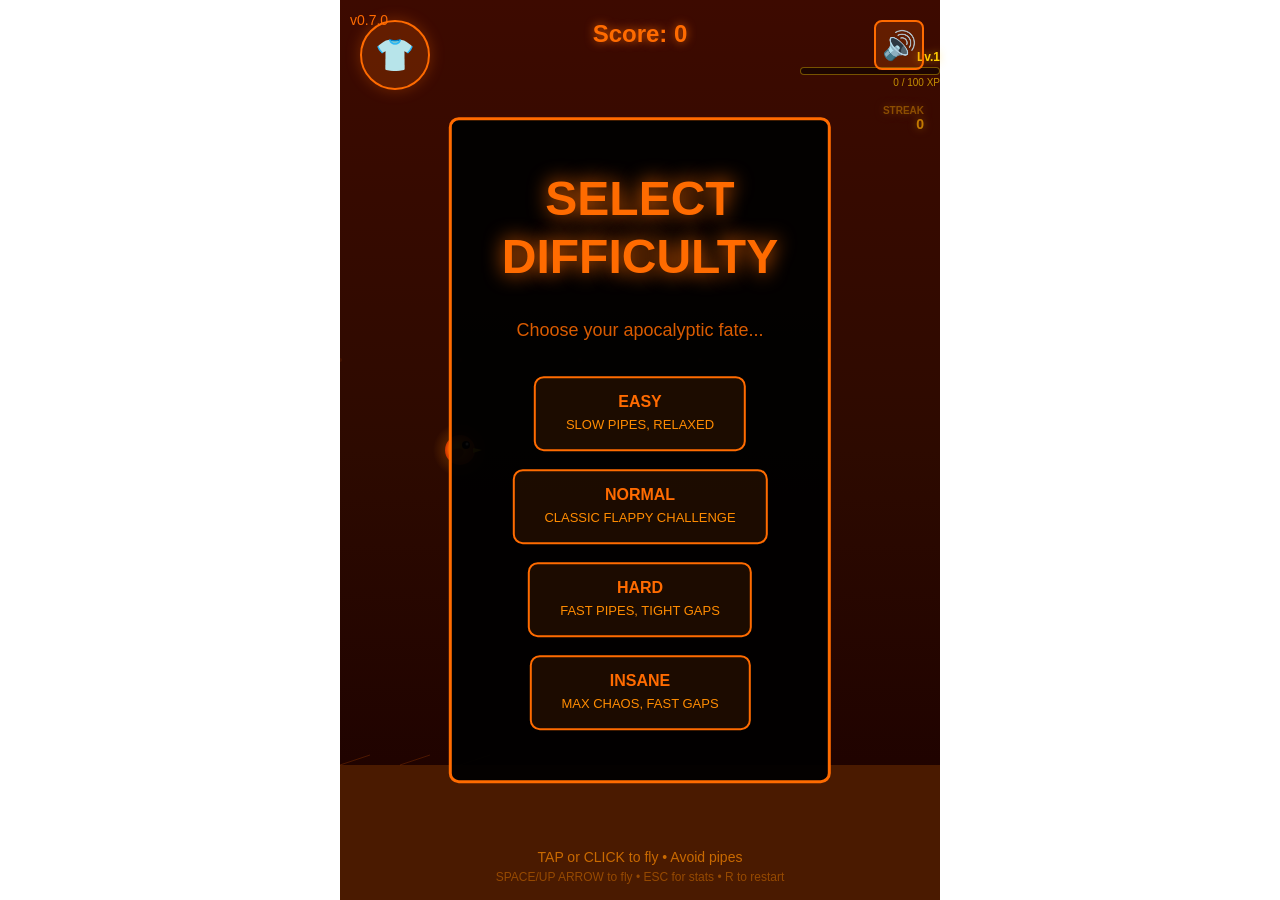
<file: index.html>
<!DOCTYPE html>
<html lang="en">
<head>
    <meta charset="UTF-8">
    <meta name="viewport" content="width=device-width, initial-scale=1.0, viewport-fit=cover, user-scalable=no, maximum-scale=1.0">
    <meta name="theme-color" content="#1a0000">
    <meta name="apple-mobile-web-app-capable" content="yes">
    <meta name="apple-mobile-web-app-status-bar-style" content="black-translucent">
    <meta name="apple-mobile-web-app-title" content="Flappy Apocalypse">
    <meta name="mobile-web-app-capable" content="yes">
    <meta name="format-detection" content="telephone=no">
    <title>FLAPPY BIRD - APOCALYPSE</title>
    <link rel="stylesheet" href="style.css">
</head>
<body>
    <!-- Landscape rotate prompt (CSS shows it on touch landscape viewports) -->
    <div class="rotate-prompt" aria-live="polite">
        <div class="rotate-prompt-icon">&#x1F4F1;</div>
        <h2>ROTATE YOUR DEVICE</h2>
        <p>Flappy Apocalypse plays best in portrait mode</p>
    </div>
    <div class="container" id="gameContainer">
        <button class="customize-btn" id="customizeBtn" title="Customize bird" aria-label="Customize bird">👕</button>
        <button class="sound-toggle" id="soundToggle" title="Toggle sound" aria-label="Toggle sound">🔊</button>
        <div class="ui">
            <div class="score" id="scoreDisplay">Score: <span id="score">0</span></div>
        </div>
        <div class="streak-display" id="streakDisplay">
            <div class="streak-label">STREAK</div>
            <div id="streakCount">0</div>
        </div>
        <div class="power-up-display" id="powerUpDisplay"></div>
        <div class="multiplier-display" id="multiplierDisplay">SCORE x<span id="multiplier">1</span></div>
        <div class="xp-bar-container" id="xpBarContainer">
            <div class="xp-level-label" id="xpLevelLabel">Lv.1</div>
            <div class="xp-bar-track">
                <div class="xp-bar-fill" id="xpBarFill"></div>
            </div>
            <div class="xp-progress-text" id="xpProgressText">0 / 100 XP</div>
        </div>
        <canvas id="gameCanvas"></canvas>
        <div class="levelup-overlay" id="levelupOverlay">
            <canvas class="confetti-canvas" id="confettiCanvas"></canvas>
            <div class="levelup-popup" id="levelupPopup">
                <div class="levelup-title">LEVEL UP!</div>
                <div class="levelup-level" id="levelupLevelText">Level 2</div>
                <div class="levelup-unlock" id="levelupUnlock"></div>
            </div>
        </div>
        <div class="game-over" id="gameOverScreen">
            <h1>&#9760;&#65039; GAME OVER &#9760;&#65039;</h1>
            <p>Final Score: <span id="finalScore">0</span></p>
            <p>High Score: <span id="highScore">0</span></p>
            <div id="runStatsContainer" style="margin: 15px 0; font-size: 16px; opacity: 0.9;">
                <p id="streakMessage" style="margin: 5px 0;"></p>
                <p id="powerUpMessage" style="margin: 5px 0;"></p>
                <p id="personalBestMessage" style="margin: 5px 0; color: #ffaa00;"></p>
                <p id="pipeMessage" style="margin: 5px 0;"></p>
            </div>
            <button onclick="location.reload()" aria-label="Restart the game">RESTART</button>
        </div>
        <div class="start-screen" id="startScreen">
            <h1>FLAPPY BIRD</h1>
            <p>APOCALYPSE</p>
            <div class="hint">&#8593; TAP or CLICK to START &#8593;</div>
        </div>
        <div class="motivation-popup" id="motivationPopup"></div>
        <div class="combo-popup" id="comboPopup"></div>
        <div class="difficulty-selector" id="difficultySelector">
            <h1>SELECT DIFFICULTY</h1>
            <p>Choose your apocalyptic fate...</p>
            <div class="difficulty-buttons">
                <button class="difficulty-btn" data-difficulty="easy" aria-label="Easy difficulty: Slow pipes, relaxed gameplay">
                    Easy
                    <div class="difficulty-desc">Slow pipes, relaxed</div>
                    <div class="difficulty-tooltip">Gap: 250px | Speed: 2 | Gravity: 0.25</div>
                </button>
                <button class="difficulty-btn" data-difficulty="normal" aria-label="Normal difficulty: Classic Flappy Bird challenge">
                    Normal
                    <div class="difficulty-desc">Classic Flappy challenge</div>
                    <div class="difficulty-tooltip">Gap: 210px | Speed: 3 | Gravity: 0.35</div>
                </button>
                <button class="difficulty-btn" data-difficulty="hard" aria-label="Hard difficulty: Fast pipes with tight gaps">
                    Hard
                    <div class="difficulty-desc">Fast pipes, tight gaps</div>
                    <div class="difficulty-tooltip">Gap: 180px | Speed: 4 | Gravity: 0.42</div>
                </button>
                <button class="difficulty-btn" data-difficulty="insane" aria-label="Insane difficulty: Maximum chaos with very fast gaps">
                    Insane
                    <div class="difficulty-desc">Max chaos, fast gaps</div>
                    <div class="difficulty-tooltip">Gap: 150px | Speed: 5 | Gravity: 0.5</div>
                </button>
            </div>
        </div>
        <div class="instructions">
            TAP or CLICK to fly &bull; Avoid pipes
            <div class="keyboard-hint">SPACE/UP ARROW to fly &bull; ESC for stats &bull; R to restart</div>
        </div>
        <div class="stats-overlay" id="statsOverlay">
            <div class="stats-panel">
                <h2>APOCALYPSE STATS</h2>

                <div class="stats-section">
                    <h3>CURRENT RUN</h3>
                    <div class="stats-item">
                        <span>Score</span>
                        <span id="statsCurrentScore">0</span>
                    </div>
                    <div class="stats-item">
                        <span>Streak</span>
                        <span id="statsCurrentStreak">0</span>
                    </div>
                    <div class="stats-item">
                        <span>Pipes Cleared</span>
                        <span id="statsCurrentPipes">0</span>
                    </div>
                </div>

                <div class="stats-section">
                    <h3>ALL-TIME</h3>
                    <div class="stats-item">
                        <span>Personal Best</span>
                        <span id="statsAllTimeBest">0</span>
                    </div>
                    <div class="stats-item">
                        <span>Best Streak</span>
                        <span id="statsAllTimeStreak">0</span>
                    </div>
                    <div class="stats-item">
                        <span>Total Games</span>
                        <span id="statsGamesPlayed">0</span>
                    </div>
                    <div class="stats-item">
                        <span>Total Pipes</span>
                        <span id="statsAllTimePipes">0</span>
                    </div>
                </div>

                <div class="stats-hint">Press ESC or click to close</div>
            </div>
        </div>
        <div class="customize-overlay" id="customizeOverlay">
            <div class="customize-panel">
                <button class="customize-close" id="customizeCloseBtn">✕</button>
                <h2>BIRD SKINS</h2>
                <div class="skins-grid" id="skinsGrid"></div>
                <div class="customize-hint">Select a skin to customize your bird | Press ESC to close</div>
            </div>
        </div>
    </div>

    <script src="game.js"></script>
</body>
</html>
</file>
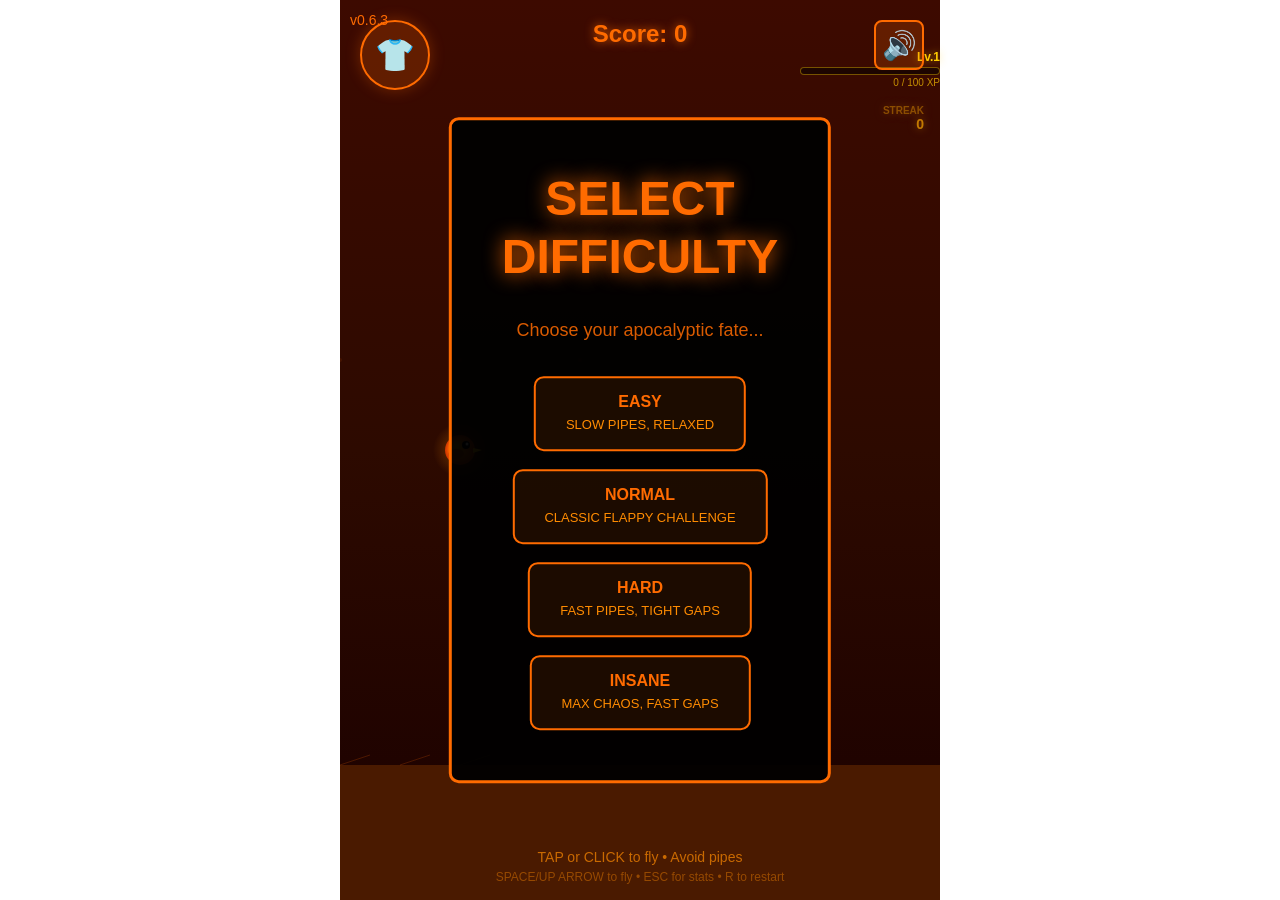
<file: flappy-bird.html>
<!DOCTYPE html>
<html lang="en">
<head>
    <meta charset="UTF-8">
    <meta name="viewport" content="width=device-width, initial-scale=1.0, viewport-fit=cover, user-scalable=no, maximum-scale=1.0">
    <meta name="theme-color" content="#1a0000">
    <meta name="apple-mobile-web-app-capable" content="yes">
    <meta name="apple-mobile-web-app-status-bar-style" content="black-translucent">
    <meta name="apple-mobile-web-app-title" content="Flappy Apocalypse">
    <meta name="mobile-web-app-capable" content="yes">
    <meta name="format-detection" content="telephone=no">
    <title>FLAPPY BIRD - APOCALYPSE</title>
    <style>
        * {
            margin: 0;
            padding: 0;
            box-sizing: border-box;
        }

        body {
            display: flex;
            justify-content: center;
            align-items: center;
            min-height: 100vh;
            min-height: 100dvh;
            background: linear-gradient(135deg, #1a0000 0%, #3d0000 50%, #1a0000 100%);
            font-family: Arial, sans-serif;
            overflow: hidden;
            -webkit-user-select: none;
            user-select: none;
            -webkit-touch-callout: none;
            /* Prevent bounce/rubber-band on iOS */
            position: fixed;
            width: 100%;
            height: 100%;
            height: 100dvh;
            /* Eliminate 300ms tap delay across the whole page */
            touch-action: manipulation;
        }

        .container {
            position: relative;
            width: 100%;
            height: 100vh;
            height: 100dvh;
            max-width: 600px;
            background: linear-gradient(180deg, #2d0a00 0%, #1a0000 100%);
        }

        canvas {
            display: block;
            width: 100%;
            height: 100%;
            touch-action: none;
            /* Prevent iOS callout on long press */
            -webkit-touch-callout: none;
        }

        .ui {
            position: absolute;
            top: 20px;
            left: 20px;
            right: 20px;
            color: #ff6b00;
            font-size: 24px;
            font-weight: bold;
            text-shadow: 0 0 10px rgba(255, 107, 0, 0.8);
            z-index: 10;
            pointer-events: none;
        }

        .score {
            text-align: center;
            transition: transform 0.1s ease-out;
        }

        .score.flash {
            animation: scoreFlash 0.4s ease-out;
        }

        @keyframes scoreFlash {
            0%   { transform: scale(1);    color: #ff6b00; text-shadow: 0 0 10px rgba(255,107,0,0.8); }
            30%  { transform: scale(1.5);  color: #ffffff; text-shadow: 0 0 20px rgba(255,200,0,1), 0 0 40px rgba(255,107,0,0.9); }
            60%  { transform: scale(1.2);  color: #ffcc00; text-shadow: 0 0 15px rgba(255,200,0,0.9); }
            100% { transform: scale(1);    color: #ff6b00; text-shadow: 0 0 10px rgba(255,107,0,0.8); }
        }

        .game-over {
            position: absolute;
            top: 50%;
            left: 50%;
            transform: translate(-50%, -50%);
            background: rgba(0, 0, 0, 0.95);
            padding: 40px;
            border-radius: 10px;
            text-align: center;
            color: #ff6b00;
            font-size: 20px;
            z-index: 20;
            display: none;
            border: 3px solid #ff6b00;
            opacity: 0;
            transition: opacity 0.5s ease-in;
            width: 88%;
            max-width: 480px;
            max-height: 88vh;
            max-height: 88dvh;
            overflow-y: auto;
            -webkit-overflow-scrolling: touch;
        }

        .game-over.visible {
            opacity: 1;
        }

        .game-over h1 {
            font-size: 48px;
            margin-bottom: 20px;
            text-shadow: 0 0 20px rgba(255, 107, 0, 1);
        }

        .game-over p {
            margin: 10px 0;
        }

        .game-over button {
            margin-top: 25px;
            padding: 20px 50px;
            font-size: 20px;
            background: #ff6b00;
            color: #000;
            border: none;
            border-radius: 10px;
            cursor: pointer;
            font-weight: bold;
            transition: all 0.15s;
            touch-action: manipulation;
            -webkit-tap-highlight-color: transparent;
            min-height: 65px;
            -webkit-user-select: none;
            user-select: none;
        }

        .game-over button:active {
            background: #ff8c00;
            transform: scale(0.96);
            box-shadow: 0 0 20px rgba(255, 107, 0, 0.5);
        }

        @media (min-width: 1024px) {
            .game-over button {
                padding: 18px 40px;
                font-size: 18px;
                min-height: 60px;
            }

            .game-over button:hover {
                background: #ff8c00;
                transform: scale(1.05);
            }

            .game-over button:active {
                transform: scale(0.98);
            }
        }

        .instructions {
            position: absolute;
            bottom: 20px;
            left: 20px;
            right: 20px;
            color: #ff8c00;
            font-size: 14px;
            text-align: center;
            opacity: 0.7;
        }

        .start-screen {
            position: absolute;
            top: 50%;
            left: 50%;
            transform: translate(-50%, -50%);
            background: rgba(0, 0, 0, 0.95);
            padding: 50px 40px;
            border-radius: 10px;
            text-align: center;
            color: #ff6b00;
            z-index: 20;
            border: 3px solid #ff6b00;
            display: none;
            flex-direction: column;
            align-items: center;
            gap: 25px;
            width: 88%;
            max-width: 480px;
            max-height: 88vh;
            max-height: 88dvh;
            overflow-y: auto;
            -webkit-overflow-scrolling: touch;
        }

        .start-screen h1 {
            font-size: 52px;
            text-shadow: 0 0 20px rgba(255, 107, 0, 1);
            margin: 0;
            line-height: 1.1;
        }

        .start-screen p {
            font-size: 20px;
            margin: 10px 0;
            font-weight: bold;
        }

        .start-screen .hint {
            font-size: 18px;
            color: #ff8c00;
            animation: pulse 1.5s infinite;
            font-weight: bold;
        }

        @keyframes pulse {
            0%, 100% { opacity: 1; }
            50% { opacity: 0.5; }
        }

        .motivation-popup {
            position: absolute;
            bottom: 100px;
            left: 50%;
            transform: translateX(-50%) scale(0.8);
            color: #ff8c00;
            padding: 10px 15px;
            border-radius: 5px;
            font-size: 18px;
            font-weight: bold;
            z-index: 25;
            text-shadow:
                -1px -1px 0 rgba(0, 0, 0, 0.6),
                1px -1px 0 rgba(0, 0, 0, 0.6),
                -1px 1px 0 rgba(0, 0, 0, 0.6),
                1px 1px 0 rgba(0, 0, 0, 0.6),
                0 0 12px rgba(255, 140, 0, 0.6);
            display: none;
            animation: popupAppear 0.2s ease-out forwards;
            max-width: 90%;
            text-align: center;
            opacity: 0.6;
            white-space: nowrap;
            overflow: hidden;
            text-overflow: ellipsis;
        }

        @keyframes popupAppear {
            0% {
                opacity: 0;
                transform: translateX(-50%) scale(0.8);
            }
            100% {
                opacity: 0.6;
                transform: translateX(-50%) scale(1);
            }
        }

        @keyframes popupDisappear {
            0% {
                opacity: 0.6;
                transform: translateX(-50%) scale(1);
            }
            100% {
                opacity: 0;
                transform: translateX(-50%) scale(0.9);
            }
        }

        .motivation-popup.disappear {
            animation: popupDisappear 0.3s ease-in forwards;
        }

        .difficulty-selector {
            position: absolute;
            top: 50%;
            left: 50%;
            transform: translate(-50%, -50%);
            background: rgba(0, 0, 0, 0.95);
            padding: 45px 30px;
            border-radius: 20px;
            text-align: center;
            color: #ff6b00;
            z-index: 20;
            border: 3px solid #ff6b00;
            display: flex;
            flex-direction: column;
            align-items: center;
            gap: 35px;
            width: 92%;
            max-width: 500px;
            -webkit-user-select: none;
            user-select: none;
        }

        .difficulty-selector h1 {
            font-size: 44px;
            text-shadow: 0 0 20px rgba(255, 107, 0, 1);
            margin: 0;
            line-height: 1.2;
            font-weight: bold;
        }

        .difficulty-selector p {
            font-size: 17px;
            margin: 0;
            opacity: 0.85;
            font-weight: 500;
        }

        @media (min-width: 1024px) {
            .difficulty-selector {
                width: auto;
                max-width: none;
                padding: 50px;
                border-radius: 10px;
            }

            .difficulty-selector h1 {
                font-size: 48px;
            }

            .difficulty-selector p {
                font-size: 18px;
            }
        }

        .difficulty-buttons {
            display: flex;
            gap: 18px;
            flex-wrap: wrap;
            justify-content: center;
        }

        .difficulty-btn {
            position: relative;
            padding: 20px 24px;
            font-size: 18px;
            font-weight: bold;
            border: 2px solid #ff6b00;
            border-radius: 10px;
            background: rgba(255, 107, 0, 0.1);
            color: #ff6b00;
            cursor: pointer;
            touch-action: manipulation;
            transition: all 0.16s ease-out;
            text-transform: uppercase;
            min-width: 85px;
            min-height: 85px;
            display: flex;
            flex-direction: column;
            align-items: center;
            justify-content: center;
            -webkit-tap-highlight-color: transparent;
            overflow: hidden;
            -webkit-user-select: none;
            user-select: none;
        }

        .difficulty-btn:active {
            background: #ff6b00;
            color: #000;
            transform: scale(0.93);
            box-shadow: inset 0 0 15px rgba(0, 0, 0, 0.3), 0 0 20px rgba(255, 107, 0, 0.5);
        }

        .difficulty-btn.selected {
            background: #ff6b00;
            color: #000;
            box-shadow: 0 0 25px rgba(255, 107, 0, 0.8);
        }

        .difficulty-desc {
            font-size: 13px;
            color: #ff8c00;
            margin-top: 6px;
            line-height: 1.3;
            font-weight: normal;
        }

        @media (min-width: 1024px) {
            .difficulty-btn {
                min-width: 120px;
                min-height: auto;
                padding: 15px 30px;
                font-size: 16px;
            }

            .difficulty-btn:hover {
                background: #ff6b00;
                color: #000;
                transform: scale(1.08);
            }

            .difficulty-btn:active {
                transform: scale(0.98);
                box-shadow: none;
            }
        }

        .streak-display {
            position: absolute;
            top: 20px;
            right: 20px;
            color: #ffaa00;
            font-size: 14px;
            font-weight: bold;
            text-shadow: 0 0 8px rgba(255, 170, 0, 0.6);
            z-index: 10;
            pointer-events: none;
            text-align: right;
            opacity: 0.7;
        }

        .streak-display .streak-label {
            font-size: 10px;
            opacity: 0.6;
        }

        .combo-popup {
            position: absolute;
            top: 80px;
            right: 20px;
            transform: scale(0.8);
            color: #ffff00;
            padding: 10px 15px;
            border-radius: 5px;
            font-size: 32px;
            font-weight: bold;
            z-index: 26;
            text-shadow:
                -1px -1px 0 rgba(0, 0, 0, 0.7),
                1px -1px 0 rgba(0, 0, 0, 0.7),
                -1px 1px 0 rgba(0, 0, 0, 0.7),
                1px 1px 0 rgba(0, 0, 0, 0.7),
                0 0 15px rgba(255, 255, 0, 0.8);
            display: none;
            animation: comboPopupAppear 0.2s ease-out forwards;
            max-width: 85%;
            text-align: center;
            opacity: 0.7;
        }

        @keyframes comboPopupAppear {
            0% {
                opacity: 0;
                transform: scale(0.5);
            }
            100% {
                opacity: 0.7;
                transform: scale(1);
            }
        }

        @keyframes comboPopupDisappear {
            0% {
                opacity: 0.7;
                transform: scale(1);
            }
            100% {
                opacity: 0;
                transform: scale(0.8);
            }
        }

        .combo-popup.disappear {
            animation: comboPopupDisappear 0.3s ease-in forwards;
        }

        .power-up-display {
            position: absolute;
            top: 20px;
            right: 20px;
            display: flex;
            flex-direction: column;
            gap: 12px;
            z-index: 10;
            pointer-events: none;
        }

        .power-up-item {
            display: flex;
            align-items: center;
            gap: 10px;
            background: rgba(0, 0, 0, 0.6);
            padding: 8px 12px;
            border-radius: 6px;
            border: 2px solid;
            font-size: 14px;
            font-weight: bold;
            text-shadow: 0 0 8px rgba(255, 200, 0, 0.5);
            animation: powerUpBounce 0.3s ease-out;
        }

        .power-up-item.shield {
            border-color: #4da6ff;
            color: #4da6ff;
            text-shadow: 0 0 12px rgba(77, 166, 255, 0.8);
        }

        .power-up-item.powbomb {
            border-color: #ff4500;
            color: #ff4500;
            text-shadow: 0 0 12px rgba(255, 69, 0, 0.8);
        }

        .power-up-item.doublepoints {
            border-color: #ffd700;
            color: #ffd700;
            text-shadow: 0 0 12px rgba(255, 215, 0, 0.8);
        }

        .power-up-item.expiring {
            animation: powerUpFlash 0.5s infinite;
        }

        @keyframes powerUpBounce {
            0% {
                opacity: 0;
                transform: scale(0.5) translateX(20px);
            }
            100% {
                opacity: 1;
                transform: scale(1) translateX(0);
            }
        }

        @keyframes powerUpFlash {
            0%, 100% { opacity: 1; }
            50% { opacity: 0.4; }
        }

        .multiplier-display {
            position: absolute;
            top: 60px;
            left: 20px;
            color: #ffd700;
            font-size: 18px;
            font-weight: bold;
            text-shadow: 0 0 10px rgba(255, 215, 0, 0.8);
            z-index: 10;
            pointer-events: none;
            display: none;
        }

        /* ─── Sound toggle button ────────────────────────────────────────── */
        .sound-toggle {
            position: absolute;
            top: 20px;
            right: 20px;
            width: 80px;
            height: 80px;
            background: rgba(255, 107, 0, 0.2);
            border: 2px solid #ff6b00;
            border-radius: 12px;
            color: #ff6b00;
            font-size: 40px;
            cursor: pointer;
            display: none;
            align-items: center;
            justify-content: center;
            transition: all 0.15s;
            z-index: 11;
            user-select: none;
            padding: 0;
            -webkit-tap-highlight-color: transparent;
            min-width: 80px;
            min-height: 80px;
            -webkit-user-select: none;
        }

        /* Show sound toggle only on difficulty selector screen */
        .difficulty-selector ~ .sound-toggle,
        .sound-toggle.visible {
            display: flex;
        }

        .sound-toggle:active {
            background: rgba(255, 107, 0, 0.5);
            box-shadow: 0 0 25px rgba(255, 107, 0, 0.8);
            transform: scale(0.93);
        }

        .sound-toggle.muted {
            opacity: 0.7;
        }

        @media (min-width: 1024px) {
            .sound-toggle {
                width: 50px;
                height: 50px;
                border-radius: 8px;
                font-size: 28px;
                min-width: auto;
                min-height: auto;
            }

            .sound-toggle:hover {
                background: rgba(255, 107, 0, 0.4);
                transform: scale(1.1);
            }

            .sound-toggle:active {
                background: rgba(255, 107, 0, 0.4);
                box-shadow: none;
                transform: scale(0.95);
            }
        }

        /* ─── Difficulty tooltips ───────────────────────────────────────── */
        .difficulty-tooltip {
            position: absolute;
            bottom: -75px;
            left: 50%;
            transform: translateX(-50%);
            background: rgba(0, 0, 0, 0.95);
            color: #ffaa00;
            padding: 12px 16px;
            border-radius: 6px;
            font-size: 12px;
            white-space: normal;
            max-width: 130px;
            opacity: 0;
            pointer-events: none;
            transition: opacity 0.3s;
            border: 1px solid #ff6b00;
            z-index: 100;
            display: none;
            line-height: 1.4;
        }

        @media (min-width: 1024px) {
            .difficulty-tooltip {
                display: block;
            }

            .difficulty-btn:hover .difficulty-tooltip {
                opacity: 1;
            }
        }

        @media (max-width: 1023px) {
            .difficulty-tooltip {
                display: none;
            }
        }

        /* ─── Touch feedback ripple ──────────────────────────────────────── */
        .ripple {
            position: absolute;
            border-radius: 50%;
            background: rgba(255, 107, 0, 0.5);
            transform: scale(0);
            animation: rippleAnimation 0.6s ease-out forwards;
            pointer-events: none;
        }

        @keyframes rippleAnimation {
            to {
                transform: scale(4);
                opacity: 0;
            }
        }

        /* Touch device optimizations */
        @media (hover: none) and (pointer: coarse) {
            .difficulty-btn:hover,
            .customize-btn:hover,
            .sound-toggle:hover,
            .skin-card:hover {
                background: none;
                transform: none;
            }

            .difficulty-btn:hover,
            .customize-btn:hover,
            .sound-toggle:hover {
                box-shadow: none;
            }
        }

        /* ─── Stats Overlay ───────────────────────────────────────────────── */
        .stats-overlay {
            position: fixed;
            top: 0;
            left: 0;
            width: 100%;
            height: 100%;
            background: rgba(0, 0, 0, 0.75);
            display: none;
            align-items: center;
            justify-content: center;
            z-index: 100;
            backdrop-filter: blur(2px);
        }

        .stats-overlay.visible {
            display: flex;
        }

        .stats-panel {
            background: rgba(0, 0, 0, 0.95);
            border: 3px solid #ff6b00;
            border-radius: 10px;
            padding: 30px;
            color: #ff6b00;
            max-width: 500px;
            max-height: 80vh;
            overflow-y: auto;
            text-shadow: 0 0 10px rgba(255, 107, 0, 0.8);
        }

        .stats-panel h2 {
            font-size: 24px;
            margin: 0 0 15px 0;
            border-bottom: 2px solid #ff6b00;
            padding-bottom: 10px;
        }

        .stats-section {
            margin: 20px 0;
        }

        .stats-section h3 {
            font-size: 16px;
            color: #ff8c00;
            margin: 10px 0 8px 0;
            opacity: 0.8;
        }

        .stats-item {
            display: flex;
            justify-content: space-between;
            padding: 6px 0;
            font-size: 14px;
            opacity: 0.85;
        }

        .stats-item span:first-child {
            flex: 1;
        }

        .stats-item span:last-child {
            font-weight: bold;
            color: #ffaa00;
        }

        .stats-hint {
            font-size: 12px;
            color: #ff8c00;
            margin-top: 20px;
            opacity: 0.6;
            text-align: center;
        }

        /* ─── Keyboard focus states ──────────────────────────────────────── */
        .difficulty-btn:focus {
            outline: 3px solid #ffaa00;
            outline-offset: 2px;
        }

        .sound-toggle:focus {
            outline: 3px solid #ffaa00;
            outline-offset: 2px;
        }

        button:focus {
            outline: 3px solid #ffaa00;
            outline-offset: 2px;
        }

        /* High contrast mode support */
        @media (prefers-contrast: more) {
            .difficulty-btn {
                border-width: 3px;
            }

            .stats-panel {
                border-width: 4px;
            }
        }

        /* Mobile-first touch optimizations */
        @media (max-width: 430px) {
            .ui {
                top: 15px;
                left: 15px;
                right: 15px;
                font-size: 22px;
            }

            .score {
                text-align: center;
            }

            .customize-btn {
                top: 15px;
                left: 15px;
                width: 80px;
                height: 80px;
                min-width: 80px;
                min-height: 80px;
                font-size: 36px;
            }

            .sound-toggle {
                top: 15px;
                right: 15px;
                width: 80px;
                height: 80px;
                min-width: 80px;
                min-height: 80px;
                font-size: 40px;
            }

            .streak-display {
                top: 105px;
                right: 15px;
                font-size: 12px;
            }

            .power-up-display {
                top: 105px;
                right: 105px;
                gap: 10px;
            }

            .power-up-item {
                font-size: 12px;
                padding: 8px 12px;
            }

            .multiplier-display {
                top: 55px;
                left: 15px;
                font-size: 18px;
            }

            .instructions {
                bottom: 15px;
                left: 15px;
                right: 15px;
                font-size: 13px;
                line-height: 1.4;
            }

            .keyboard-hint {
                display: none;
            }
        }

        /* Landscape orientation fix */
        @media (max-height: 500px) {
            .difficulty-selector {
                top: 50%;
                max-height: 90vh;
                max-height: 90dvh;
                overflow-y: auto;
                -webkit-overflow-scrolling: touch;
            }

            .customize-panel {
                max-height: 90vh;
                max-height: 90dvh;
            }

            .stats-panel {
                max-height: 90vh;
                max-height: 90dvh;
            }
        }

        /* ─── Safe Area & Dynamic Island Support (iPhone 17, notches, etc.) ── */
        @supports (padding: max(0px)) {
            /* Buttons clear the Dynamic Island (top-left / top-right) */
            .customize-btn {
                top: max(20px, calc(env(safe-area-inset-top) + 12px));
                left: max(16px, calc(env(safe-area-inset-left) + 12px));
            }

            .sound-toggle {
                top: max(20px, calc(env(safe-area-inset-top) + 12px));
                right: max(16px, calc(env(safe-area-inset-right) + 12px));
            }

            /* Score display: always below Dynamic Island */
            .ui {
                top: max(20px, calc(env(safe-area-inset-top) + 12px));
                left: max(16px, calc(env(safe-area-inset-left) + 4px));
                right: max(16px, calc(env(safe-area-inset-right) + 4px));
            }

            /* Streak display: keep below top safe area, clear from right */
            .streak-display {
                top: max(105px, calc(env(safe-area-inset-top) + 105px));
                right: max(16px, calc(env(safe-area-inset-right) + 16px));
            }

            /* Power-up display: safe from top and right */
            .power-up-display {
                top: max(105px, calc(env(safe-area-inset-top) + 105px));
                right: max(105px, calc(env(safe-area-inset-right) + 105px));
            }

            /* Multiplier display: safe from top and left */
            .multiplier-display {
                top: max(60px, calc(env(safe-area-inset-top) + 60px));
                left: max(16px, calc(env(safe-area-inset-left) + 16px));
            }

            /* Instructions: above home-indicator bar */
            .instructions {
                bottom: max(16px, calc(env(safe-area-inset-bottom) + 10px));
                left: max(16px, calc(env(safe-area-inset-left) + 8px));
                right: max(16px, calc(env(safe-area-inset-right) + 8px));
            }

            /* Sheet panels: add bottom padding for home indicator */
            .customize-panel {
                padding-bottom: max(24px, calc(env(safe-area-inset-bottom) + 20px));
            }

            /* Difficulty selector: account for top notch */
            .difficulty-selector {
                /* Keep centered but push below Dynamic Island if needed */
                max-height: calc(100dvh - env(safe-area-inset-top) - env(safe-area-inset-bottom) - 20px);
            }

            /* Game-over / start-screen modals: keep inside safe rect */
            .game-over,
            .start-screen {
                max-height: calc(100dvh - env(safe-area-inset-top) - env(safe-area-inset-bottom) - 40px);
                overflow-y: auto;
            }

            /* Stats panel */
            .stats-panel {
                max-height: calc(100dvh - env(safe-area-inset-top) - env(safe-area-inset-bottom) - 60px);
            }
        }

        /* ─── Landscape safe-area adjustments ────────────────────────────── */
        @media (orientation: landscape) and (max-height: 500px) {
            @supports (padding: max(0px)) {
                .customize-btn {
                    top: max(8px, calc(env(safe-area-inset-top) + 8px));
                    left: max(env(safe-area-inset-left) + 8px, 8px);
                }

                .sound-toggle {
                    top: max(8px, calc(env(safe-area-inset-top) + 8px));
                    right: max(env(safe-area-inset-right) + 8px, 8px);
                }

                .ui {
                    top: max(8px, calc(env(safe-area-inset-top) + 8px));
                    left: max(env(safe-area-inset-left) + 8px, 8px);
                    right: max(env(safe-area-inset-right) + 8px, 8px);
                }

                .instructions {
                    bottom: max(4px, calc(env(safe-area-inset-bottom) + 4px));
                    left: max(env(safe-area-inset-left) + 8px, 8px);
                    right: max(env(safe-area-inset-right) + 8px, 8px);
                }
            }
        }

        /* Keyboard hint in instructions */
        .keyboard-hint {
            font-size: 12px;
            color: #ff8c00;
            margin-top: 5px;
            opacity: 0.6;
        }

        /* ─── Responsive font scaling ────────────────────────────────────── */
        /* 375px phones (older iPhones, small Androids) */
        @media (max-width: 375px) {
            .ui { font-size: 20px; }
            .start-screen h1 { font-size: 40px; }
            .start-screen p { font-size: 17px; }
            .start-screen .hint { font-size: 15px; }
            .difficulty-selector h1 { font-size: 36px; }
            .difficulty-selector p { font-size: 15px; }
            .difficulty-btn { font-size: 16px; padding: 16px 18px; min-width: 76px; min-height: 76px; }
            .game-over h1 { font-size: 36px; }
            .game-over { padding: 28px 20px; font-size: 17px; }
            .game-over button { padding: 16px 36px; font-size: 18px; }
            .motivation-popup { font-size: 15px; }
            .combo-popup { font-size: 26px; }
        }

        /* 430px phones (iPhone 17, 16 Pro Max) */
        @media (min-width: 376px) and (max-width: 430px) {
            .ui { font-size: 22px; }
            .start-screen h1 { font-size: 46px; }
            .difficulty-selector h1 { font-size: 40px; }
        }

        /* 480px+ large Android phones (Galaxy S24 Ultra, Pixel 9 Pro XL) */
        @media (min-width: 431px) and (max-width: 600px) {
            .ui { font-size: 26px; }
            .start-screen h1 { font-size: 56px; }
            .difficulty-selector h1 { font-size: 46px; }
            .difficulty-btn { min-width: 100px; min-height: 100px; }
        }

        /* ─── Landscape orientation ───────────────────────────────────────── */
        @media (orientation: landscape) and (max-height: 500px) {
            .difficulty-selector {
                padding: 20px 24px;
                gap: 16px;
            }
            .difficulty-selector h1 { font-size: 28px; }
            .difficulty-selector p { font-size: 14px; }
            .difficulty-buttons { gap: 12px; }
            .difficulty-btn { min-height: 64px; padding: 12px 16px; font-size: 15px; }
            .game-over { padding: 20px; font-size: 16px; }
            .game-over h1 { font-size: 28px; margin-bottom: 10px; }
            .game-over button { padding: 12px 30px; font-size: 17px; min-height: 56px; margin-top: 14px; }
            .instructions { font-size: 12px; }
            .start-screen { padding: 24px 20px; gap: 14px; }
            .start-screen h1 { font-size: 36px; }
        }

        /* ─── prefers-reduced-motion (accessibility) ──────────────────────── */
        @media (prefers-reduced-motion: reduce) {
            *,
            *::before,
            *::after {
                animation-duration: 0.01ms !important;
                animation-iteration-count: 1 !important;
                transition-duration: 0.01ms !important;
            }
            .score.flash { animation: none; }
            .start-screen .hint { animation: none; opacity: 1; }
            .motivation-popup { animation: none; opacity: 0.6; }
            .combo-popup { animation: none; opacity: 0.7; }
            .power-up-item { animation: none; }
            .power-up-item.expiring { animation: none; opacity: 0.6; }
            .ripple { animation: none; }
        }

        /* ─── prefers-color-scheme: dark (already dark, but reinforce) ──── */
        @media (prefers-color-scheme: dark) {
            body { background: linear-gradient(135deg, #0d0000 0%, #2a0000 50%, #0d0000 100%); }
            .container { background: linear-gradient(180deg, #200800 0%, #0d0000 100%); }
        }

        /* ─── Bird Customization Menu ──────────────────────────────────── */
        .customize-btn {
            position: absolute;
            top: 20px;
            left: 20px;
            width: 80px;
            height: 80px;
            background: rgba(255, 107, 0, 0.2);
            border: 2px solid #ff6b00;
            border-radius: 50%;
            color: #ff6b00;
            font-size: 36px;
            cursor: pointer;
            z-index: 11;
            transition: all 0.15s;
            display: none;
            align-items: center;
            justify-content: center;
            box-shadow: 0 0 15px rgba(255, 107, 0, 0.3);
            -webkit-tap-highlight-color: transparent;
            padding: 0;
            min-width: 80px;
            min-height: 80px;
            -webkit-user-select: none;
            user-select: none;
        }

        /* Show customize button only on difficulty selector screen */
        .difficulty-selector ~ .customize-btn,
        .customize-btn.visible {
            display: flex;
        }

        .customize-btn:active {
            background: rgba(255, 107, 0, 0.5);
            box-shadow: 0 0 25px rgba(255, 107, 0, 0.8);
            transform: scale(0.93);
        }

        @media (min-width: 1024px) {
            .customize-btn {
                width: 70px;
                height: 70px;
                font-size: 32px;
                min-width: 70px;
                min-height: 70px;
            }

            .customize-btn:hover {
                background: rgba(255, 107, 0, 0.4);
                box-shadow: 0 0 25px rgba(255, 107, 0, 0.6);
                transform: scale(1.1);
            }

            .customize-btn:active {
                transform: scale(0.95);
            }
        }

        .customize-overlay {
            position: fixed;
            top: 0;
            left: 0;
            right: 0;
            bottom: 0;
            width: 100%;
            height: 100%;
            background: rgba(0, 0, 0, 0.92);
            display: none;
            flex-direction: column;
            align-items: stretch;
            justify-content: flex-end;
            z-index: 1000;
            backdrop-filter: blur(4px);
            -webkit-backdrop-filter: blur(4px);
            -webkit-user-select: none;
            user-select: none;
            touch-action: none;
        }

        .customize-overlay.visible {
            display: flex;
        }

        .customize-panel {
            background: #0d0000;
            border: 2px solid #ff6b00;
            border-bottom: none;
            border-radius: 24px 24px 0 0;
            padding: 24px 20px 20px 20px;
            color: #ff6b00;
            width: 100%;
            max-height: 88vh;
            overflow-y: auto;
            overflow-x: hidden;
            -webkit-overflow-scrolling: touch;
            text-shadow: 0 0 10px rgba(255, 107, 0, 0.8);
            position: relative;
            flex-shrink: 0;
            box-shadow: 0 -4px 40px rgba(255, 107, 0, 0.25);
        }

        .customize-panel h2 {
            font-size: 24px;
            margin: 0 0 20px 0;
            border-bottom: 2px solid rgba(255, 107, 0, 0.5);
            padding-bottom: 14px;
            padding-right: 70px;
            text-align: center;
            font-weight: bold;
            line-height: 1.2;
        }

        .skins-grid {
            display: grid;
            grid-template-columns: repeat(2, 1fr);
            gap: 14px;
            margin-bottom: 20px;
        }

        .skin-card {
            position: relative;
            background: rgba(255, 107, 0, 0.06);
            border: 2px solid rgba(255, 107, 0, 0.5);
            border-radius: 16px;
            padding: 14px 10px 36px 10px;
            text-align: center;
            cursor: pointer;
            touch-action: manipulation;
            transition: all 0.15s ease-out;
            display: flex;
            flex-direction: column;
            align-items: center;
            gap: 8px;
            min-height: 180px;
            -webkit-tap-highlight-color: transparent;
            -webkit-user-select: none;
            user-select: none;
            will-change: transform;
        }

        .skin-card:active {
            background: rgba(255, 107, 0, 0.2);
            border-color: #ffaa00;
            box-shadow: 0 0 18px rgba(255, 107, 0, 0.4);
            transform: scale(0.94);
        }

        .skin-card.selected {
            background: rgba(255, 107, 0, 0.18);
            border-color: #ffff00;
            box-shadow: 0 0 22px rgba(255, 255, 0, 0.5);
        }

        @media (min-width: 1024px) {
            .customize-panel {
                border-radius: 10px;
                width: auto;
                max-width: 650px;
                max-height: 85vh;
                align-self: center;
            }

            .customize-panel h2 {
                padding-right: 0;
            }

            .skins-grid {
                grid-template-columns: repeat(auto-fit, minmax(140px, 1fr));
            }

            .skin-card:hover {
                background: rgba(255, 107, 0, 0.15);
                border-color: #ffaa00;
                transform: translateY(-2px);
                box-shadow: 0 0 20px rgba(255, 107, 0, 0.4);
            }
        }

        .skin-preview {
            display: block;
            width: 90px;
            height: 90px;
            background: rgba(0, 0, 0, 0.6);
            border: 1px solid rgba(255, 107, 0, 0.4);
            border-radius: 10px;
            flex-shrink: 0;
        }

        .skin-name {
            font-weight: bold;
            font-size: 15px;
            color: #ffaa00;
            line-height: 1.2;
            margin-top: 4px;
        }

        .skin-badge {
            display: inline-block;
            background: #ff6b00;
            color: #000;
            padding: 4px 10px;
            border-radius: 20px;
            font-size: 11px;
            font-weight: bold;
            text-shadow: none;
            margin-top: 2px;
            letter-spacing: 0.5px;
        }

        .skin-badge.locked {
            background: #555;
            color: #aaa;
        }

        .skin-badge.free {
            background: #ff6b00;
            color: #000;
        }

        .selected-check {
            display: none;
            position: absolute;
            bottom: 10px;
            left: 50%;
            transform: translateX(-50%);
            background: #ffff00;
            color: #000;
            padding: 3px 10px;
            border-radius: 20px;
            font-size: 11px;
            font-weight: bold;
            text-shadow: none;
            letter-spacing: 0.5px;
            white-space: nowrap;
        }

        .skin-card.selected .selected-check {
            display: block;
        }

        .customize-close {
            position: absolute;
            top: 15px;
            right: 15px;
            background: rgba(255, 107, 0, 0.2);
            border: 2px solid #ff6b00;
            border-radius: 50%;
            color: #ff6b00;
            font-size: 32px;
            cursor: pointer;
            width: 70px;
            height: 70px;
            transition: all 0.15s;
            display: flex;
            align-items: center;
            justify-content: center;
            -webkit-tap-highlight-color: transparent;
            padding: 0;
            min-width: 70px;
            min-height: 70px;
            -webkit-user-select: none;
            user-select: none;
        }

        .customize-close:active {
            background: rgba(255, 107, 0, 0.5);
            box-shadow: 0 0 20px rgba(255, 107, 0, 0.6);
            transform: scale(0.93);
        }

        @media (min-width: 1024px) {
            .customize-close {
                background: none;
                border: none;
                width: 40px;
                height: 40px;
                font-size: 28px;
                min-width: auto;
                min-height: auto;
                top: 12px;
                right: 12px;
            }

            .customize-close:hover {
                color: #ffaa00;
                transform: scale(1.2);
            }

            .customize-close:active {
                background: none;
                transform: scale(1.1);
                box-shadow: none;
            }
        }

        .customize-hint {
            font-size: 12px;
            color: #ff8c00;
            margin-top: 20px;
            opacity: 0.7;
            text-align: center;
        }

        /* XP Bar (in-game top-right) */
        .xp-bar-container {
            position: absolute;
            top: env(safe-area-inset-top, 10px);
            right: env(safe-area-inset-right, 20px);
            width: 140px;
            z-index: 10;
            pointer-events: none;
            text-align: right;
            padding-top: 50px;
        }

        .xp-level-label {
            color: #ffcc00;
            font-size: 12px;
            font-weight: bold;
            text-shadow: 0 0 8px rgba(255, 200, 0, 0.7);
            margin-bottom: 3px;
            white-space: nowrap;
        }

        .xp-bar-track {
            width: 100%;
            height: 8px;
            background: rgba(0, 0, 0, 0.5);
            border-radius: 4px;
            border: 1px solid rgba(255, 200, 0, 0.4);
            overflow: hidden;
        }

        .xp-bar-fill {
            height: 100%;
            background: linear-gradient(90deg, #ff8c00, #ffcc00);
            border-radius: 4px;
            transition: width 0.4s ease-out;
            box-shadow: 0 0 6px rgba(255, 200, 0, 0.6);
            width: 0%;
        }

        .xp-progress-text {
            color: rgba(255, 200, 0, 0.7);
            font-size: 10px;
            margin-top: 2px;
        }

        @media (max-width: 430px) {
            .xp-bar-container {
                top: env(safe-area-inset-top, 10px);
                right: env(safe-area-inset-right, 15px);
                width: 120px;
                padding-top: 45px;
            }
        }

        /* Level-Up Popup */
        .levelup-overlay {
            position: fixed;
            top: 0;
            left: 0;
            width: 100%;
            height: 100%;
            pointer-events: none;
            z-index: 500;
            display: none;
        }

        .levelup-overlay.active {
            display: block;
        }

        .levelup-popup {
            position: absolute;
            top: 50%;
            left: 50%;
            transform: translate(-50%, -50%) scale(0.5);
            background: rgba(0, 0, 0, 0.97);
            border: 3px solid #ffcc00;
            border-radius: 16px;
            padding: 30px 40px;
            text-align: center;
            color: #ffcc00;
            opacity: 0;
            transition: opacity 0.3s ease-out, transform 0.3s ease-out;
            box-shadow: 0 0 40px rgba(255, 200, 0, 0.5);
            min-width: 260px;
        }

        .levelup-popup.show {
            opacity: 1;
            transform: translate(-50%, -50%) scale(1);
        }

        .levelup-title {
            font-size: 36px;
            font-weight: bold;
            text-shadow: 0 0 20px rgba(255, 200, 0, 1);
            margin-bottom: 8px;
        }

        .levelup-level {
            font-size: 20px;
            color: #fff;
            margin-bottom: 12px;
        }

        .levelup-unlock {
            font-size: 15px;
            color: #ff8c00;
            margin-top: 8px;
            padding: 6px 12px;
            border: 1px solid rgba(255, 107, 0, 0.5);
            border-radius: 8px;
            display: none;
        }

        .levelup-unlock.visible {
            display: block;
        }

        .confetti-canvas {
            position: absolute;
            top: 0;
            left: 0;
            width: 100%;
            height: 100%;
            pointer-events: none;
        }

        /* Skin card locked state */
        .skin-card.locked-skin {
            opacity: 0.6;
            cursor: not-allowed;
        }

        .skin-card.locked-skin:active {
            transform: none;
            background: rgba(255, 107, 0, 0.06);
            border-color: rgba(255, 107, 0, 0.5);
            box-shadow: none;
        }

        .skin-lock-label {
            font-size: 11px;
            color: #888;
            margin-top: 4px;
        }

        /* XP gain floating text */
        .xp-float {
            position: absolute;
            color: #ffcc00;
            font-size: 14px;
            font-weight: bold;
            pointer-events: none;
            z-index: 50;
            text-shadow: 0 0 8px rgba(255,200,0,0.8), -1px -1px 0 rgba(0,0,0,0.6), 1px 1px 0 rgba(0,0,0,0.6);
            animation: xpFloatUp 1.2s ease-out forwards;
        }

        @keyframes xpFloatUp {
            0%   { opacity: 1; transform: translateY(0); }
            80%  { opacity: 0.8; }
            100% { opacity: 0; transform: translateY(-50px); }
        }

        /* ─── Landscape rotate prompt (touch devices in landscape) ────────── */
        .rotate-prompt {
            display: none;
            position: fixed;
            inset: 0;
            background: #1a0000;
            z-index: 9999;
            flex-direction: column;
            align-items: center;
            justify-content: center;
            gap: 20px;
            color: #ff6b00;
            text-align: center;
            padding: 24px;
            padding-top: max(24px, env(safe-area-inset-top));
            padding-bottom: max(24px, env(safe-area-inset-bottom));
            padding-left: max(24px, env(safe-area-inset-left));
            padding-right: max(24px, env(safe-area-inset-right));
        }

        .rotate-prompt-icon {
            font-size: 64px;
            animation: rotateIcon 2s ease-in-out infinite;
        }

        @keyframes rotateIcon {
            0%   { transform: rotate(0deg); }
            40%  { transform: rotate(90deg); }
            60%  { transform: rotate(90deg); }
            100% { transform: rotate(0deg); }
        }

        .rotate-prompt h2 {
            font-size: 24px;
            font-weight: bold;
            text-shadow: 0 0 15px rgba(255, 107, 0, 0.8);
            margin: 0;
        }

        .rotate-prompt p {
            font-size: 16px;
            opacity: 0.8;
            margin: 0;
        }

        /* Show rotate prompt on touch landscape with very small height */
        @media (hover: none) and (pointer: coarse) and (orientation: landscape) and (max-height: 430px) {
            .rotate-prompt { display: flex; }
        }

        @media (prefers-reduced-motion: reduce) {
            .rotate-prompt-icon { animation: none; transform: rotate(45deg); }
        }
    </style>
</head>
<body>
    <!-- Landscape rotate prompt (CSS shows it on touch landscape viewports) -->
    <div class="rotate-prompt" aria-live="polite">
        <div class="rotate-prompt-icon">&#x1F4F1;</div>
        <h2>ROTATE YOUR DEVICE</h2>
        <p>Flappy Apocalypse plays best in portrait mode</p>
    </div>
    <div class="container" id="gameContainer">
        <button class="customize-btn" id="customizeBtn" title="Customize bird" aria-label="Customize bird">👕</button>
        <button class="sound-toggle" id="soundToggle" title="Toggle sound" aria-label="Toggle sound">🔊</button>
        <div class="ui">
            <div class="score" id="scoreDisplay">Score: <span id="score">0</span></div>
        </div>
        <div class="streak-display" id="streakDisplay">
            <div class="streak-label">STREAK</div>
            <div id="streakCount">0</div>
        </div>
        <div class="power-up-display" id="powerUpDisplay"></div>
        <div class="multiplier-display" id="multiplierDisplay">SCORE x<span id="multiplier">1</span></div>
        <div class="xp-bar-container" id="xpBarContainer">
            <div class="xp-level-label" id="xpLevelLabel">Lv.1</div>
            <div class="xp-bar-track">
                <div class="xp-bar-fill" id="xpBarFill"></div>
            </div>
            <div class="xp-progress-text" id="xpProgressText">0 / 100 XP</div>
        </div>
        <canvas id="gameCanvas"></canvas>
        <div class="levelup-overlay" id="levelupOverlay">
            <canvas class="confetti-canvas" id="confettiCanvas"></canvas>
            <div class="levelup-popup" id="levelupPopup">
                <div class="levelup-title">LEVEL UP!</div>
                <div class="levelup-level" id="levelupLevelText">Level 2</div>
                <div class="levelup-unlock" id="levelupUnlock"></div>
            </div>
        </div>
        <div class="game-over" id="gameOverScreen">
            <h1>&#9760;&#65039; GAME OVER &#9760;&#65039;</h1>
            <p>Final Score: <span id="finalScore">0</span></p>
            <p>High Score: <span id="highScore">0</span></p>
            <div id="runStatsContainer" style="margin: 15px 0; font-size: 16px; opacity: 0.9;">
                <p id="streakMessage" style="margin: 5px 0;"></p>
                <p id="powerUpMessage" style="margin: 5px 0;"></p>
                <p id="personalBestMessage" style="margin: 5px 0; color: #ffaa00;"></p>
                <p id="pipeMessage" style="margin: 5px 0;"></p>
            </div>
            <button onclick="location.reload()" aria-label="Restart the game">RESTART</button>
        </div>
        <div class="start-screen" id="startScreen">
            <h1>FLAPPY BIRD</h1>
            <p>APOCALYPSE</p>
            <div class="hint">&#8593; TAP or CLICK to START &#8593;</div>
        </div>
        <div class="motivation-popup" id="motivationPopup"></div>
        <div class="combo-popup" id="comboPopup"></div>
        <div class="difficulty-selector" id="difficultySelector">
            <h1>SELECT DIFFICULTY</h1>
            <p>Choose your apocalyptic fate...</p>
            <div class="difficulty-buttons">
                <button class="difficulty-btn" data-difficulty="easy" aria-label="Easy difficulty: Slow pipes, relaxed gameplay">
                    Easy
                    <div class="difficulty-desc">Slow pipes, relaxed</div>
                    <div class="difficulty-tooltip">Gap: 250px | Speed: 2 | Gravity: 0.25</div>
                </button>
                <button class="difficulty-btn" data-difficulty="normal" aria-label="Normal difficulty: Classic Flappy Bird challenge">
                    Normal
                    <div class="difficulty-desc">Classic Flappy challenge</div>
                    <div class="difficulty-tooltip">Gap: 210px | Speed: 3 | Gravity: 0.35</div>
                </button>
                <button class="difficulty-btn" data-difficulty="hard" aria-label="Hard difficulty: Fast pipes with tight gaps">
                    Hard
                    <div class="difficulty-desc">Fast pipes, tight gaps</div>
                    <div class="difficulty-tooltip">Gap: 180px | Speed: 4 | Gravity: 0.42</div>
                </button>
                <button class="difficulty-btn" data-difficulty="insane" aria-label="Insane difficulty: Maximum chaos with very fast gaps">
                    Insane
                    <div class="difficulty-desc">Max chaos, fast gaps</div>
                    <div class="difficulty-tooltip">Gap: 150px | Speed: 5 | Gravity: 0.5</div>
                </button>
            </div>
        </div>
        <div class="instructions">
            TAP or CLICK to fly &bull; Avoid pipes
            <div class="keyboard-hint">SPACE/UP ARROW to fly &bull; ESC for stats &bull; R to restart</div>
        </div>
        <div class="stats-overlay" id="statsOverlay">
            <div class="stats-panel">
                <h2>APOCALYPSE STATS</h2>

                <div class="stats-section">
                    <h3>CURRENT RUN</h3>
                    <div class="stats-item">
                        <span>Score</span>
                        <span id="statsCurrentScore">0</span>
                    </div>
                    <div class="stats-item">
                        <span>Streak</span>
                        <span id="statsCurrentStreak">0</span>
                    </div>
                    <div class="stats-item">
                        <span>Pipes Cleared</span>
                        <span id="statsCurrentPipes">0</span>
                    </div>
                </div>

                <div class="stats-section">
                    <h3>ALL-TIME</h3>
                    <div class="stats-item">
                        <span>Personal Best</span>
                        <span id="statsAllTimeBest">0</span>
                    </div>
                    <div class="stats-item">
                        <span>Best Streak</span>
                        <span id="statsAllTimeStreak">0</span>
                    </div>
                    <div class="stats-item">
                        <span>Total Games</span>
                        <span id="statsGamesPlayed">0</span>
                    </div>
                    <div class="stats-item">
                        <span>Total Pipes</span>
                        <span id="statsAllTimePipes">0</span>
                    </div>
                </div>

                <div class="stats-hint">Press ESC or click to close</div>
            </div>
        </div>
        <div class="customize-overlay" id="customizeOverlay">
            <div class="customize-panel">
                <button class="customize-close" id="customizeCloseBtn">✕</button>
                <h2>BIRD SKINS</h2>
                <div class="skins-grid" id="skinsGrid"></div>
                <div class="customize-hint">Select a skin to customize your bird | Press ESC to close</div>
            </div>
        </div>
    </div>

    <script>
        const canvas = document.getElementById('gameCanvas');
        const ctx = canvas.getContext('2d');
        const gameContainer = document.getElementById('gameContainer');

        // ─── Haptic feedback helper ────────────────────────────────────────
        function haptic(pattern) {
            try { if (navigator.vibrate) navigator.vibrate(pattern); } catch (e) {}
        }

        // ─── Orientation lock (portrait preferred) ─────────────────────────
        (function tryOrientationLock() {
            try {
                if (screen.orientation && screen.orientation.lock) {
                    screen.orientation.lock('portrait').catch(() => {});
                }
            } catch (e) {}
        })();

        // Responsive canvas – uses visualViewport when available for accurate
        // dimensions on notched/zoomed mobile browsers
        function resizeCanvas() {
            const vvp = window.visualViewport;
            const w = vvp ? Math.round(vvp.width)  : window.innerWidth;
            const h = vvp ? Math.round(vvp.height) : window.innerHeight;
            canvas.width  = w > 600 ? 600 : w;
            canvas.height = h;
        }
        resizeCanvas();
        window.addEventListener('resize', resizeCanvas);
        if (window.visualViewport) {
            window.visualViewport.addEventListener('resize', resizeCanvas);
        }

        // Difficulty settings
        const difficultySettings = {
            easy: {
                gravity: 0.25,
                lift: -5,
                pipeSpeed: 2,
                pipeGap: 250,
                pipeFrequency: 110,
                streakThreshold: 8,
                label: 'EASY'
            },
            normal: {
                gravity: 0.35,
                lift: -5,
                pipeSpeed: 3,
                pipeGap: 210,
                pipeFrequency: 90,
                streakThreshold: 5,
                label: 'NORMAL'
            },
            hard: {
                gravity: 0.42,
                lift: -5.5,
                pipeSpeed: 4,
                pipeGap: 180,
                pipeFrequency: 75,
                streakThreshold: 3,
                label: 'HARD'
            },
            insane: {
                gravity: 0.5,
                lift: -6,
                pipeSpeed: 5,
                pipeGap: 150,
                pipeFrequency: 60,
                streakThreshold: 2,
                label: 'INSANE'
            }
        };

        // ─── Power-up system ──────────────────────────────────────────────
        const powerUps = [];
        let basePipeSpeed = 3;
        let baseGravity = 0.35;
        let pointMultiplier = 1;

        const powerUpTypes = {
            shield: {
                color: '#4da6ff',
                icon: 'shield',
                duration: Infinity,
                effect: 'Survive 1 collision',
                glowColor: 'rgba(77, 166, 255, 0.4)'
            },
            powbomb: {
                color: '#ff4500',
                icon: 'explosion',
                duration: Infinity,
                effect: 'Clear all pipes!',
                glowColor: 'rgba(255, 69, 0, 0.5)'
            },
            doublepoints: {
                color: '#ffd700',
                icon: 'star',
                duration: 15000,
                effect: 'Score x2',
                glowColor: 'rgba(255, 215, 0, 0.3)'
            }
        };

        // ─── Bird Skins System ─────────────────────────────────────────────
        const birdSkins = {
            classic: {
                name: 'Classic',
                unlocked: true,
                draw: function() {
                    // Original orange bird
                    const bodyGrad = ctx.createRadialGradient(-3, -4, 2, 0, 0, bird.radius);
                    bodyGrad.addColorStop(0, '#ffaa00');
                    bodyGrad.addColorStop(0.5, '#ff6b00');
                    bodyGrad.addColorStop(1, '#cc3300');
                    ctx.fillStyle = bodyGrad;
                    ctx.beginPath();
                    ctx.arc(0, 0, bird.radius, 0, Math.PI * 2);
                    ctx.fill();

                    ctx.save();
                    ctx.translate(-4, 4);
                    ctx.rotate(bird.wingRotation);
                    ctx.fillStyle = 'rgba(200, 60, 0, 0.7)';
                    ctx.beginPath();
                    ctx.ellipse(0, 0, 8, 5, -0.4, 0, Math.PI * 2);
                    ctx.fill();
                    ctx.restore();

                    ctx.fillStyle = '#ffcc00';
                    ctx.beginPath();
                    ctx.moveTo(bird.radius - 2, -2);
                    ctx.lineTo(bird.radius + 7, 0);
                    ctx.lineTo(bird.radius - 2, 3);
                    ctx.closePath();
                    ctx.fill();
                }
            },
            void: {
                name: 'Void',
                unlocked: true,
                draw: function() {
                    // All black with purple glow
                    let glowColor = 'rgba(128, 0, 255, ';
                    const glowGrad = ctx.createRadialGradient(0, 0, 0, 0, 0, bird.radius * 1.8);
                    glowGrad.addColorStop(0, glowColor + '0.5)');
                    glowGrad.addColorStop(1, glowColor + '0)');
                    ctx.fillStyle = glowGrad;
                    ctx.beginPath();
                    ctx.arc(0, 0, bird.radius * 1.8, 0, Math.PI * 2);
                    ctx.fill();

                    ctx.fillStyle = '#000000';
                    ctx.beginPath();
                    ctx.arc(0, 0, bird.radius, 0, Math.PI * 2);
                    ctx.fill();

                    ctx.save();
                    ctx.translate(-4, 4);
                    ctx.rotate(bird.wingRotation);
                    ctx.fillStyle = 'rgba(80, 0, 160, 0.9)';
                    ctx.beginPath();
                    ctx.ellipse(0, 0, 8, 5, -0.4, 0, Math.PI * 2);
                    ctx.fill();
                    ctx.restore();

                    ctx.fillStyle = '#800080';
                    ctx.beginPath();
                    ctx.moveTo(bird.radius - 2, -2);
                    ctx.lineTo(bird.radius + 7, 0);
                    ctx.lineTo(bird.radius - 2, 3);
                    ctx.closePath();
                    ctx.fill();
                }
            },
            inferno: {
                name: 'Inferno',
                unlocked: true,
                draw: function() {
                    // Red to yellow gradient
                    const bodyGrad = ctx.createRadialGradient(-3, -4, 2, 0, 0, bird.radius);
                    bodyGrad.addColorStop(0, '#ffff00');
                    bodyGrad.addColorStop(0.5, '#ff4400');
                    bodyGrad.addColorStop(1, '#cc0000');
                    ctx.fillStyle = bodyGrad;
                    ctx.beginPath();
                    ctx.arc(0, 0, bird.radius, 0, Math.PI * 2);
                    ctx.fill();

                    ctx.save();
                    ctx.translate(-4, 4);
                    ctx.rotate(bird.wingRotation);
                    ctx.fillStyle = 'rgba(255, 100, 0, 0.8)';
                    ctx.beginPath();
                    ctx.ellipse(0, 0, 8, 5, -0.4, 0, Math.PI * 2);
                    ctx.fill();
                    ctx.restore();

                    ctx.fillStyle = '#ffff00';
                    ctx.beginPath();
                    ctx.moveTo(bird.radius - 2, -2);
                    ctx.lineTo(bird.radius + 7, 0);
                    ctx.lineTo(bird.radius - 2, 3);
                    ctx.closePath();
                    ctx.fill();
                }
            },
            ghost: {
                name: 'Ghost',
                unlocked: true,
                draw: function() {
                    // White with transparency
                    const bodyGrad = ctx.createRadialGradient(-3, -4, 2, 0, 0, bird.radius);
                    bodyGrad.addColorStop(0, 'rgba(255, 255, 255, 0.9)');
                    bodyGrad.addColorStop(0.5, 'rgba(200, 200, 200, 0.7)');
                    bodyGrad.addColorStop(1, 'rgba(150, 150, 150, 0.5)');
                    ctx.fillStyle = bodyGrad;
                    ctx.beginPath();
                    ctx.arc(0, 0, bird.radius, 0, Math.PI * 2);
                    ctx.fill();

                    ctx.save();
                    ctx.translate(-4, 4);
                    ctx.rotate(bird.wingRotation);
                    ctx.fillStyle = 'rgba(180, 180, 180, 0.6)';
                    ctx.beginPath();
                    ctx.ellipse(0, 0, 8, 5, -0.4, 0, Math.PI * 2);
                    ctx.fill();
                    ctx.restore();

                    ctx.fillStyle = 'rgba(100, 100, 100, 0.8)';
                    ctx.beginPath();
                    ctx.moveTo(bird.radius - 2, -2);
                    ctx.lineTo(bird.radius + 7, 0);
                    ctx.lineTo(bird.radius - 2, 3);
                    ctx.closePath();
                    ctx.fill();
                }
            },
            neon: {
                name: 'Neon',
                unlocked: true,
                draw: function() {
                    // Cyan/purple outline glow
                    const glowGrad = ctx.createRadialGradient(0, 0, 0, 0, 0, bird.radius * 2);
                    glowGrad.addColorStop(0, 'rgba(0, 255, 255, 0.6)');
                    glowGrad.addColorStop(0.5, 'rgba(128, 0, 255, 0.3)');
                    glowGrad.addColorStop(1, 'rgba(128, 0, 255, 0)');
                    ctx.fillStyle = glowGrad;
                    ctx.beginPath();
                    ctx.arc(0, 0, bird.radius * 2, 0, Math.PI * 2);
                    ctx.fill();

                    ctx.strokeStyle = '#00ffff';
                    ctx.lineWidth = 2;
                    ctx.beginPath();
                    ctx.arc(0, 0, bird.radius, 0, Math.PI * 2);
                    ctx.stroke();

                    ctx.fillStyle = 'rgba(0, 100, 100, 0.6)';
                    ctx.fill();

                    ctx.save();
                    ctx.translate(-4, 4);
                    ctx.rotate(bird.wingRotation);
                    ctx.strokeStyle = '#00ffff';
                    ctx.lineWidth = 1;
                    ctx.beginPath();
                    ctx.ellipse(0, 0, 8, 5, -0.4, 0, Math.PI * 2);
                    ctx.stroke();
                    ctx.restore();

                    ctx.strokeStyle = '#00ffff';
                    ctx.lineWidth = 2;
                    ctx.beginPath();
                    ctx.moveTo(bird.radius - 2, -2);
                    ctx.lineTo(bird.radius + 7, 0);
                    ctx.lineTo(bird.radius - 2, 3);
                    ctx.closePath();
                    ctx.stroke();
                }
            },
            skeleton: {
                name: 'Skeleton',
                unlocked: true,
                draw: function() {
                    // White skull
                    ctx.fillStyle = '#ffffcc';
                    ctx.beginPath();
                    ctx.arc(0, 0, bird.radius, 0, Math.PI * 2);
                    ctx.fill();

                    // Eye sockets
                    ctx.fillStyle = '#000000';
                    ctx.beginPath();
                    ctx.arc(5, -5, 3.5, 0, Math.PI * 2);
                    ctx.fill();
                    ctx.beginPath();
                    ctx.arc(10, -5, 3.5, 0, Math.PI * 2);
                    ctx.fill();

                    // Nose hole (triangle)
                    ctx.beginPath();
                    ctx.moveTo(7.5, -1);
                    ctx.lineTo(5.5, 2);
                    ctx.lineTo(9.5, 2);
                    ctx.closePath();
                    ctx.fill();

                    // Teeth
                    ctx.strokeStyle = '#000000';
                    ctx.lineWidth = 1;
                    for (let i = 0; i < 5; i++) {
                        ctx.beginPath();
                        ctx.moveTo(5 + i * 3, 4);
                        ctx.lineTo(5 + i * 3, 6);
                        ctx.stroke();
                    }

                    ctx.fillStyle = '#ffffcc';
                    ctx.beginPath();
                    ctx.moveTo(bird.radius - 2, -2);
                    ctx.lineTo(bird.radius + 7, 0);
                    ctx.lineTo(bird.radius - 2, 3);
                    ctx.closePath();
                    ctx.fill();
                }
            },
            metal: {
                name: 'Metal',
                unlocked: true,
                draw: function() {
                    // Gray/silver with shine
                    const bodyGrad = ctx.createRadialGradient(-5, -6, 1, 0, 0, bird.radius);
                    bodyGrad.addColorStop(0, '#e8e8e8');
                    bodyGrad.addColorStop(0.4, '#c0c0c0');
                    bodyGrad.addColorStop(1, '#808080');
                    ctx.fillStyle = bodyGrad;
                    ctx.beginPath();
                    ctx.arc(0, 0, bird.radius, 0, Math.PI * 2);
                    ctx.fill();

                    // Shine reflection
                    ctx.fillStyle = 'rgba(255, 255, 255, 0.5)';
                    ctx.beginPath();
                    ctx.arc(-4, -6, 4, 0, Math.PI * 2);
                    ctx.fill();

                    ctx.save();
                    ctx.translate(-4, 4);
                    ctx.rotate(bird.wingRotation);
                    ctx.fillStyle = 'rgba(160, 160, 160, 0.8)';
                    ctx.beginPath();
                    ctx.ellipse(0, 0, 8, 5, -0.4, 0, Math.PI * 2);
                    ctx.fill();
                    ctx.restore();

                    ctx.fillStyle = '#ffd700';
                    ctx.beginPath();
                    ctx.moveTo(bird.radius - 2, -2);
                    ctx.lineTo(bird.radius + 7, 0);
                    ctx.lineTo(bird.radius - 2, 3);
                    ctx.closePath();
                    ctx.fill();
                }
            },
            cosmic: {
                name: 'Cosmic',
                unlocked: true,
                draw: function() {
                    // Starfield pattern
                    const bodyGrad = ctx.createRadialGradient(-3, -4, 2, 0, 0, bird.radius);
                    bodyGrad.addColorStop(0, '#0033ff');
                    bodyGrad.addColorStop(0.5, '#000066');
                    bodyGrad.addColorStop(1, '#000033');
                    ctx.fillStyle = bodyGrad;
                    ctx.beginPath();
                    ctx.arc(0, 0, bird.radius, 0, Math.PI * 2);
                    ctx.fill();

                    // Draw stars
                    ctx.fillStyle = '#ffff00';
                    for (let i = 0; i < 8; i++) {
                        const angle = (i / 8) * Math.PI * 2;
                        const x = Math.cos(angle) * 7;
                        const y = Math.sin(angle) * 7;
                        ctx.beginPath();
                        ctx.arc(x, y, 1.5, 0, Math.PI * 2);
                        ctx.fill();
                    }

                    ctx.save();
                    ctx.translate(-4, 4);
                    ctx.rotate(bird.wingRotation);
                    ctx.fillStyle = 'rgba(0, 50, 150, 0.7)';
                    ctx.beginPath();
                    ctx.ellipse(0, 0, 8, 5, -0.4, 0, Math.PI * 2);
                    ctx.fill();
                    ctx.restore();

                    ctx.fillStyle = '#00ffff';
                    ctx.beginPath();
                    ctx.moveTo(bird.radius - 2, -2);
                    ctx.lineTo(bird.radius + 7, 0);
                    ctx.lineTo(bird.radius - 2, 3);
                    ctx.closePath();
                    ctx.fill();
                }
            }
        };

        // Game objects
        const game = {
            score: 0,
            highScore: localStorage.getItem('flappyBirdHighScore') || 0,
            gameOver: false,
            started: false,
            difficulty: 'normal',
            streak: 0,
            maxStreak: localStorage.getItem('flappyBirdMaxStreak') || 0,
            activePowerUps: {
                shield: null,
                powbomb: null,
                doublepoints: null
            },
            invulnerable: false,
            invulnerabilityTimer: 0,
            soundEnabled: localStorage.getItem('flappyBirdSoundEnabled') !== 'false' ? true : false,
            selectedSkin: localStorage.getItem('selectedBirdSkin') || 'classic'
        };

        const bird = {
            x: canvas.width * 0.2,
            y: canvas.height / 2,
            radius: 15,
            velocity: 0,
            gravity: 0.35,
            lift: -5,
            color: '#ff6b00',
            rotation: 0,      // radians; 0 = flat, positive = nose-down
            // Visual feedback animations
            wingRotation: 0,
            wingFlapFrame: 0,
            eyeBlinkTimer: 0,
            eyeBlinkDuration: 150,
            eyeBlinkInterval: 3000,
            nextBlink: Math.random() * 3000,
            powerUpFlashTimer: 0,
            powerUpFlashDuration: 300,
            trailParticles: [],
            eyeWidthMultiplier: 1.0
        };

        const pipes = [];
        let pipeGap = 210;
        const pipeWidth = 50;
        let pipeCounter = 0;
        let pipeSpeed = 3;
        let pipeFrequency = 90;
        const version = '0.6.3';

        // ─── XP & Level System ────────────────────────────────────────────
        // Level thresholds: how much TOTAL XP to reach each level
        const XP_LEVELS = [
            0,      // Level 1
            100,    // Level 2
            250,    // Level 3
            450,    // Level 4
            700,    // Level 5
            1000,   // Level 6
            1400,   // Level 7
            1900,   // Level 8
            2500,   // Level 9
            3200,   // Level 10
            4000,   // Level 11
            4900,   // Level 12
            5900,   // Level 13
            7000,   // Level 14
            8200,   // Level 15
            9500,   // Level 16  -- (levels 17-20 are beyond, handled below)
            10000,  // Level 17 (placeholder, handled as max+increment)
            10800,  // Level 18
            11700,  // Level 19
            12700   // Level 20
        ];
        const MAX_LEVEL = 20;

        // Which skins unlock at each level (skin key => required level)
        const SKIN_LEVEL_REQUIREMENTS = {
            classic:  1,
            void:     2,
            inferno:  4,
            ghost:    6,
            neon:     8,
            skeleton: 10,
            metal:    12,
            cosmic:   15
        };

        const xpManager = {
            totalXP: parseInt(localStorage.getItem('stats.totalXP') || '0', 10),
            currentLevel: parseInt(localStorage.getItem('stats.currentLevel') || '1', 10),
            runXP: 0,   // XP earned this run (not yet committed to total)

            getLevelForXP(xp) {
                let level = 1;
                for (let i = 1; i < XP_LEVELS.length; i++) {
                    if (xp >= XP_LEVELS[i]) level = i + 1;
                    else break;
                }
                return Math.min(level, MAX_LEVEL);
            },

            getXPForLevel(level) {
                if (level <= 1) return 0;
                return XP_LEVELS[Math.min(level - 1, XP_LEVELS.length - 1)];
            },

            getNextLevelXP(level) {
                if (level >= MAX_LEVEL) return XP_LEVELS[XP_LEVELS.length - 1];
                return XP_LEVELS[Math.min(level, XP_LEVELS.length - 1)];
            },

            isSkinUnlocked(skinKey) {
                const req = SKIN_LEVEL_REQUIREMENTS[skinKey] || 1;
                return this.currentLevel >= req;
            },

            addXP(amount) {
                const multiplier = game.activePowerUps && game.activePowerUps.doublepoints ? 2 : 1;
                const gained = amount * multiplier;
                this.runXP += gained;
                return gained;
            },

            commitRunXP() {
                const oldLevel = this.currentLevel;
                this.totalXP += this.runXP;
                this.runXP = 0;
                const newLevel = this.getLevelForXP(this.totalXP);
                this.currentLevel = newLevel;
                localStorage.setItem('stats.totalXP', this.totalXP);
                localStorage.setItem('stats.currentLevel', this.currentLevel);
                return { oldLevel, newLevel };
            },

            // Call during gameplay (preview XP without committing)
            getPreviewXP() {
                return this.totalXP + this.runXP;
            },

            resetRunXP() {
                this.runXP = 0;
            }
        };

        // ─── XP Bar UI Update ─────────────────────────────────────────────
        function updateXPBar() {
            const previewXP = xpManager.getPreviewXP();
            const level = xpManager.getLevelForXP(previewXP);
            const levelXP = xpManager.getXPForLevel(level);
            const nextXP = xpManager.getNextLevelXP(level);
            const progressXP = previewXP - levelXP;
            const rangeXP = nextXP - levelXP;
            const pct = level >= MAX_LEVEL ? 100 : Math.min(100, (progressXP / rangeXP) * 100);

            document.getElementById('xpLevelLabel').textContent = 'Lv.' + level;
            document.getElementById('xpBarFill').style.width = pct + '%';

            if (level >= MAX_LEVEL) {
                document.getElementById('xpProgressText').textContent = 'MAX LEVEL';
            } else {
                document.getElementById('xpProgressText').textContent = progressXP + ' / ' + rangeXP + ' XP';
            }
        }

        // ─── Show floating XP text ────────────────────────────────────────
        function showXPFloat(amount) {
            const container = document.getElementById('gameContainer');
            const el = document.createElement('div');
            el.className = 'xp-float';
            const multi = (game.activePowerUps && game.activePowerUps.doublepoints) ? ' (x2!)' : '';
            el.textContent = '+' + amount + ' XP' + multi;
            // Position near right side, random vertical offset
            el.style.right = '25px';
            el.style.top = (140 + Math.random() * 40) + 'px';
            container.appendChild(el);
            setTimeout(() => el.remove(), 1300);
        }

        // ─── Level-Up Popup & Confetti ────────────────────────────────────
        let confettiParticles = [];
        let confettiAnimId = null;

        function spawnConfetti(canvas) {
            const colors = ['#ffcc00', '#ff6b00', '#ff4500', '#fff', '#ff8c00', '#ffff00'];
            confettiParticles = [];
            for (let i = 0; i < 120; i++) {
                confettiParticles.push({
                    x: Math.random() * canvas.width,
                    y: -10 - Math.random() * 40,
                    w: 8 + Math.random() * 8,
                    h: 5 + Math.random() * 5,
                    color: colors[Math.floor(Math.random() * colors.length)],
                    vx: (Math.random() - 0.5) * 4,
                    vy: 2 + Math.random() * 4,
                    rot: Math.random() * Math.PI * 2,
                    rotSpeed: (Math.random() - 0.5) * 0.2,
                    life: 1.0
                });
            }
        }

        function animateConfetti(canvas, ctx2d) {
            ctx2d.clearRect(0, 0, canvas.width, canvas.height);
            let anyAlive = false;
            for (const p of confettiParticles) {
                p.x += p.vx;
                p.y += p.vy;
                p.rot += p.rotSpeed;
                p.life -= 0.008;
                if (p.life <= 0) continue;
                anyAlive = true;
                ctx2d.save();
                ctx2d.globalAlpha = Math.max(0, p.life);
                ctx2d.translate(p.x, p.y);
                ctx2d.rotate(p.rot);
                ctx2d.fillStyle = p.color;
                ctx2d.fillRect(-p.w / 2, -p.h / 2, p.w, p.h);
                ctx2d.restore();
            }
            if (anyAlive) {
                confettiAnimId = requestAnimationFrame(() => animateConfetti(canvas, ctx2d));
            } else {
                ctx2d.clearRect(0, 0, canvas.width, canvas.height);
            }
        }

        function showLevelUpPopup(newLevel) {
            const overlay = document.getElementById('levelupOverlay');
            const popup = document.getElementById('levelupPopup');
            const levelText = document.getElementById('levelupLevelText');
            const unlockEl = document.getElementById('levelupUnlock');
            const confCanvas = document.getElementById('confettiCanvas');
            const confCtx = confCanvas.getContext('2d');

            confCanvas.width = overlay.offsetWidth || window.innerWidth;
            confCanvas.height = overlay.offsetHeight || window.innerHeight;

            levelText.textContent = 'Level ' + newLevel;

            // Check if a skin was unlocked at this level
            const unlockedSkin = Object.entries(SKIN_LEVEL_REQUIREMENTS)
                .find(([key, req]) => req === newLevel);
            if (unlockedSkin) {
                const skinName = birdSkins[unlockedSkin[0]] ? birdSkins[unlockedSkin[0]].name : unlockedSkin[0];
                unlockEl.textContent = '\u{1F513} Unlocked: ' + skinName + ' Skin!';
                unlockEl.classList.add('visible');
            } else {
                unlockEl.classList.remove('visible');
            }

            overlay.classList.add('active');
            requestAnimationFrame(() => {
                requestAnimationFrame(() => { popup.classList.add('show'); });
            });

            // Play level-up sound
            playSound(600, 0.12);
            setTimeout(() => playSound(800, 0.12), 100);
            setTimeout(() => playSound(1000, 0.15), 200);
            setTimeout(() => playSound(1200, 0.2), 320);

            spawnConfetti(confCanvas);
            if (confettiAnimId) cancelAnimationFrame(confettiAnimId);
            animateConfetti(confCanvas, confCtx);

            setTimeout(() => {
                popup.classList.remove('show');
                setTimeout(() => {
                    overlay.classList.remove('active');
                    confettiParticles = [];
                    if (confettiAnimId) cancelAnimationFrame(confettiAnimId);
                    confCtx.clearRect(0, 0, confCanvas.width, confCanvas.height);
                }, 400);
            }, 3000);
        }

        // ─── Award XP helper (called from game events) ───────────────────
        // streakCount: current streak count (for 5-pipe bonus)
        let lastStreakBonusAt = 0;  // track last streak multiple that got bonus

        function awardXP(reason, streakCount) {
            let amount = 0;
            if (reason === 'pipe') {
                amount = 1;
            } else if (reason === 'powerup') {
                amount = 5;
            } else if (reason === 'streak5' && streakCount % 5 === 0 && streakCount !== lastStreakBonusAt) {
                amount = 10;
                lastStreakBonusAt = streakCount;
            }
            if (amount === 0) return;
            const gained = xpManager.addXP(amount);
            showXPFloat(gained);
            updateXPBar();
        }


        // ─── Death sequence state ──────────────────────────────────────────
        const deathSequence = {
            active: false,
            startTime: 0,
            duration: 1200, // 1.2 seconds total death animation
            birdRotation: 0,
            birdSpinSpeed: 0.18,
            slowMotionDuration: 200, // 0.2s slow-mo on collision
            slowMotionActive: false,
            slowMotionFactor: 1.0, // 1.0 = normal, 0.2 = slow-mo
            screenTint: 0,
            screenTintTarget: 0,
            screenTintSpeed: 0.035,
            screenTintMaxOpacity: 0.6,
            deadTextAlpha: 0,
            deadTextScale: 0,
            deadTextAppearTime: 150, // ms before "DEAD" shows
            collisionX: 0,
            collisionY: 0,
            collisionPipeX: 0,
            showDeadText: false,
            birdBlinkIntensity: 0,
            trailParticleRate: 0.5
        };
        let scrollOffset = 0;

        // ─── Stats tracking system ─────────────────────────────────────────
        const statsManager = {
            // Initialize stats from localStorage
            stats: {
                allTimeHigh: localStorage.getItem('stats.allTimeHigh') || 0,
                bestStreak: localStorage.getItem('stats.bestStreak') || 0,
                gamesPlayed: localStorage.getItem('stats.gamesPlayed') || 0,
                totalPipes: localStorage.getItem('stats.totalPipes') || 0,
                powerUpCounts: JSON.parse(localStorage.getItem('stats.powerUpCounts') || '{"shield":0,"powbomb":0,"doublepoints":0}'),
                runs: JSON.parse(localStorage.getItem('stats.runs') || '[]')
            },

            // Per-run tracking
            currentRun: {
                bestStreak: 0,
                powerUpsCollected: {
                    shield: 0,
                    powbomb: 0,
                    doublepoints: 0
                },
                totalPipesCleared: 0,
                difficulty: 'normal',
                timestamp: null,
                finalScore: 0
            },

            recordPowerUpCollection(type) {
                this.currentRun.powerUpsCollected[type]++;
                this.stats.powerUpCounts[type]++;
                this.savePowerUpCounts();
            },

            recordPipeCleared() {
                this.currentRun.totalPipesCleared++;
                this.stats.totalPipes++;
                this.saveTotalPipes();
            },

            recordStreakUpdate(streak) {
                if (streak > this.currentRun.bestStreak) {
                    this.currentRun.bestStreak = streak;
                }
                if (streak > this.stats.bestStreak) {
                    this.stats.bestStreak = streak;
                    this.saveBestStreak();
                }
            },

            startNewRun(difficulty) {
                this.currentRun = {
                    bestStreak: 0,
                    powerUpsCollected: {
                        shield: 0,
                        powbomb: 0,
                        doublepoints: 0
                    },
                    totalPipesCleared: 0,
                    difficulty: difficulty,
                    timestamp: new Date().toISOString(),
                    finalScore: 0
                };
            },

            endRun(finalScore) {
                this.currentRun.finalScore = finalScore;
                this.stats.gamesPlayed++;

                // Update all-time high
                if (finalScore > this.stats.allTimeHigh) {
                    this.stats.allTimeHigh = finalScore;
                    this.saveAllTimeHigh();
                }

                // Save run to history (keep last 5)
                this.stats.runs.unshift({
                    score: finalScore,
                    bestStreak: this.currentRun.bestStreak,
                    pipesCleared: this.currentRun.totalPipesCleared,
                    powerUps: {...this.currentRun.powerUpsCollected},
                    difficulty: this.currentRun.difficulty,
                    timestamp: this.currentRun.timestamp
                });
                if (this.stats.runs.length > 5) {
                    this.stats.runs = this.stats.runs.slice(0, 5);
                }

                this.saveGamesPlayed();
                this.saveRuns();
            },

            // Persistence methods
            saveAllTimeHigh() {
                localStorage.setItem('stats.allTimeHigh', this.stats.allTimeHigh);
            },
            saveBestStreak() {
                localStorage.setItem('stats.bestStreak', this.stats.bestStreak);
            },
            saveGamesPlayed() {
                localStorage.setItem('stats.gamesPlayed', this.stats.gamesPlayed);
            },
            saveTotalPipes() {
                localStorage.setItem('stats.totalPipes', this.stats.totalPipes);
            },
            savePowerUpCounts() {
                localStorage.setItem('stats.powerUpCounts', JSON.stringify(this.stats.powerUpCounts));
            },
            saveRuns() {
                localStorage.setItem('stats.runs', JSON.stringify(this.stats.runs));
            },

            // Format display methods
            getMostUsedPowerUp() {
                let mostUsed = 'shield';
                let maxCount = this.stats.powerUpCounts.shield;
                if (this.stats.powerUpCounts.powbomb > maxCount) {
                    mostUsed = 'powbomb';
                    maxCount = this.stats.powerUpCounts.powbomb;
                }
                if (this.stats.powerUpCounts.doublepoints > maxCount) {
                    mostUsed = 'doublepoints';
                    maxCount = this.stats.powerUpCounts.doublepoints;
                }
                return { type: mostUsed, count: maxCount };
            },

            getStreakMessage() {
                const streak = this.currentRun.bestStreak;
                if (streak > 0) {
                    return `Best streak this run: ${streak} pipes`;
                }
                return '';
            },

            getPowerUpMessage() {
                const total = this.currentRun.powerUpsCollected.shield +
                             this.currentRun.powerUpsCollected.powbomb +
                             this.currentRun.powerUpsCollected.doublepoints;
                if (total > 0) {
                    return `Nice! You collected ${total} power-up${total !== 1 ? 's' : ''}`;
                }
                return '';
            },

            getPersonalBestMessage() {
                if (this.currentRun.finalScore > this.stats.allTimeHigh * 0.95 && this.currentRun.finalScore !== this.stats.allTimeHigh) {
                    return '⭐ Personal best incoming!';
                }
                if (this.currentRun.finalScore === this.stats.allTimeHigh && this.stats.gamesPlayed > 1) {
                    return '🔥 Matched your personal best!';
                }
                return '';
            }
        };

        // ─── Particle system ───────────────────────────────────────────────
        const particles = [];

        function spawnPipeParticles(x, y) {
            const count = 6 + Math.floor(Math.random() * 3); // 6-8
            for (let i = 0; i < count; i++) {
                const angle = (Math.PI * 2 * i) / count + (Math.random() - 0.5) * 0.8;
                const speed = 2.5 + Math.random() * 3;
                const colors = ['#ff6b00', '#ff4500', '#ff8c00', '#ff2200', '#ffaa00'];
                particles.push({
                    x,
                    y,
                    vx: Math.cos(angle) * speed,
                    vy: Math.sin(angle) * speed - 1, // slight upward bias
                    life: 1.0,
                    decay: 0.025 + Math.random() * 0.02,
                    radius: 3 + Math.random() * 4,
                    color: colors[Math.floor(Math.random() * colors.length)]
                });
            }
        }


        function spawnDeathTrailParticles(x, y) {
            // Dramatic fall trail during death sequence
            const count = 12 + Math.floor(Math.random() * 8);
            const colors = ['#ff2200', '#ff4500', '#ff6b00', '#ff8c00', '#ffaa00', '#ffcc00'];
            for (let i = 0; i < count; i++) {
                const angle = Math.PI * 0.5 + (Math.random() - 0.5) * 0.8; // mostly downward
                const speed = 1 + Math.random() * 2.5;
                particles.push({
                    x: x + (Math.random() - 0.5) * 15,
                    y: y,
                    vx: Math.cos(angle) * speed * (Math.random() - 0.5),
                    vy: Math.sin(angle) * speed + 1,
                    life: 1.0,
                    decay: 0.02 + Math.random() * 0.015,
                    radius: 2 + Math.random() * 3,
                    color: colors[Math.floor(Math.random() * colors.length)],
                    isDeathTrail: true
                });
            }
        }

        function spawnPipeCrackParticles(x, y) {
            // Shattered pipe pieces on collision
            const count = 16 + Math.floor(Math.random() * 12);
            const colors = ['#550000', '#8b0000', '#aa1100', '#ff4500', '#ff6b00'];
            for (let i = 0; i < count; i++) {
                const angle = Math.PI * 2 * Math.random();
                const speed = 2 + Math.random() * 6;
                particles.push({
                    x,
                    y,
                    vx: Math.cos(angle) * speed,
                    vy: Math.sin(angle) * speed - 0.5,
                    life: 1.0,
                    decay: 0.015 + Math.random() * 0.01,
                    radius: 4 + Math.random() * 6,
                    color: colors[Math.floor(Math.random() * colors.length)],
                    rotation: Math.random() * Math.PI * 2,
                    rotationSpeed: (Math.random() - 0.5) * 0.3
                });
            }
        }

        function updateParticles() {
            for (let i = particles.length - 1; i >= 0; i--) {
                const p = particles[i];
                p.x += p.vx;
                p.y += p.vy;
                p.vy += 0.12; // gentle gravity
                p.life -= p.decay;
                if (p.rotation !== undefined) {
                    p.rotation += p.rotationSpeed;
                }
                if (p.life <= 0) particles.splice(i, 1);
            }
        }

        function drawParticles() {
            particles.forEach(p => {
                ctx.save();
                ctx.globalAlpha = Math.max(0, p.life);
                ctx.fillStyle = p.color;
                ctx.shadowColor = p.color;
                ctx.shadowBlur = 6;
                ctx.beginPath();
                ctx.arc(p.x, p.y, p.radius * p.life, 0, Math.PI * 2);
                ctx.fill();
                ctx.restore();
            });
        }

        // ─── Jump ring / visual feedback ───────────────────────────────────
        const jumpRings = [];

        function spawnJumpRing() {
            jumpRings.push({
                x: bird.x,
                y: bird.y,
                radius: bird.radius,
                life: 1.0
            });
        }

        function updateJumpRings() {
            for (let i = jumpRings.length - 1; i >= 0; i--) {
                const r = jumpRings[i];
                r.radius += 2.5;
                r.life -= 0.07;
                if (r.life <= 0) jumpRings.splice(i, 1);
            }
        }

        function drawJumpRings() {
            jumpRings.forEach(r => {
                ctx.save();
                ctx.globalAlpha = Math.max(0, r.life * 0.7);
                ctx.strokeStyle = '#ff8c00';
                ctx.lineWidth = 2;
                ctx.shadowColor = '#ff6b00';
                ctx.shadowBlur = 8;
                ctx.beginPath();
                ctx.arc(r.x, r.y, r.radius, 0, Math.PI * 2);
                ctx.stroke();
                ctx.restore();
            });
        }

        // ─── Screen shake ──────────────────────────────────────────────────
        const shake = {
            intensity: 0,
            duration: 0,
            offsetX: 0,
            offsetY: 0
        };

        function triggerShake(intensity = 5, duration = 15) {
            shake.intensity = intensity;
            shake.duration = duration;
        }

        function triggerExplosionShake(intensity = 8, duration = 12) {
            shake.intensity = intensity;
            shake.duration = duration;
        }

        function updateShake() {
            if (shake.duration > 0) {
                // Optimize: only apply X offset for snappier performance
                shake.offsetX = (Math.random() - 0.5) * shake.intensity;
                shake.offsetY = 0;
                shake.duration--;
                shake.intensity *= 0.9; // dampen
            } else {
                shake.offsetX = 0;
                shake.offsetY = 0;
            }
        }

        // ─── Audio ────────────────────────────────────────────────────────
        const audioCtx = new (window.AudioContext || window.webkitAudioContext)();

        function playSound(freq, duration, type = 'sine') {
            if (!game.soundEnabled) return;

            const osc = audioCtx.createOscillator();
            const gain = audioCtx.createGain();
            osc.connect(gain);
            gain.connect(audioCtx.destination);
            osc.frequency.value = freq;
            osc.type = type;
            gain.gain.setValueAtTime(0.3, audioCtx.currentTime);
            gain.gain.exponentialRampToValueAtTime(0.01, audioCtx.currentTime + duration);
            osc.start(audioCtx.currentTime);
            osc.stop(audioCtx.currentTime + duration);
        }

        function jumpSound() {
            playSound(400, 0.1);
        }

        function scoreSound() {
            playSound(800, 0.15);
            setTimeout(() => playSound(1000, 0.15), 75);
        }

        function gameOverSound() {
            playSound(200, 0.5);
        }

        function collectPowerUpSound() {
            playSound(1200, 0.08);
            setTimeout(() => playSound(1400, 0.08), 50);
        }

        function shieldBlockSound() {
            playSound(600, 0.2);
            setTimeout(() => playSound(800, 0.2), 100);
        }

        function playPowSound() {
            playSound(300, 0.05, 'square');
            setTimeout(() => playSound(150, 0.1, 'square'), 50);
        }

        let screenFlash = {
            active: false,
            duration: 0,
            maxDuration: 100
        };

        function triggerScreenFlash() {
            screenFlash.active = true;
            screenFlash.duration = screenFlash.maxDuration;
        }

        let musicPlaying = false;
        let musicTimeoutId = null;

        function playMelodySequence() {
            if (!game.soundEnabled) {
                musicPlaying = false;
                return;
            }

            const melody = [
                { freq: 110, duration: 0.35 },
                { freq: 130, duration: 0.35 },
                { freq: 110, duration: 0.35 },
                { freq: 130, duration: 0.35 },
                { freq: 110, duration: 0.7 },
                { freq: 165, duration: 0.35 },
                { freq: 220, duration: 0.35 },
                { freq: 246, duration: 0.7 },
                { freq: 196, duration: 0.35 },
                { freq: 165, duration: 0.35 },
                { freq: 130, duration: 0.35 },
                { freq: 98,  duration: 0.7 },
                { freq: 130, duration: 0.35 },
                { freq: 165, duration: 0.35 },
                { freq: 196, duration: 0.35 },
                { freq: 220, duration: 0.7 },
            ];

            if (!musicPlaying) return;

            let delay = 0;
            melody.forEach(note => {
                if (musicPlaying && game.soundEnabled) {
                    setTimeout(() => {
                        if (musicPlaying && game.soundEnabled) playSound(note.freq, note.duration * 0.8, 'sawtooth');
                    }, delay * 1000);
                }
                delay += note.duration + 0.05;
            });

            musicTimeoutId = setTimeout(() => {
                if (musicPlaying && game.soundEnabled) playMelodySequence();
            }, 8500);
        }

        function playStartMusic() {
            if (musicPlaying) return;
            musicPlaying = true;
            if (audioCtx.state === 'suspended') audioCtx.resume();
            playMelodySequence();
        }

        function stopStartMusic() {
            musicPlaying = false;
            if (musicTimeoutId) clearTimeout(musicTimeoutId);
        }

        // ─── Message queue system for popups ──────────────────────────────
        const popupManager = {
            queue: [],
            currentPopup: null,
            isProcessing: false,

            enqueue(type, message, duration) {
                this.queue.push({ type, message, duration });
                this.process();
            },

            process() {
                if (this.isProcessing || this.queue.length === 0) return;

                // Filter queue to ensure streak messages have priority
                // Remove motivational if streak is waiting
                const hasStreak = this.queue.some(m => m.type === 'streak');
                if (hasStreak) {
                    this.queue = this.queue.filter(m => m.type === 'streak' || m.type === 'active');
                }

                const next = this.queue.shift();
                if (!next) return;

                this.show(next.type, next.message, next.duration);
            },

            show(type, message, duration) {
                this.isProcessing = true;
                const popupId = type === 'streak' ? 'comboPopup' : 'motivationPopup';
                const popup = document.getElementById(popupId);

                popup.textContent = message;
                popup.style.display = 'block';
                popup.classList.remove('disappear');

                setTimeout(() => {
                    popup.classList.add('disappear');
                    setTimeout(() => {
                        popup.style.display = 'none';
                        this.isProcessing = false;
                        this.process();
                    }, 200);
                }, duration);
            }
        };

        // ─── Motivational messages ─────────────────────────────────────────
        const motivationalMessages = [
            '\uD83D\uDD25 INSANE! \uD83D\uDD25',
            '\u2620\uFE0F UNSTOPPABLE \u2620\uFE0F',
            '\uD83D\uDC80 LEGEND! \uD83D\uDC80',
            '\uD83C\uDF2A\uFE0F APOCALYPTIC! \uD83C\uDF2A\uFE0F',
            '\u26A1 BEAST MODE \u26A1',
            '\uD83D\uDD25 DOMINATING! \uD83D\uDD25',
            '\uD83D\uDCA5 DESTRUCTIVE! \uD83D\uDCA5',
            '\uD83D\uDC51 SURVIVOR \uD83D\uDC51',
            '\uD83C\uDFAF FLAWLESS! \uD83C\uDFAF',
            '\uD83C\uDF2A\uFE0F ON FIRE! \uD83C\uDF2A\uFE0F'
        ];

        function showMotivation() {
            const message = motivationalMessages[Math.floor(Math.random() * motivationalMessages.length)];
            popupManager.enqueue('motivational', message, 2000);
        }

        // ─── Combo/Streak system ──────────────────────────────────────────
        const streakMessages = [
            '🔥 x2 COMBO!',
            '⚡ x3 COMBO!!',
            '💥 x5 COMBO!!!',
            '🌪️ x7 MEGA!!',
            '☠️ x10 APOCALYPTIC!!',
            '🔥 STREAK ON FIRE!'
        ];

        function updateStreakDisplay() {
            document.getElementById('streakCount').textContent = game.streak;
        }

        function showComboPopup(multiplier) {
            const message = streakMessages[Math.min(streakMessages.length - 1, Math.floor(multiplier / 2))];
            popupManager.enqueue('streak', message, 1500);
        }

        function addToStreak() {
            const streakThreshold = difficultySettings[game.difficulty].streakThreshold;
            game.streak++;

            if (game.streak > game.maxStreak) {
                game.maxStreak = game.streak;
                localStorage.setItem('flappyBirdMaxStreak', game.maxStreak);
            }

            // Track streak in stats
            statsManager.recordStreakUpdate(game.streak);
            // Track pipe cleared in stats
            statsManager.recordPipeCleared();

            updateStreakDisplay();

            if (game.streak % streakThreshold === 0) {
                showComboPopup(game.streak);
                playSound(600, 0.2);
                setTimeout(() => playSound(700, 0.2), 100);
            }
        }

        function resetStreak() {
            game.streak = 0;
            updateStreakDisplay();
        }

        // ─── Power-up management ──────────────────────────────────────────
        function spawnPowerUp(x, y) {
            const types = ['shield', 'powbomb', 'doublepoints'];
            const type = types[Math.floor(Math.random() * types.length)];
            powerUps.push({
                x: x,
                y: y,
                type: type,
                collected: false,
                spawnTime: Date.now(),
                lifetime: 15000, // 15 seconds before disappear
                rotation: 0
            });
        }

        function activatePowerUp(type) {
            const now = Date.now();
            game.activePowerUps[type] = {
                startTime: now,
                duration: powerUpTypes[type].duration
            };

            // Record power-up collection in stats
            statsManager.recordPowerUpCollection(type);

            // Visual feedback: white flash on bird
            bird.powerUpFlashTimer = bird.powerUpFlashDuration;

            if (type === 'shield') {
                // Shield shows visual indicator on bird
            } else if (type === 'powbomb') {
                // POW-Bomb: clear all active pipes + eyes widen effect
                bird.eyeWidthMultiplier = 2.0; // Eyes widen
                setTimeout(() => {
                    bird.eyeWidthMultiplier = 1.0;
                }, 300);
                playPowSound();
                triggerScreenFlash();
                triggerExplosionShake();
                spawnExplosionParticles();
                pipes.length = 0; // Clear all pipes
                // Immediately remove powbomb from active powerups (instantaneous effect)
                game.activePowerUps[type] = null;
                updatePowerUpDisplay();
                return;
            } else if (type === 'doublepoints') {
                pointMultiplier = 2;
                updateMultiplierDisplay();
            }

            collectPowerUpSound();
            updatePowerUpDisplay();
        }

        function deactivatePowerUp(type) {
            if (type === 'powbomb') {
                // POW-Bomb has no deactivation (instantaneous effect)
            } else if (type === 'doublepoints') {
                pointMultiplier = 1;
                updateMultiplierDisplay();
            }
            game.activePowerUps[type] = null;
            updatePowerUpDisplay();
        }

        function updatePowerUpDisplay() {
            const display = document.getElementById('powerUpDisplay');
            display.innerHTML = '';

            Object.keys(game.activePowerUps).forEach(type => {
                const active = game.activePowerUps[type];
                if (!active) return;

                const element = document.createElement('div');
                element.className = `power-up-item ${type}`;

                let timeRemaining = 'ACTIVE';
                if (active.duration !== Infinity) {
                    const elapsed = Date.now() - active.startTime;
                    const remaining = Math.ceil((active.duration - elapsed) / 1000);
                    timeRemaining = `${remaining}s`;

                    // Flash when about to expire (< 3 seconds)
                    if (remaining <= 3 && remaining > 0) {
                        element.classList.add('expiring');
                    }
                }

                const icon = getIconSymbol(type);
                element.textContent = `${icon} ${powerUpTypes[type].effect} - ${timeRemaining}`;
                display.appendChild(element);
            });
        }

        function updateMultiplierDisplay() {
            const display = document.getElementById('multiplierDisplay');
            const multiplier = document.getElementById('multiplier');
            if (pointMultiplier > 1) {
                display.style.display = 'block';
                multiplier.textContent = pointMultiplier;
            } else {
                display.style.display = 'none';
            }
        }

        function getIconSymbol(type) {
            switch (type) {
                case 'shield': return '🛡️';
                case 'powbomb': return '💥';
                case 'doublepoints': return '⭐';
                default: return '✨';
            }
        }

        function updateActivePowerUps() {
            const now = Date.now();

            Object.keys(game.activePowerUps).forEach(type => {
                const active = game.activePowerUps[type];
                if (!active) return;

                // Check if duration expired (but not shield, which is Infinity)
                if (active.duration !== Infinity) {
                    const elapsed = now - active.startTime;
                    if (elapsed >= active.duration) {
                        deactivatePowerUp(type);
                    }
                }
            });

            updatePowerUpDisplay();
        }

        function spawnPowerUpParticles(x, y, type) {
            const count = 12;
            const color = powerUpTypes[type].color;
            for (let i = 0; i < count; i++) {
                const angle = (Math.PI * 2 * i) / count + (Math.random() - 0.5) * 0.6;
                const speed = 2 + Math.random() * 3;
                particles.push({
                    x,
                    y,
                    vx: Math.cos(angle) * speed,
                    vy: Math.sin(angle) * speed - 1,
                    life: 1.0,
                    decay: 0.03 + Math.random() * 0.02,
                    radius: 2 + Math.random() * 3,
                    color: color
                });
            }
        }

        function spawnExplosionParticles() {
            const count = 24;
            const colors = ['#ff4500', '#ff6b00', '#ff8c00', '#ffaa00', '#ff2200'];
            for (let i = 0; i < count; i++) {
                const angle = (Math.PI * 2 * i) / count + (Math.random() - 0.5) * 0.4;
                const speed = 3 + Math.random() * 5;
                particles.push({
                    x: canvas.width / 2,
                    y: canvas.height / 2,
                    vx: Math.cos(angle) * speed,
                    vy: Math.sin(angle) * speed - 0.5,
                    life: 1.0,
                    decay: 0.02 + Math.random() * 0.015,
                    radius: 4 + Math.random() * 6,
                    color: colors[Math.floor(Math.random() * colors.length)]
                });
            }
        }

        // ─── Draw power-ups ────────────────────────────────────────────────
        function drawPowerUps() {
            powerUps.forEach((pu, index) => {
                if (pu.collected) return;

                const elapsed = Date.now() - pu.spawnTime;
                const alpha = elapsed < pu.lifetime * 0.7 ? 1.0 : 0.3 + (1 - (elapsed / pu.lifetime)) * 0.7;

                if (alpha <= 0.1) return;

                pu.rotation += 0.08;
                const size = 75;

                ctx.save();
                ctx.globalAlpha = alpha;
                ctx.translate(pu.x, pu.y);
                ctx.rotate(pu.rotation);

                // Glow effect
                const glowColor = powerUpTypes[pu.type].glowColor;
                const glowGrad = ctx.createRadialGradient(0, 0, 0, 0, 0, size * 0.8);
                glowGrad.addColorStop(0, glowColor);
                glowGrad.addColorStop(1, 'rgba(0, 0, 0, 0)');
                ctx.fillStyle = glowGrad;
                ctx.beginPath();
                ctx.arc(0, 0, size * 0.8, 0, Math.PI * 2);
                ctx.fill();

                // Draw power-up icon based on type
                if (pu.type === 'shield') {
                    drawShieldIcon(0, 0, size * 0.5);
                } else if (pu.type === 'powbomb') {
                    drawBombIcon(0, 0, size * 0.5);
                } else if (pu.type === 'doublepoints') {
                    drawStarIcon(0, 0, size * 0.5);
                }

                ctx.restore();
            });
        }

        function drawShieldIcon(x, y, size) {
            ctx.save();
            ctx.translate(x, y);
            ctx.strokeStyle = '#4da6ff';
            ctx.fillStyle = 'rgba(77, 166, 255, 0.3)';
            ctx.lineWidth = 3;

            // Shield shape
            ctx.beginPath();
            ctx.moveTo(-size * 0.3, -size * 0.5);
            ctx.lineTo(size * 0.3, -size * 0.5);
            ctx.lineTo(size * 0.35, size * 0.2);
            ctx.bezierCurveTo(size * 0.3, size * 0.4, 0, size * 0.5, -size * 0.35, size * 0.2);
            ctx.closePath();
            ctx.fill();
            ctx.stroke();

            ctx.restore();
        }

        function drawBombIcon(x, y, size) {
            ctx.save();
            ctx.translate(x, y);
            ctx.fillStyle = '#ff4500';
            ctx.strokeStyle = '#ff6b00';
            ctx.lineWidth = 2;

            // Main bomb sphere
            const grad = ctx.createRadialGradient(0, 0, 0, 0, 0, size * 0.4);
            grad.addColorStop(0, '#ff6b00');
            grad.addColorStop(1, '#cc3300');
            ctx.fillStyle = grad;
            ctx.beginPath();
            ctx.arc(0, size * 0.1, size * 0.4, 0, Math.PI * 2);
            ctx.fill();
            ctx.stroke();

            // Fuse (curved line)
            ctx.strokeStyle = '#ffaa00';
            ctx.lineWidth = 2;
            ctx.beginPath();
            ctx.moveTo(0, size * 0.1 - size * 0.4);
            ctx.quadraticCurveTo(size * 0.15, -size * 0.3, size * 0.2, -size * 0.5);
            ctx.stroke();

            // Spark at fuse tip
            ctx.fillStyle = '#ffff00';
            ctx.beginPath();
            ctx.arc(size * 0.2, -size * 0.5, 2, 0, Math.PI * 2);
            ctx.fill();

            ctx.restore();
        }

        function drawStarIcon(x, y, size) {
            ctx.save();
            ctx.translate(x, y);
            ctx.fillStyle = '#ffd700';
            ctx.strokeStyle = '#ffff99';
            ctx.lineWidth = 2;

            // Draw 5-pointed star
            const points = 5;
            const outerRadius = size * 0.5;
            const innerRadius = size * 0.22;

            ctx.beginPath();
            for (let i = 0; i < points * 2; i++) {
                const radius = i % 2 === 0 ? outerRadius : innerRadius;
                const angle = (i * Math.PI) / points - Math.PI / 2;
                const px = Math.cos(angle) * radius;
                const py = Math.sin(angle) * radius;
                if (i === 0) ctx.moveTo(px, py);
                else ctx.lineTo(px, py);
            }
            ctx.closePath();
            ctx.fill();
            ctx.stroke();

            ctx.restore();
        }

        // ─── Bird trail particle system ────────────────────────────────────
        function updateBirdTrail() {
            // Spawn trail particles when bird is moving fast enough
            if (Math.abs(bird.velocity) > 3) {
                const particle = {
                    x: bird.x - Math.cos(bird.rotation) * bird.radius * 0.8,
                    y: bird.y - Math.sin(bird.rotation) * bird.radius * 0.8,
                    vx: -Math.cos(bird.rotation) * 2,
                    vy: -Math.sin(bird.rotation) * 2,
                    life: 1.0,
                    maxLife: 0.4
                };
                bird.trailParticles.push(particle);
            }

            // Update particles
            for (let i = bird.trailParticles.length - 1; i >= 0; i--) {
                const p = bird.trailParticles[i];
                p.x += p.vx;
                p.y += p.vy;
                p.life -= p.maxLife * 0.05;
                p.vy += 0.1; // gravity

                if (p.life <= 0) {
                    bird.trailParticles.splice(i, 1);
                }
            }

            // Limit particle count
            if (bird.trailParticles.length > 30) {
                bird.trailParticles.shift();
            }
        }

        function drawBirdTrail() {
            bird.trailParticles.forEach(p => {
                const alpha = p.life / p.maxLife;
                ctx.globalAlpha = alpha * 0.4;
                ctx.fillStyle = '#ff9900';
                ctx.beginPath();
                ctx.arc(p.x - bird.x, p.y - bird.y, 2, 0, Math.PI * 2);
                ctx.fill();
            });
            ctx.globalAlpha = 1;
        }

        // ─── Draw bird (with rotation) ─────────────────────────────────────
        function drawBird() {
            // Target rotation: clamp velocity-based tilt between -30deg and +70deg
            const targetRotation = Math.max(-0.52, Math.min(1.22, bird.velocity * 0.065));
            // Smooth interpolation
            bird.rotation += (targetRotation - bird.rotation) * 0.18;

            // Update wing flapping animation (continuous)
            bird.wingFlapFrame = (bird.wingFlapFrame + 0.12) % (Math.PI * 2);
            bird.wingRotation = Math.sin(bird.wingFlapFrame) * 0.3;

            // Update eye blink
            bird.nextBlink -= 16.67; // ~60fps
            if (bird.nextBlink <= 0) {
                bird.eyeBlinkTimer = bird.eyeBlinkDuration;
                bird.nextBlink = bird.eyeBlinkInterval + Math.random() * 2000;
            }
            if (bird.eyeBlinkTimer > 0) {
                bird.eyeBlinkTimer -= 16.67;
            }
            const blinkAmount = Math.max(0, 1 - bird.eyeBlinkTimer / (bird.eyeBlinkDuration * 0.5));

            // Update power-up flash
            if (bird.powerUpFlashTimer > 0) {
                bird.powerUpFlashTimer -= 16.67;
            }

            // Update trail particles
            updateBirdTrail();

            ctx.save();
            ctx.translate(bird.x, bird.y);
            ctx.rotate(bird.rotation);

            // Draw trail effect if moving fast
            drawBirdTrail();

            // Body glow - enhanced when power-ups active
            let glowIntensity = 0.35;
            let glowColor = 'rgba(255, 140, 0, ';
            if (game.activePowerUps.shield) {
                glowIntensity = 0.5;
                glowColor = 'rgba(77, 166, 255, ';
            } else if (game.activePowerUps.doublepoints) {
                glowIntensity = 0.45;
                glowColor = 'rgba(255, 200, 0, ';
            }

            const glowGrad = ctx.createRadialGradient(0, 0, 0, 0, 0, bird.radius * 1.8);
            glowGrad.addColorStop(0, glowColor + glowIntensity + ')');
            glowGrad.addColorStop(1, glowColor + '0)');
            ctx.fillStyle = glowGrad;
            ctx.beginPath();
            ctx.arc(0, 0, bird.radius * 1.8, 0, Math.PI * 2);
            ctx.fill();

            // Power-up collection flash (white overlay)
            if (bird.powerUpFlashTimer > 0) {
                const flashAlpha = (bird.powerUpFlashTimer / bird.powerUpFlashDuration) * 0.6;
                ctx.globalAlpha = flashAlpha;
                ctx.fillStyle = '#ffffff';
                ctx.beginPath();
                ctx.arc(0, 0, bird.radius * 1.5, 0, Math.PI * 2);
                ctx.fill();
                ctx.globalAlpha = 1;
            }

            // Draw the selected skin
            const selectedSkin = birdSkins[game.selectedSkin] || birdSkins.classic;
            if (!window.skinDrawDebugLogged) {
                console.log('[DRAWBIRD] game.selectedSkin:', game.selectedSkin, 'Drawing skin:', selectedSkin);
                window.skinDrawDebugLogged = true;
                setTimeout(() => { window.skinDrawDebugLogged = false; }, 1000);
            }
            selectedSkin.draw();

            // Eye with blink and width modulation (applies to all skins)
            const eyeRadius = 4 * (0.6 + blinkAmount * 0.4);
            const eyeWidth = 4 * bird.eyeWidthMultiplier * (0.6 + blinkAmount * 0.4);
            ctx.fillStyle = '#000';
            ctx.beginPath();
            ctx.ellipse(6, -5, eyeWidth, eyeRadius, 0, 0, Math.PI * 2);
            ctx.fill();

            // Eye highlight (only when not blinking)
            if (blinkAmount > 0.1) {
                ctx.fillStyle = '#fff';
                const highlightRadius = 1.5 * blinkAmount;
                ctx.beginPath();
                ctx.arc(7, -6, highlightRadius, 0, Math.PI * 2);
                ctx.fill();
            }

            // Shield overlay if active
            if (game.activePowerUps.shield) {
                ctx.globalAlpha = 0.6;
                const shieldGrad = ctx.createRadialGradient(0, 0, 0, 0, 0, bird.radius * 2.2);
                shieldGrad.addColorStop(0, 'rgba(77, 166, 255, 0.4)');
                shieldGrad.addColorStop(1, 'rgba(77, 166, 255, 0)');
                ctx.fillStyle = shieldGrad;
                ctx.beginPath();
                ctx.arc(0, 0, bird.radius * 2.2, 0, Math.PI * 2);
                ctx.fill();

                ctx.globalAlpha = 1;
                ctx.strokeStyle = '#4da6ff';
                ctx.lineWidth = 2;
                ctx.beginPath();
                ctx.arc(0, 0, bird.radius * 1.5, 0, Math.PI * 2);
                ctx.stroke();
            }

            // Invulnerability glow (pulsing cyan/bright blue)
            if (game.invulnerable) {
                const pulseIntensity = 0.5 + Math.sin((1000 - game.invulnerabilityTimer) / 150) * 0.5;
                ctx.globalAlpha = pulseIntensity * 0.7;

                const invulnGrad = ctx.createRadialGradient(0, 0, bird.radius * 0.8, 0, 0, bird.radius * 2.5);
                invulnGrad.addColorStop(0, 'rgba(0, 255, 255, 0.8)');
                invulnGrad.addColorStop(0.5, 'rgba(0, 200, 255, 0.4)');
                invulnGrad.addColorStop(1, 'rgba(0, 150, 255, 0)');
                ctx.fillStyle = invulnGrad;
                ctx.beginPath();
                ctx.arc(0, 0, bird.radius * 2.5, 0, Math.PI * 2);
                ctx.fill();

                // Outer pulsing ring
                ctx.globalAlpha = pulseIntensity * 0.5;
                ctx.strokeStyle = 'rgba(0, 255, 255, 0.9)';
                ctx.lineWidth = 2.5;
                ctx.beginPath();
                ctx.arc(0, 0, bird.radius * 2, 0, Math.PI * 2);
                ctx.stroke();
            }

            ctx.restore();
        }

        // ─── Draw pipes (with 3-D depth effect) ───────────────────────────
        function drawPipes() {
            pipes.forEach(pipe => {
                const px = pipe.x;
                const pw = pipeWidth;

                // ── Top pipe ──────────────────────────────────────────────
                // Main body — side-lit gradient for 3-D look
                const topGrad = ctx.createLinearGradient(px, 0, px + pw, 0);
                topGrad.addColorStop(0,   '#550000');
                topGrad.addColorStop(0.15,'#8b0000');
                topGrad.addColorStop(0.45,'#aa1100');
                topGrad.addColorStop(0.7, '#7a0000');
                topGrad.addColorStop(1,   '#440000');
                ctx.fillStyle = topGrad;
                ctx.fillRect(px, 0, pw, pipe.top - 8);

                // Vertical highlight stripe
                ctx.fillStyle = 'rgba(255,80,0,0.12)';
                ctx.fillRect(px + pw * 0.25, 0, pw * 0.2, pipe.top - 8);

                // Rivet marks every ~40px
                ctx.fillStyle = 'rgba(255,60,0,0.25)';
                for (let ry = 30; ry < pipe.top - 16; ry += 40) {
                    ctx.beginPath();
                    ctx.arc(px + pw * 0.25, ry, 2.5, 0, Math.PI * 2);
                    ctx.arc(px + pw * 0.75, ry, 2.5, 0, Math.PI * 2);
                    ctx.fill();
                }

                // Rim cap
                ctx.fillStyle = '#cc2200';
                ctx.fillRect(px - 4, pipe.top - 12, pw + 8, 12);
                // Rim bevel top edge
                ctx.fillStyle = '#ff6b00';
                ctx.fillRect(px - 4, pipe.top - 12, pw + 8, 3);
                // Rim inner shadow
                ctx.fillStyle = 'rgba(0,0,0,0.4)';
                ctx.fillRect(px - 4, pipe.top - 3, pw + 8, 3);

                // ── Bottom pipe ───────────────────────────────────────────
                const botGrad = ctx.createLinearGradient(px, pipe.bottom, px + pw, pipe.bottom);
                botGrad.addColorStop(0,   '#550000');
                botGrad.addColorStop(0.15,'#8b0000');
                botGrad.addColorStop(0.45,'#aa1100');
                botGrad.addColorStop(0.7, '#7a0000');
                botGrad.addColorStop(1,   '#440000');
                ctx.fillStyle = botGrad;
                ctx.fillRect(px, pipe.bottom + 12, pw, canvas.height - pipe.bottom);

                // Vertical highlight stripe
                ctx.fillStyle = 'rgba(255,80,0,0.12)';
                ctx.fillRect(px + pw * 0.25, pipe.bottom + 12, pw * 0.2, canvas.height - pipe.bottom);

                // Rivet marks
                ctx.fillStyle = 'rgba(255,60,0,0.25)';
                for (let ry = pipe.bottom + 30; ry < canvas.height - 10; ry += 40) {
                    ctx.beginPath();
                    ctx.arc(px + pw * 0.25, ry, 2.5, 0, Math.PI * 2);
                    ctx.arc(px + pw * 0.75, ry, 2.5, 0, Math.PI * 2);
                    ctx.fill();
                }

                // Rim cap
                ctx.fillStyle = '#cc2200';
                ctx.fillRect(px - 4, pipe.bottom, pw + 8, 12);
                // Rim bevel bottom edge
                ctx.fillStyle = '#ff6b00';
                ctx.fillRect(px - 4, pipe.bottom + 9, pw + 8, 3);
                // Rim inner shadow
                ctx.fillStyle = 'rgba(0,0,0,0.4)';
                ctx.fillRect(px - 4, pipe.bottom, pw + 8, 3);
            });
        }

        // ─── Draw background ───────────────────────────────────────────────
        function drawBackground() {
            const skyGradient = ctx.createLinearGradient(0, 0, 0, canvas.height);
            skyGradient.addColorStop(0, '#3d0a00');
            skyGradient.addColorStop(0.5, '#2d0a00');
            skyGradient.addColorStop(1, '#1a0000');
            ctx.fillStyle = skyGradient;
            ctx.fillRect(0, 0, canvas.width, canvas.height);

            const groundY = canvas.height * 0.85;
            ctx.fillStyle = '#4a1a00';
            ctx.fillRect(0, groundY, canvas.width, canvas.height - groundY);

            ctx.strokeStyle = 'rgba(255, 107, 0, 0.2)';
            ctx.lineWidth = 1;
            for (let i = -1; i < 3; i++) {
                const x = (i * 60 + scrollOffset) % canvas.width;
                ctx.beginPath();
                ctx.moveTo(x, groundY);
                ctx.lineTo(x + 30, groundY - 10);
                ctx.stroke();
            }

            ctx.fillStyle = 'rgba(255, 107, 0, 0.1)';
            for (let i = 0; i < 5; i++) {
                const x = (i * 120 + scrollOffset * 0.5) % canvas.width;
                ctx.beginPath();
                ctx.arc(x, canvas.height * 0.4, 2, 0, Math.PI * 2);
                ctx.fill();
            }
        }

        // ─── Score flash ───────────────────────────────────────────────────
        function flashScore() {
            const el = document.getElementById('scoreDisplay');
            el.classList.remove('flash');
            // Force reflow so re-adding the class re-triggers animation
            void el.offsetWidth;
            el.classList.add('flash');
        }

        // ─── Update ────────────────────────────────────────────────────────
        function update() {
            if (game.gameOver || !game.started) return;

            scrollOffset += 1;

            // Bird physics
            bird.velocity += bird.gravity;
            bird.y += bird.velocity;

            // Update invulnerability timer
            if (game.invulnerable) {
                game.invulnerabilityTimer -= 16; // ~60fps, ~16ms per frame
                if (game.invulnerabilityTimer <= 0) {
                    game.invulnerable = false;
                    game.invulnerabilityTimer = 0;
                }
            }

            // Update rings & particles & power-ups
            updateJumpRings();
            updateParticles();
            updateActivePowerUps();

            // Generate pipes
            pipeCounter++;
            if (pipeCounter > pipeFrequency) {
                const gapStart = Math.random() * (canvas.height - pipeGap - 50) + 25;
                const pipe = {
                    x: canvas.width,
                    top: gapStart,
                    bottom: gapStart + pipeGap,
                    scored: false
                };
                pipes.push(pipe);

                // Spawn power-up in the gap with rare chance (5-10%)
                if (Math.random() < 0.075) {
                    const powerUpY = gapStart + pipeGap / 2;
                    spawnPowerUp(canvas.width, powerUpY);
                }

                pipeCounter = 0;
            }

            // Update pipes
            pipes.forEach((pipe, index) => {
                pipe.x -= pipeSpeed;

                if (!pipe.scored && pipe.x + pipeWidth < bird.x) {
                    pipe.scored = true;
                    game.score += pointMultiplier;
                    addToStreak();
                    awardXP('pipe');
                    awardXP('streak5', game.streak);
                    document.getElementById('score').textContent = game.score;
                    scoreSound();
                    flashScore();
                    haptic(30); // subtle haptic on each point scored
                    // Burst particles at the gap midpoint beside the bird
                    spawnPipeParticles(bird.x, pipe.top + pipeGap / 2);

                    if (game.score % 10 === 0) showMotivation();
                }

                if (pipe.x + pipeWidth < 0) pipes.splice(index, 1);
            });

            // Update power-ups
            powerUps.forEach((pu, index) => {
                pu.x -= pipeSpeed;
                const elapsed = Date.now() - pu.spawnTime;

                if (elapsed > pu.lifetime) {
                    powerUps.splice(index, 1);
                    return;
                }

                // Check proximity to bird for collection (no collision needed)
                const dx = pu.x - bird.x;
                const dy = pu.y - bird.y;
                const distance = Math.sqrt(dx * dx + dy * dy);

                if (distance < bird.radius + 40 && !pu.collected) {
                    pu.collected = true;
                    spawnPowerUpParticles(pu.x, pu.y, pu.type);
                    activatePowerUp(pu.type);
                    awardXP('powerup');
                }

                if (pu.x + 50 < 0) powerUps.splice(index, 1);
            });

            // Boundary collision
            if (bird.y + bird.radius > canvas.height || bird.y - bird.radius < 0) {
                // Skip collision if invulnerable
                if (game.invulnerable) return;

                // Check if shield is active
                if (game.activePowerUps.shield) {
                    shieldBlockSound();
                    spawnPowerUpParticles(bird.x, bird.y, 'shield');
                    deactivatePowerUp('shield');
                    triggerShake(9, 20);
                    // Activate invulnerability period
                    game.invulnerable = true;
                    game.invulnerabilityTimer = 1000;
                    return;
                }
                // Boundary hit - dramatic collision
                if (!deathSequence.active) {
                    deathSequence.active = true;
                    deathSequence.startTime = Date.now();
                    deathSequence.collisionX = bird.x;
                    deathSequence.collisionY = bird.y;
                    triggerShake(15, 30);
                    for (let i = 0; i < 2; i++) {
                        spawnDeathTrailParticles(bird.x, bird.y);
                    }
                    triggerScreenFlash();
                }
                endGame();
                return;
            }

            // Pipe collision
            pipes.forEach(pipe => {
                if (
                    bird.x + bird.radius > pipe.x &&
                    bird.x - bird.radius < pipe.x + pipeWidth &&
                    (bird.y - bird.radius < pipe.top || bird.y + bird.radius > pipe.bottom)
                ) {
                    // Skip collision if invulnerable
                    if (game.invulnerable) return;

                    triggerShake(9, 20);

                    // Check if shield is active
                    if (game.activePowerUps.shield) {
                        shieldBlockSound();
                        spawnPowerUpParticles(bird.x, bird.y, 'shield');
                        deactivatePowerUp('shield');
                        // Activate invulnerability period
                        game.invulnerable = true;
                        game.invulnerabilityTimer = 1000;
                        return;
                    }

                    // Initiate death sequence with dramatic collision effects
                    if (!deathSequence.active) {
                        deathSequence.active = true;
                        deathSequence.startTime = Date.now();
                        deathSequence.collisionX = bird.x;
                        deathSequence.collisionY = bird.y;
                        deathSequence.collisionPipeX = pipe.x + pipeWidth / 2;
                        // Massive initial shake
                        triggerShake(15, 30);
                        // Spawn heavy particle explosion at pipe hit point
                        spawnPipeCrackParticles(pipe.x + pipeWidth / 2, bird.y);
                        spawnPipeCrackParticles(pipe.x + pipeWidth / 2, bird.y);
                        // Bird collision burst
                        for (let i = 0; i < 3; i++) {
                            spawnDeathTrailParticles(bird.x, bird.y);
                        }
                        // Screen flash impact
                        triggerScreenFlash();
                    }
                    endGame();
                }
            });
        }

        // ─── Draw ──────────────────────────────────────────────────────────
        function draw() {
            updateShake();

            ctx.save();
            ctx.translate(shake.offsetX, shake.offsetY);

            drawBackground();
            drawParticles();
            drawPipes();
            drawPowerUps();
            drawJumpRings();
            updateDeathSequence();
            drawDeathSequence();
            drawBird();

            ctx.fillStyle = '#ff6b00';
            ctx.font = '14px Arial';
            ctx.fillText('v' + version, 10, 25);

            ctx.restore();

            // Draw screen flash effect
            if (screenFlash.active) {
                const flashAlpha = screenFlash.duration / screenFlash.maxDuration;
                ctx.save();
                ctx.globalAlpha = flashAlpha * 0.6;
                ctx.fillStyle = '#ffffff';
                ctx.fillRect(0, 0, canvas.width, canvas.height);
                ctx.restore();
                screenFlash.duration -= 16; // ~60fps
                if (screenFlash.duration <= 0) {
                    screenFlash.active = false;
                }
            }
        }

        // ─── Game loop ─────────────────────────────────────────────────────
        function gameLoop() {
            update();
            draw();
            requestAnimationFrame(gameLoop);
        }


        // ─── Update death sequence ───────────────────────────────────────
        function updateDeathSequence() {
            if (!deathSequence.active) return;

            const elapsed = Date.now() - deathSequence.startTime;
            const progress = Math.min(1, elapsed / deathSequence.duration);

            // PHASE 1: Slow-motion (first 200ms)
            if (elapsed < deathSequence.slowMotionDuration) {
                deathSequence.slowMotionActive = true;
                deathSequence.slowMotionFactor = 0.2; // Heavy slow-mo
            } else {
                // Gradually recover to normal speed
                const recoveryProgress = (elapsed - deathSequence.slowMotionDuration) / 400;
                deathSequence.slowMotionFactor = 0.2 + Math.min(1, recoveryProgress) * 0.8;
            }

            // Bird tumble rotation - accelerating spin
            deathSequence.birdRotation += deathSequence.birdSpinSpeed * deathSequence.slowMotionFactor;

            // Red blink intensity (peaks early, fades)
            const blinkPhase = Math.min(1, elapsed / 300);
            deathSequence.birdBlinkIntensity = Math.sin(blinkPhase * Math.PI * 3) * (1 - blinkPhase * 0.5);

            // Screen tint fade in - more dramatic
            if (progress < 0.6) {
                deathSequence.screenTintTarget = progress * deathSequence.screenTintMaxOpacity;
            } else {
                // Hold tint then fade to game-over
                deathSequence.screenTintTarget = deathSequence.screenTintMaxOpacity * (1 - (progress - 0.6) * 0.5);
            }
            deathSequence.screenTint += (deathSequence.screenTintTarget - deathSequence.screenTint) * deathSequence.screenTintSpeed;

            // "DEAD" text appearance - pop in at midway
            const deadTextProgress = (elapsed - deathSequence.deadTextAppearTime) / 200;
            if (deadTextProgress >= 0) {
                deathSequence.showDeadText = true;
                deathSequence.deadTextAlpha = Math.min(1, deadTextProgress);
                // Pop-in scale effect
                deathSequence.deadTextScale = 0.3 + deathSequence.deadTextAlpha * 0.7;
                if (deadTextProgress > 0.5) {
                    deathSequence.deadTextScale = 1 + Math.sin((deadTextProgress - 0.5) * Math.PI) * 0.15;
                }
            }

            // Spawn death trail particles - higher rate at start, tapers off
            const trailIntensity = Math.max(0.1, 1 - progress * 1.5);
            if (progress < 0.65 && Math.random() < 0.7 * trailIntensity) {
                spawnDeathTrailParticles(bird.x, bird.y);
            }

            // Stop after duration
            if (progress >= 1) {
                deathSequence.active = false;
                deathSequence.slowMotionActive = false;
            }
        }

        function drawDeathSequence() {
            if (!deathSequence.active) return;

            // Save bird rotation state
            const originalRotation = bird.rotation;
            bird.rotation = deathSequence.birdRotation;

            // Draw bird with enhanced red collision blink
            ctx.save();
            ctx.translate(bird.x, bird.y);
            ctx.rotate(bird.rotation);

            // Red collision flash - intense, then fading
            const blinkAlpha = Math.max(0, deathSequence.birdBlinkIntensity);
            ctx.globalAlpha = blinkAlpha * 0.8;
            ctx.fillStyle = '#ff0000';
            ctx.beginPath();
            ctx.arc(0, 0, bird.radius * 1.3, 0, Math.PI * 2);
            ctx.fill();

            // Intense glow on first impact
            ctx.globalAlpha = blinkAlpha * 0.5;
            ctx.shadowColor = '#ff0000';
            ctx.shadowBlur = 20;
            ctx.fillStyle = '#ff4444';
            ctx.beginPath();
            ctx.arc(0, 0, bird.radius * 1.5, 0, Math.PI * 2);
            ctx.fill();

            ctx.restore();
            bird.rotation = originalRotation;

            // Screen red/dark tint overlay - more dramatic
            if (deathSequence.screenTint > 0) {
                ctx.save();
                // Red tint (damage effect)
                ctx.globalAlpha = deathSequence.screenTint * 0.8;
                ctx.fillStyle = '#dd0000';
                ctx.fillRect(0, 0, canvas.width, canvas.height);
                // Dark overlay on top
                ctx.globalAlpha = deathSequence.screenTint * 0.4;
                ctx.fillStyle = '#000000';
                ctx.fillRect(0, 0, canvas.width, canvas.height);
                ctx.restore();
            }

            // "DEAD" text with dramatic pop-in and glow
            if (deathSequence.showDeadText && deathSequence.deadTextAlpha > 0) {
                ctx.save();
                ctx.globalAlpha = deathSequence.deadTextAlpha;
                ctx.translate(canvas.width / 2, canvas.height / 2);
                ctx.scale(deathSequence.deadTextScale, deathSequence.deadTextScale);

                // Text glow effect
                ctx.shadowColor = '#ff0000';
                ctx.shadowBlur = 30;
                ctx.fillStyle = '#ff0000';
                ctx.font = 'bold 140px Arial';
                ctx.textAlign = 'center';
                ctx.textBaseline = 'middle';
                ctx.fillText('DEAD', 0, 0);

                // Secondary glow
                ctx.globalAlpha = deathSequence.deadTextAlpha * 0.6;
                ctx.shadowColor = '#ff6b00';
                ctx.shadowBlur = 50;
                ctx.strokeStyle = '#ff6b00';
                ctx.lineWidth = 4;
                ctx.strokeText('DEAD', 0, 0);

                // Outline
                ctx.globalAlpha = deathSequence.deadTextAlpha;
                ctx.strokeStyle = '#ffff00';
                ctx.lineWidth = 2;
                ctx.strokeText('DEAD', 0, 0);

                ctx.restore();
            }
        }

        // ─── End game ──────────────────────────────────────────────────────
        function endGame() {
            if (game.gameOver) return; // guard against double-trigger
            game.gameOver = true;
            resetStreak();

            // Reset invulnerability
            game.invulnerable = false;
            game.invulnerabilityTimer = 0;

            // Reset all active power-ups
            Object.keys(game.activePowerUps).forEach(type => {
                if (game.activePowerUps[type]) {
                    deactivatePowerUp(type);
                }
            });

            // Clear power-ups array
            powerUps.length = 0;
            pointMultiplier = 1;
            updateMultiplierDisplay();

            gameOverSound();
            haptic([40, 30, 80, 30, 120]); // strong haptic pattern on game over

            // Record run statistics
            statsManager.endRun(game.score);

            // Commit XP and check for level-up
            lastStreakBonusAt = 0;
            const xpResult = xpManager.commitRunXP();
            updateXPBar();
            if (xpResult.newLevel > xpResult.oldLevel) {
                setTimeout(() => showLevelUpPopup(xpResult.newLevel), 800);
            }

            const screen = document.getElementById('gameOverScreen');
            screen.style.display = 'block';
            // Trigger CSS fade-in on next frame
            requestAnimationFrame(() => {
                requestAnimationFrame(() => { screen.classList.add('visible'); });
            });

            // Show customize button on game over (will show difficulty selector on restart)
            document.getElementById('customizeBtn').classList.add('visible');
            document.getElementById('soundToggle').classList.add('visible');

            document.getElementById('finalScore').textContent = game.score;

            if (game.score > game.highScore) {
                game.highScore = game.score;
                localStorage.setItem('flappyBirdHighScore', game.highScore);
            }
            document.getElementById('highScore').textContent = game.highScore;

            // Display run-specific stats
            displayRunStats();

            playStartMusic();
        }

        // ─── Display run stats on game over screen ─────────────────────────
        function displayRunStats() {
            const streakMsg = statsManager.getStreakMessage();
            const powerUpMsg = statsManager.getPowerUpMessage();
            const personalBestMsg = statsManager.getPersonalBestMessage();
            const pipeMsg = statsManager.currentRun.totalPipesCleared > 0 ?
                `Pipes cleared: ${statsManager.currentRun.totalPipesCleared}` : '';

            document.getElementById('streakMessage').textContent = streakMsg;
            document.getElementById('powerUpMessage').textContent = powerUpMsg;
            document.getElementById('personalBestMessage').textContent = personalBestMsg;
            document.getElementById('pipeMessage').textContent = pipeMsg;
        }

        // ─── Difficulty selection ──────────────────────────────────────────
        function selectDifficulty(difficulty) {
            game.difficulty = difficulty;
            const settings = difficultySettings[difficulty];

            // Apply difficulty settings
            bird.gravity = settings.gravity;
            baseGravity = settings.gravity;
            bird.lift = settings.lift;
            pipeSpeed = settings.pipeSpeed;
            basePipeSpeed = settings.pipeSpeed;
            pipeGap = settings.pipeGap;
            pipeFrequency = settings.pipeFrequency;

            // Start new run tracking
            statsManager.startNewRun(difficulty);

            // Hide difficulty selector and customize button, start the game immediately
            document.getElementById('difficultySelector').style.display = 'none';
            document.getElementById('customizeBtn').classList.remove('visible');
            document.getElementById('soundToggle').classList.remove('visible');
            stopStartMusic();
            game.started = true;

            // Highlight selected difficulty
            document.querySelectorAll('.difficulty-btn').forEach(btn => {
                btn.classList.remove('selected');
                if (btn.dataset.difficulty === difficulty) {
                    btn.classList.add('selected');
                }
            });
        }

        document.querySelectorAll('.difficulty-btn').forEach(btn => {
            btn.addEventListener('click', () => {
                selectDifficulty(btn.dataset.difficulty);
            });
        });

        // ─── Sound toggle ──────────────────────────────────────────────────
        function toggleSound() {
            game.soundEnabled = !game.soundEnabled;
            localStorage.setItem('flappyBirdSoundEnabled', game.soundEnabled);
            updateSoundButtonUI();
        }

        function updateSoundButtonUI() {
            const btn = document.getElementById('soundToggle');
            btn.textContent = game.soundEnabled ? '🔊' : '🔇';
            btn.classList.toggle('muted', !game.soundEnabled);
        }

        document.getElementById('soundToggle').addEventListener('click', (e) => {
            e.stopPropagation();
            toggleSound();
        });

        // ─── Touch feedback ripple ──────────────────────────────────────
        function createRipple(event) {
            const button = event.target.closest('.difficulty-btn');
            if (!button) return;

            const rect = button.getBoundingClientRect();
            const size = Math.max(rect.width, rect.height);
            const x = event.clientX - rect.left - size / 2;
            const y = event.clientY - rect.top - size / 2;

            const ripple = document.createElement('span');
            ripple.className = 'ripple';
            ripple.style.width = ripple.style.height = size + 'px';
            ripple.style.left = x + 'px';
            ripple.style.top = y + 'px';

            button.appendChild(ripple);

            setTimeout(() => ripple.remove(), 600);
        }

        document.addEventListener('click', createRipple);

        // ─── Mobile touch feedback system ──────────────────────────────────
        let isTouchDevice = () => {
            return (('ontouchstart' in window) ||
                    (navigator.maxTouchPoints > 0) ||
                    (navigator.msMaxTouchPoints > 0));
        };

        // Disable hover states on touch devices via body class
        if (isTouchDevice()) {
            document.body.classList.add('touch-device');
        }

        // ─── Controls ──────────────────────────────────────────────────────
        document.addEventListener('click', fly);
        document.addEventListener('touchstart', fly, { passive: false });

        let lastTapTime = 0;
        const tapDebounceDelay = 100;

        function fly(e) {
            if (e.target.closest('.sound-toggle') || e.target.closest('.difficulty-btn') || e.target.closest('.customize-btn')) {
                return;
            }

            const now = Date.now();
            if (now - lastTapTime < tapDebounceDelay) {
                return;
            }
            lastTapTime = now;

            e.preventDefault();

            if (game.gameOver) {
                location.reload();
                return;
            }

            if (game.started) {
                bird.velocity = bird.lift;
                jumpSound();
                spawnJumpRing();
                haptic(18); // light haptic pulse on each flap

                // Visual tap feedback on mobile
                if (e.touches) {
                    const touch = e.touches[0];
                    createTapFeedback(touch.clientX, touch.clientY);
                }
            }
        }

        function createTapFeedback(x, y) {
            const feedback = document.createElement('div');
            feedback.style.position = 'fixed';
            feedback.style.left = (x - 20) + 'px';
            feedback.style.top = (y - 20) + 'px';
            feedback.style.width = '40px';
            feedback.style.height = '40px';
            feedback.style.borderRadius = '50%';
            feedback.style.background = 'rgba(255, 107, 0, 0.6)';
            feedback.style.pointerEvents = 'none';
            feedback.style.zIndex = '999';
            feedback.style.animation = 'rippleAnimation 0.6s ease-out forwards';
            feedback.style.boxShadow = '0 0 20px rgba(255, 107, 0, 0.5)';
            document.body.appendChild(feedback);

            setTimeout(() => feedback.remove(), 600);
        }

        // ─── Enhanced touch feedback on all interactive elements ────────────
        function addTouchFeedback(element) {
            element.addEventListener('touchstart', (e) => {
                element.style.transition = 'all 0.08s ease-out';
                element.style.opacity = '0.85';
                element.style.transform = 'scale(0.96)';
            }, { passive: true });

            element.addEventListener('touchend', (e) => {
                element.style.opacity = '1';
                element.style.transform = 'scale(1)';
            }, { passive: true });

            element.addEventListener('touchcancel', (e) => {
                element.style.opacity = '1';
                element.style.transform = 'scale(1)';
            }, { passive: true });
        }

        // Apply touch feedback to interactive elements
        document.querySelectorAll('.difficulty-btn, .customize-btn, .sound-toggle, .skin-card').forEach(el => {
            addTouchFeedback(el);
        });

        // ─── Stats Overlay System ──────────────────────────────────────────
        let statsOverlayOpen = false;

        function updateStatsDisplay() {
            document.getElementById('statsCurrentScore').textContent = game.score;
            document.getElementById('statsCurrentStreak').textContent = game.streak;
            document.getElementById('statsCurrentPipes').textContent = statsManager.currentRun.totalPipesCleared;
            document.getElementById('statsAllTimeBest').textContent = statsManager.stats.allTimeHigh;
            document.getElementById('statsAllTimeStreak').textContent = statsManager.stats.bestStreak;
            document.getElementById('statsGamesPlayed').textContent = statsManager.stats.gamesPlayed;
            document.getElementById('statsAllTimePipes').textContent = statsManager.stats.totalPipes;
        }

        function toggleStatsOverlay() {
            statsOverlayOpen = !statsOverlayOpen;
            const overlay = document.getElementById('statsOverlay');
            if (statsOverlayOpen) {
                updateStatsDisplay();
                overlay.classList.add('visible');
            } else {
                overlay.classList.remove('visible');
            }
        }

        // Close stats overlay on click
        document.getElementById('statsOverlay').addEventListener('click', (e) => {
            if (e.target.id === 'statsOverlay') {
                toggleStatsOverlay();
            }
        });

        // ─── Keyboard Controls ────────────────────────────────────────────
        document.addEventListener('keydown', (e) => {
            // SPACE or UP ARROW to fly
            if (e.code === 'Space' || e.code === 'ArrowUp') {
                e.preventDefault();

                if (game.gameOver) {
                    location.reload();
                    return;
                }

                if (game.started) {
                    bird.velocity = bird.lift;
                    jumpSound();
                    spawnJumpRing();
                }
            }
            // ESC to close customize overlay first, then stats overlay
            else if (e.code === 'Escape') {
                e.preventDefault();
                if (customizeOverlayOpen) {
                    toggleCustomizeOverlay();
                } else {
                    toggleStatsOverlay();
                }
            }
            // R to restart from game-over screen
            else if (e.code === 'KeyR' && game.gameOver) {
                e.preventDefault();
                location.reload();
            }
            // Arrow keys for difficulty selection (Tab navigation)
            else if (e.code === 'ArrowRight' || e.code === 'ArrowLeft') {
                const selector = document.getElementById('difficultySelector');
                if (selector && selector.style.display !== 'none') {
                    const buttons = Array.from(document.querySelectorAll('.difficulty-btn'));
                    const focused = document.activeElement;
                    const focusedIndex = buttons.indexOf(focused);

                    if (focusedIndex !== -1) {
                        let nextIndex = focusedIndex + (e.code === 'ArrowRight' ? 1 : -1);
                        if (nextIndex < 0) nextIndex = buttons.length - 1;
                        if (nextIndex >= buttons.length) nextIndex = 0;
                        buttons[nextIndex].focus();
                    } else if (buttons.length > 0) {
                        buttons[0].focus();
                    }
                }
            }
            // Enter to select difficulty
            else if (e.code === 'Enter') {
                const selector = document.getElementById('difficultySelector');
                if (selector && selector.style.display !== 'none') {
                    const focused = document.activeElement;
                    if (focused.classList.contains('difficulty-btn')) {
                        selectDifficulty(focused.dataset.difficulty);
                    }
                }
            }
        });

        // ─── Bird Customization Menu ──────────────────────────────────────
        let customizeOverlayOpen = false;

        function toggleCustomizeOverlay() {
            customizeOverlayOpen = !customizeOverlayOpen;
            const overlay = document.getElementById('customizeOverlay');
            if (customizeOverlayOpen) {
                overlay.classList.add('visible');
                renderSkinsGrid();
            } else {
                overlay.classList.remove('visible');
            }
        }

        // ─── Draw a skin preview to a given 2D context (bypasses global ctx) ─
        function drawSkinToContext(skinKey, pCtx, b) {
            const r = b.radius;
            const wr = b.wingRotation;

            if (skinKey === 'classic') {
                const g = pCtx.createRadialGradient(-3,-4,2,0,0,r);
                g.addColorStop(0,'#ffaa00'); g.addColorStop(0.5,'#ff6b00'); g.addColorStop(1,'#cc3300');
                pCtx.fillStyle = g; pCtx.beginPath(); pCtx.arc(0,0,r,0,Math.PI*2); pCtx.fill();
                pCtx.save(); pCtx.translate(-4,4); pCtx.rotate(wr);
                pCtx.fillStyle='rgba(200,60,0,0.7)'; pCtx.beginPath(); pCtx.ellipse(0,0,8,5,-0.4,0,Math.PI*2); pCtx.fill(); pCtx.restore();
                pCtx.fillStyle='#ffcc00'; pCtx.beginPath(); pCtx.moveTo(r-2,-2); pCtx.lineTo(r+7,0); pCtx.lineTo(r-2,3); pCtx.closePath(); pCtx.fill();
            } else if (skinKey === 'void') {
                const g = pCtx.createRadialGradient(0,0,0,0,0,r*1.8);
                g.addColorStop(0,'rgba(128,0,255,0.5)'); g.addColorStop(1,'rgba(128,0,255,0)');
                pCtx.fillStyle=g; pCtx.beginPath(); pCtx.arc(0,0,r*1.8,0,Math.PI*2); pCtx.fill();
                pCtx.fillStyle='#000'; pCtx.beginPath(); pCtx.arc(0,0,r,0,Math.PI*2); pCtx.fill();
                pCtx.save(); pCtx.translate(-4,4); pCtx.rotate(wr);
                pCtx.fillStyle='rgba(80,0,160,0.9)'; pCtx.beginPath(); pCtx.ellipse(0,0,8,5,-0.4,0,Math.PI*2); pCtx.fill(); pCtx.restore();
                pCtx.fillStyle='#800080'; pCtx.beginPath(); pCtx.moveTo(r-2,-2); pCtx.lineTo(r+7,0); pCtx.lineTo(r-2,3); pCtx.closePath(); pCtx.fill();
            } else if (skinKey === 'inferno') {
                const g = pCtx.createRadialGradient(-3,-4,2,0,0,r);
                g.addColorStop(0,'#ffff00'); g.addColorStop(0.5,'#ff4400'); g.addColorStop(1,'#cc0000');
                pCtx.fillStyle=g; pCtx.beginPath(); pCtx.arc(0,0,r,0,Math.PI*2); pCtx.fill();
                pCtx.save(); pCtx.translate(-4,4); pCtx.rotate(wr);
                pCtx.fillStyle='rgba(255,100,0,0.8)'; pCtx.beginPath(); pCtx.ellipse(0,0,8,5,-0.4,0,Math.PI*2); pCtx.fill(); pCtx.restore();
                pCtx.fillStyle='#ffff00'; pCtx.beginPath(); pCtx.moveTo(r-2,-2); pCtx.lineTo(r+7,0); pCtx.lineTo(r-2,3); pCtx.closePath(); pCtx.fill();
            } else if (skinKey === 'ghost') {
                const g = pCtx.createRadialGradient(-3,-4,2,0,0,r);
                g.addColorStop(0,'rgba(255,255,255,0.9)'); g.addColorStop(0.5,'rgba(200,200,200,0.7)'); g.addColorStop(1,'rgba(150,150,150,0.5)');
                pCtx.fillStyle=g; pCtx.beginPath(); pCtx.arc(0,0,r,0,Math.PI*2); pCtx.fill();
                pCtx.save(); pCtx.translate(-4,4); pCtx.rotate(wr);
                pCtx.fillStyle='rgba(180,180,180,0.6)'; pCtx.beginPath(); pCtx.ellipse(0,0,8,5,-0.4,0,Math.PI*2); pCtx.fill(); pCtx.restore();
                pCtx.fillStyle='rgba(100,100,100,0.8)'; pCtx.beginPath(); pCtx.moveTo(r-2,-2); pCtx.lineTo(r+7,0); pCtx.lineTo(r-2,3); pCtx.closePath(); pCtx.fill();
            } else if (skinKey === 'neon') {
                const g = pCtx.createRadialGradient(0,0,0,0,0,r*2);
                g.addColorStop(0,'rgba(0,255,255,0.6)'); g.addColorStop(0.5,'rgba(128,0,255,0.3)'); g.addColorStop(1,'rgba(128,0,255,0)');
                pCtx.fillStyle=g; pCtx.beginPath(); pCtx.arc(0,0,r*2,0,Math.PI*2); pCtx.fill();
                pCtx.strokeStyle='#00ffff'; pCtx.lineWidth=2;
                pCtx.fillStyle='rgba(0,100,100,0.6)'; pCtx.beginPath(); pCtx.arc(0,0,r,0,Math.PI*2); pCtx.fill(); pCtx.stroke();
                pCtx.save(); pCtx.translate(-4,4); pCtx.rotate(wr);
                pCtx.strokeStyle='#00ffff'; pCtx.lineWidth=1;
                pCtx.beginPath(); pCtx.ellipse(0,0,8,5,-0.4,0,Math.PI*2); pCtx.stroke(); pCtx.restore();
                pCtx.strokeStyle='#00ffff'; pCtx.lineWidth=2;
                pCtx.beginPath(); pCtx.moveTo(r-2,-2); pCtx.lineTo(r+7,0); pCtx.lineTo(r-2,3); pCtx.closePath(); pCtx.stroke();
            } else if (skinKey === 'skeleton') {
                pCtx.fillStyle='#ffffcc'; pCtx.beginPath(); pCtx.arc(0,0,r,0,Math.PI*2); pCtx.fill();
                pCtx.fillStyle='#000';
                pCtx.beginPath(); pCtx.arc(5,-5,3.5,0,Math.PI*2); pCtx.fill();
                pCtx.beginPath(); pCtx.arc(10,-5,3.5,0,Math.PI*2); pCtx.fill();
                pCtx.beginPath(); pCtx.moveTo(7.5,-1); pCtx.lineTo(5.5,2); pCtx.lineTo(9.5,2); pCtx.closePath(); pCtx.fill();
                pCtx.strokeStyle='#000'; pCtx.lineWidth=1;
                for (let i=0;i<5;i++) { pCtx.beginPath(); pCtx.moveTo(5+i*3,4); pCtx.lineTo(5+i*3,6); pCtx.stroke(); }
                pCtx.fillStyle='#ffffcc'; pCtx.beginPath(); pCtx.moveTo(r-2,-2); pCtx.lineTo(r+7,0); pCtx.lineTo(r-2,3); pCtx.closePath(); pCtx.fill();
            } else if (skinKey === 'metal') {
                const g = pCtx.createRadialGradient(-5,-6,1,0,0,r);
                g.addColorStop(0,'#e8e8e8'); g.addColorStop(0.4,'#c0c0c0'); g.addColorStop(1,'#808080');
                pCtx.fillStyle=g; pCtx.beginPath(); pCtx.arc(0,0,r,0,Math.PI*2); pCtx.fill();
                pCtx.fillStyle='rgba(255,255,255,0.5)'; pCtx.beginPath(); pCtx.arc(-4,-6,4,0,Math.PI*2); pCtx.fill();
                pCtx.save(); pCtx.translate(-4,4); pCtx.rotate(wr);
                pCtx.fillStyle='rgba(160,160,160,0.8)'; pCtx.beginPath(); pCtx.ellipse(0,0,8,5,-0.4,0,Math.PI*2); pCtx.fill(); pCtx.restore();
                pCtx.fillStyle='#ffd700'; pCtx.beginPath(); pCtx.moveTo(r-2,-2); pCtx.lineTo(r+7,0); pCtx.lineTo(r-2,3); pCtx.closePath(); pCtx.fill();
            } else if (skinKey === 'cosmic') {
                const g = pCtx.createRadialGradient(-3,-4,2,0,0,r);
                g.addColorStop(0,'#0033ff'); g.addColorStop(0.5,'#000066'); g.addColorStop(1,'#000033');
                pCtx.fillStyle=g; pCtx.beginPath(); pCtx.arc(0,0,r,0,Math.PI*2); pCtx.fill();
                pCtx.fillStyle='#ffff00';
                for (let i=0;i<8;i++) {
                    const a=(i/8)*Math.PI*2; pCtx.beginPath(); pCtx.arc(Math.cos(a)*7,Math.sin(a)*7,1.5,0,Math.PI*2); pCtx.fill();
                }
                pCtx.save(); pCtx.translate(-4,4); pCtx.rotate(wr);
                pCtx.fillStyle='rgba(0,50,150,0.7)'; pCtx.beginPath(); pCtx.ellipse(0,0,8,5,-0.4,0,Math.PI*2); pCtx.fill(); pCtx.restore();
                pCtx.fillStyle='#00ffff'; pCtx.beginPath(); pCtx.moveTo(r-2,-2); pCtx.lineTo(r+7,0); pCtx.lineTo(r-2,3); pCtx.closePath(); pCtx.fill();
            } else {
                pCtx.fillStyle='#ff6b00'; pCtx.beginPath(); pCtx.arc(0,0,r,0,Math.PI*2); pCtx.fill();
            }
            // Eye (all skins)
            pCtx.fillStyle='#000'; pCtx.beginPath(); pCtx.ellipse(6,-5,4,4,0,0,Math.PI*2); pCtx.fill();
            pCtx.fillStyle='#fff'; pCtx.beginPath(); pCtx.arc(7,-6,1.5,0,Math.PI*2); pCtx.fill();
        }

        function renderSkinsGrid() {
            const skinsGrid = document.getElementById('skinsGrid');
            skinsGrid.innerHTML = '';

            Object.entries(birdSkins).forEach(([skinKey, skinData]) => {
                const card = document.createElement('div');
                card.className = 'skin-card';
                if (game.selectedSkin === skinKey) {
                    card.classList.add('selected');
                }

                // Add touch feedback
                addTouchFeedback(card);

                // Canvas preview — uses drawSkinToContext (own pCtx, not global ctx)
                const preview = document.createElement('canvas');
                preview.className = 'skin-preview';
                preview.width = 120;
                preview.height = 90;
                preview.style.pointerEvents = 'auto';
                preview.style.cursor = 'pointer';

                const pCtx = preview.getContext('2d');
                pCtx.fillStyle = '#0d0000';
                pCtx.fillRect(0, 0, 120, 90);

                // Temporarily set up bird preview params
                const savedRadius = bird.radius;
                const savedWingRot = bird.wingRotation;
                const savedVelocity = bird.velocity;
                bird.radius = 18;
                bird.wingRotation = 0.2;
                bird.velocity = 0;

                pCtx.save();
                pCtx.translate(60, 45);
                drawSkinToContext(skinKey, pCtx, bird);
                pCtx.restore();

                bird.radius = savedRadius;
                bird.wingRotation = savedWingRot;
                bird.velocity = savedVelocity;

                card.appendChild(preview);

                const nameEl = document.createElement('div');
                nameEl.className = 'skin-name';
                nameEl.textContent = skinData.name;
                card.appendChild(nameEl);

                const badge = document.createElement('div');
                const isUnlocked = xpManager.isSkinUnlocked(skinKey);
                if (isUnlocked) {
                    badge.className = 'skin-badge free';
                    badge.textContent = 'FREE';
                } else {
                    badge.className = 'skin-badge';
                    const req = SKIN_LEVEL_REQUIREMENTS[skinKey] || 1;
                    badge.textContent = `Lv. ${req}`;
                    badge.style.background = 'rgba(128, 128, 128, 0.6)';
                    badge.style.borderColor = 'rgba(128, 128, 128, 0.8)';
                }
                card.appendChild(badge);

                const selectedCheck = document.createElement('div');
                selectedCheck.className = 'selected-check';
                selectedCheck.textContent = 'SELECTED';
                card.appendChild(selectedCheck);

                // Disable click if locked
                if (!isUnlocked) {
                    card.style.opacity = '0.6';
                    card.style.cursor = 'not-allowed';
                    card.classList.add('locked-skin');
                }

                // Select skin on click or touchend (iPhone)
                function doSelectSkin(e) {
                    console.log('[SKIN-CLICK] Clicked on skin card:', skinKey);
                    e.preventDefault();
                    e.stopPropagation();
                    selectBirdSkin(skinKey);
                }
                // Ensure card pointer-events are enabled
                card.style.pointerEvents = 'auto';
                card.addEventListener('click', doSelectSkin, { capture: false });
                card.addEventListener('touchend', doSelectSkin, { passive: false, capture: false });
                // Also add mousedown as backup for mobile/touch devices
                card.addEventListener('touchstart', (e) => {
                    console.log('[SKIN-TOUCH] Touch started on skin card:', skinKey);
                }, { passive: true });

                skinsGrid.appendChild(card);
            });
        }

        function selectBirdSkin(skinKey) {
            console.log('[SELECTSKN] selectBirdSkin called with:', skinKey);
            // Check if skin is unlocked
            if (!xpManager.isSkinUnlocked(skinKey)) {
                const req = SKIN_LEVEL_REQUIREMENTS[skinKey] || 1;
                console.log('[SELECTSKN] Skin locked - required level:', req);
                showLockMessage(skinKey, req);
                return;
            }

            console.log('[SELECTSKN] Setting game.selectedSkin to:', skinKey);
            game.selectedSkin = skinKey;
            console.log('[SELECTSKN] Setting localStorage selectedBirdSkin to:', skinKey);
            localStorage.setItem('selectedBirdSkin', skinKey);
            console.log('[SELECTSKN] customizeOverlayOpen:', customizeOverlayOpen);

            // Update the skins grid display to show new selection
            if (customizeOverlayOpen) {
                console.log('[SELECTSKN] Re-rendering skins grid to update selection');
                renderSkinsGrid();
            }

            // Close overlay → returns user to difficulty selector
            if (customizeOverlayOpen) {
                console.log('[SELECTSKN] Closing overlay');
                setTimeout(() => {
                    toggleCustomizeOverlay();
                }, 100);
            }
            console.log('[SELECTSKN] Final game.selectedSkin:', game.selectedSkin);
        }

        function showLockMessage(skinKey, requiredLevel) {
            // Create temporary locked message
            const lockMsg = document.createElement('div');
            lockMsg.style.cssText = `
                position: fixed;
                top: 50%;
                left: 50%;
                transform: translate(-50%, -50%);
                background: rgba(0, 0, 0, 0.95);
                color: #ffcc00;
                padding: 20px 30px;
                border-radius: 8px;
                z-index: 9999;
                font-family: Arial, sans-serif;
                font-size: 14px;
                font-weight: bold;
                text-align: center;
                border: 2px solid #ffcc00;
                box-shadow: 0 0 20px rgba(255, 200, 0, 0.5);
                pointer-events: none;
            `;

            const skinName = birdSkins[skinKey]?.name || skinKey;
            lockMsg.textContent = `LOCKED\n${skinName} - Level ${requiredLevel} required`;
            lockMsg.style.whiteSpace = 'pre-wrap';

            document.body.appendChild(lockMsg);

            // Remove after 2 seconds
            setTimeout(() => {
                lockMsg.remove();
            }, 2000);
        }

        document.getElementById('customizeBtn').addEventListener('click', (e) => {
            e.stopPropagation();
            toggleCustomizeOverlay();
        });

        // X close button — click + touchend for iPhone reliability
        (function() {
            const closeBtn = document.getElementById('customizeCloseBtn');
            function handleClose(e) {
                e.preventDefault();
                e.stopPropagation();
                if (customizeOverlayOpen) {
                    toggleCustomizeOverlay();
                }
            }
            closeBtn.addEventListener('click', handleClose);
            closeBtn.addEventListener('touchend', handleClose, { passive: false });
        })();

        // Tap on backdrop closes overlay
        document.getElementById('customizeOverlay').addEventListener('click', (e) => {
            if (e.target.id === 'customizeOverlay') {
                toggleCustomizeOverlay();
            }
        });
        document.getElementById('customizeOverlay').addEventListener('touchend', (e) => {
            if (e.target.id === 'customizeOverlay') {
                e.preventDefault();
                toggleCustomizeOverlay();
            }
        }, { passive: false });

        // ─── Boot ──────────────────────────────────────────────────────────
        console.log('[BOOT] Initial game.selectedSkin:', game.selectedSkin);
        console.log('[BOOT] localStorage selectedBirdSkin:', localStorage.getItem('selectedBirdSkin'));
        console.log('[BOOT] xpManager.currentLevel:', xpManager.currentLevel);
        // Validate saved skin — if locked due to level, revert to classic
        if (!xpManager.isSkinUnlocked(game.selectedSkin)) {
            console.log('[BOOT] Skin not unlocked, reverting to classic');
            game.selectedSkin = 'classic';
            localStorage.setItem('selectedBirdSkin', 'classic');
        }
        console.log('[BOOT] Final game.selectedSkin:', game.selectedSkin);

        gameLoop();

        // Initialize UI
        setTimeout(() => { playStartMusic(); }, 100);
        document.getElementById('highScore').textContent = game.highScore;
        updateStreakDisplay();
        updateSoundButtonUI();
        updateXPBar();

        // Show customize button on page load (difficulty selector is visible)
        document.getElementById('customizeBtn').classList.add('visible');
        document.getElementById('soundToggle').classList.add('visible');
    </script>
</body>
</html>
</file>
<file: style.css>
* {
            margin: 0;
            padding: 0;
            box-sizing: border-box;
        }

        body {
            display: flex;
            justify-content: center;
            align-items: center;
            min-height: 100vh;
            min-height: 100dvh;
            background: linear-gradient(135deg, #1a0000 0%, #3d0000 50%, #1a0000 100%);
            font-family: Arial, sans-serif;
            overflow: hidden;
            -webkit-user-select: none;
            user-select: none;
            -webkit-touch-callout: none;
            /* Prevent bounce/rubber-band on iOS */
            position: fixed;
            width: 100%;
            height: 100%;
            height: 100dvh;
            /* Eliminate 300ms tap delay across the whole page */
            touch-action: manipulation;
        }

        .container {
            position: relative;
            width: 100%;
            height: 100vh;
            height: 100dvh;
            max-width: 600px;
            background: linear-gradient(180deg, #2d0a00 0%, #1a0000 100%);
        }

        canvas {
            display: block;
            width: 100%;
            height: 100%;
            touch-action: none;
            /* Prevent iOS callout on long press */
            -webkit-touch-callout: none;
        }

        .ui {
            position: absolute;
            top: 20px;
            left: 20px;
            right: 20px;
            color: #ff6b00;
            font-size: 24px;
            font-weight: bold;
            text-shadow: 0 0 10px rgba(255, 107, 0, 0.8);
            z-index: 10;
            pointer-events: none;
        }

        .score {
            text-align: center;
            transition: transform 0.1s ease-out;
        }

        .score.flash {
            animation: scoreFlash 0.4s ease-out;
        }

        @keyframes scoreFlash {
            0%   { transform: scale(1);    color: #ff6b00; text-shadow: 0 0 10px rgba(255,107,0,0.8); }
            30%  { transform: scale(1.5);  color: #ffffff; text-shadow: 0 0 20px rgba(255,200,0,1), 0 0 40px rgba(255,107,0,0.9); }
            60%  { transform: scale(1.2);  color: #ffcc00; text-shadow: 0 0 15px rgba(255,200,0,0.9); }
            100% { transform: scale(1);    color: #ff6b00; text-shadow: 0 0 10px rgba(255,107,0,0.8); }
        }

        .game-over {
            position: absolute;
            top: 50%;
            left: 50%;
            transform: translate(-50%, -50%);
            background: rgba(0, 0, 0, 0.95);
            padding: 40px;
            border-radius: 10px;
            text-align: center;
            color: #ff6b00;
            font-size: 20px;
            z-index: 20;
            display: none;
            border: 3px solid #ff6b00;
            opacity: 0;
            transition: opacity 0.5s ease-in;
            width: 88%;
            max-width: 480px;
            max-height: 88vh;
            max-height: 88dvh;
            overflow-y: auto;
            -webkit-overflow-scrolling: touch;
        }

        .game-over.visible {
            opacity: 1;
        }

        .game-over h1 {
            font-size: 48px;
            margin-bottom: 20px;
            text-shadow: 0 0 20px rgba(255, 107, 0, 1);
        }

        .game-over p {
            margin: 10px 0;
        }

        .game-over button {
            margin-top: 25px;
            padding: 20px 50px;
            font-size: 20px;
            background: #ff6b00;
            color: #000;
            border: none;
            border-radius: 10px;
            cursor: pointer;
            font-weight: bold;
            transition: all 0.15s;
            touch-action: manipulation;
            -webkit-tap-highlight-color: transparent;
            min-height: 65px;
            -webkit-user-select: none;
            user-select: none;
        }

        .game-over button:active {
            background: #ff8c00;
            transform: scale(0.96);
            box-shadow: 0 0 20px rgba(255, 107, 0, 0.5);
        }

        @media (min-width: 1024px) {
            .game-over button {
                padding: 18px 40px;
                font-size: 18px;
                min-height: 60px;
            }

            .game-over button:hover {
                background: #ff8c00;
                transform: scale(1.05);
            }

            .game-over button:active {
                transform: scale(0.98);
            }
        }

        .instructions {
            position: absolute;
            bottom: 20px;
            left: 20px;
            right: 20px;
            color: #ff8c00;
            font-size: 14px;
            text-align: center;
            opacity: 0.7;
        }

        .start-screen {
            position: absolute;
            top: 50%;
            left: 50%;
            transform: translate(-50%, -50%);
            background: rgba(0, 0, 0, 0.95);
            padding: 50px 40px;
            border-radius: 10px;
            text-align: center;
            color: #ff6b00;
            z-index: 20;
            border: 3px solid #ff6b00;
            display: none;
            flex-direction: column;
            align-items: center;
            gap: 25px;
            width: 88%;
            max-width: 480px;
            max-height: 88vh;
            max-height: 88dvh;
            overflow-y: auto;
            -webkit-overflow-scrolling: touch;
        }

        .start-screen h1 {
            font-size: 52px;
            text-shadow: 0 0 20px rgba(255, 107, 0, 1);
            margin: 0;
            line-height: 1.1;
        }

        .start-screen p {
            font-size: 20px;
            margin: 10px 0;
            font-weight: bold;
        }

        .start-screen .hint {
            font-size: 18px;
            color: #ff8c00;
            animation: pulse 1.5s infinite;
            font-weight: bold;
        }

        @keyframes pulse {
            0%, 100% { opacity: 1; }
            50% { opacity: 0.5; }
        }

        .motivation-popup {
            position: absolute;
            bottom: 100px;
            left: 50%;
            transform: translateX(-50%) scale(0.8);
            color: #ff8c00;
            padding: 10px 15px;
            border-radius: 5px;
            font-size: 18px;
            font-weight: bold;
            z-index: 25;
            text-shadow:
                -1px -1px 0 rgba(0, 0, 0, 0.6),
                1px -1px 0 rgba(0, 0, 0, 0.6),
                -1px 1px 0 rgba(0, 0, 0, 0.6),
                1px 1px 0 rgba(0, 0, 0, 0.6),
                0 0 12px rgba(255, 140, 0, 0.6);
            display: none;
            animation: popupAppear 0.2s ease-out forwards;
            max-width: 90%;
            text-align: center;
            opacity: 0.6;
            white-space: nowrap;
            overflow: hidden;
            text-overflow: ellipsis;
        }

        @keyframes popupAppear {
            0% {
                opacity: 0;
                transform: translateX(-50%) scale(0.8);
            }
            100% {
                opacity: 0.6;
                transform: translateX(-50%) scale(1);
            }
        }

        @keyframes popupDisappear {
            0% {
                opacity: 0.6;
                transform: translateX(-50%) scale(1);
            }
            100% {
                opacity: 0;
                transform: translateX(-50%) scale(0.9);
            }
        }

        .motivation-popup.disappear {
            animation: popupDisappear 0.3s ease-in forwards;
        }

        .difficulty-selector {
            position: absolute;
            top: 50%;
            left: 50%;
            transform: translate(-50%, -50%);
            background: rgba(0, 0, 0, 0.95);
            padding: 45px 30px;
            border-radius: 20px;
            text-align: center;
            color: #ff6b00;
            z-index: 20;
            border: 3px solid #ff6b00;
            display: flex;
            flex-direction: column;
            align-items: center;
            gap: 35px;
            width: 92%;
            max-width: 500px;
            -webkit-user-select: none;
            user-select: none;
        }

        .difficulty-selector h1 {
            font-size: 44px;
            text-shadow: 0 0 20px rgba(255, 107, 0, 1);
            margin: 0;
            line-height: 1.2;
            font-weight: bold;
        }

        .difficulty-selector p {
            font-size: 17px;
            margin: 0;
            opacity: 0.85;
            font-weight: 500;
        }

        @media (min-width: 1024px) {
            .difficulty-selector {
                width: auto;
                max-width: none;
                padding: 50px;
                border-radius: 10px;
            }

            .difficulty-selector h1 {
                font-size: 48px;
            }

            .difficulty-selector p {
                font-size: 18px;
            }
        }

        .difficulty-buttons {
            display: flex;
            gap: 18px;
            flex-wrap: wrap;
            justify-content: center;
        }

        .difficulty-btn {
            position: relative;
            padding: 20px 24px;
            font-size: 18px;
            font-weight: bold;
            border: 2px solid #ff6b00;
            border-radius: 10px;
            background: rgba(255, 107, 0, 0.1);
            color: #ff6b00;
            cursor: pointer;
            touch-action: manipulation;
            transition: all 0.16s ease-out;
            text-transform: uppercase;
            min-width: 85px;
            min-height: 85px;
            display: flex;
            flex-direction: column;
            align-items: center;
            justify-content: center;
            -webkit-tap-highlight-color: transparent;
            overflow: hidden;
            -webkit-user-select: none;
            user-select: none;
        }

        .difficulty-btn:active {
            background: #ff6b00;
            color: #000;
            transform: scale(0.93);
            box-shadow: inset 0 0 15px rgba(0, 0, 0, 0.3), 0 0 20px rgba(255, 107, 0, 0.5);
        }

        .difficulty-btn.selected {
            background: #ff6b00;
            color: #000;
            box-shadow: 0 0 25px rgba(255, 107, 0, 0.8);
        }

        .difficulty-desc {
            font-size: 13px;
            color: #ff8c00;
            margin-top: 6px;
            line-height: 1.3;
            font-weight: normal;
        }

        @media (min-width: 1024px) {
            .difficulty-btn {
                min-width: 120px;
                min-height: auto;
                padding: 15px 30px;
                font-size: 16px;
            }

            .difficulty-btn:hover {
                background: #ff6b00;
                color: #000;
                transform: scale(1.08);
            }

            .difficulty-btn:active {
                transform: scale(0.98);
                box-shadow: none;
            }
        }

        .streak-display {
            position: absolute;
            top: 20px;
            right: 20px;
            color: #ffaa00;
            font-size: 14px;
            font-weight: bold;
            text-shadow: 0 0 8px rgba(255, 170, 0, 0.6);
            z-index: 10;
            pointer-events: none;
            text-align: right;
            opacity: 0.7;
        }

        .streak-display .streak-label {
            font-size: 10px;
            opacity: 0.6;
        }

        .combo-popup {
            position: absolute;
            top: 80px;
            right: 20px;
            transform: scale(0.8);
            color: #ffff00;
            padding: 10px 15px;
            border-radius: 5px;
            font-size: 32px;
            font-weight: bold;
            z-index: 26;
            text-shadow:
                -1px -1px 0 rgba(0, 0, 0, 0.7),
                1px -1px 0 rgba(0, 0, 0, 0.7),
                -1px 1px 0 rgba(0, 0, 0, 0.7),
                1px 1px 0 rgba(0, 0, 0, 0.7),
                0 0 15px rgba(255, 255, 0, 0.8);
            display: none;
            animation: comboPopupAppear 0.2s ease-out forwards;
            max-width: 85%;
            text-align: center;
            opacity: 0.7;
        }

        @keyframes comboPopupAppear {
            0% {
                opacity: 0;
                transform: scale(0.5);
            }
            100% {
                opacity: 0.7;
                transform: scale(1);
            }
        }

        @keyframes comboPopupDisappear {
            0% {
                opacity: 0.7;
                transform: scale(1);
            }
            100% {
                opacity: 0;
                transform: scale(0.8);
            }
        }

        .combo-popup.disappear {
            animation: comboPopupDisappear 0.3s ease-in forwards;
        }

        .power-up-display {
            position: absolute;
            top: 20px;
            right: 20px;
            display: flex;
            flex-direction: column;
            gap: 12px;
            z-index: 10;
            pointer-events: none;
        }

        .power-up-item {
            display: flex;
            align-items: center;
            gap: 10px;
            background: rgba(0, 0, 0, 0.6);
            padding: 8px 12px;
            border-radius: 6px;
            border: 2px solid;
            font-size: 14px;
            font-weight: bold;
            text-shadow: 0 0 8px rgba(255, 200, 0, 0.5);
            animation: powerUpBounce 0.3s ease-out;
        }

        .power-up-item.shield {
            border-color: #4da6ff;
            color: #4da6ff;
            text-shadow: 0 0 12px rgba(77, 166, 255, 0.8);
        }

        .power-up-item.powbomb {
            border-color: #ff4500;
            color: #ff4500;
            text-shadow: 0 0 12px rgba(255, 69, 0, 0.8);
        }

        .power-up-item.doublepoints {
            border-color: #ffd700;
            color: #ffd700;
            text-shadow: 0 0 12px rgba(255, 215, 0, 0.8);
        }

        .power-up-item.expiring {
            animation: powerUpFlash 0.5s infinite;
        }

        @keyframes powerUpBounce {
            0% {
                opacity: 0;
                transform: scale(0.5) translateX(20px);
            }
            100% {
                opacity: 1;
                transform: scale(1) translateX(0);
            }
        }

        @keyframes powerUpFlash {
            0%, 100% { opacity: 1; }
            50% { opacity: 0.4; }
        }

        .multiplier-display {
            position: absolute;
            top: 60px;
            left: 20px;
            color: #ffd700;
            font-size: 18px;
            font-weight: bold;
            text-shadow: 0 0 10px rgba(255, 215, 0, 0.8);
            z-index: 10;
            pointer-events: none;
            display: none;
        }

        /* ─── Sound toggle button ────────────────────────────────────────── */
        .sound-toggle {
            position: absolute;
            top: 20px;
            right: 20px;
            width: 80px;
            height: 80px;
            background: rgba(255, 107, 0, 0.2);
            border: 2px solid #ff6b00;
            border-radius: 12px;
            color: #ff6b00;
            font-size: 40px;
            cursor: pointer;
            display: none;
            align-items: center;
            justify-content: center;
            transition: all 0.15s;
            z-index: 11;
            user-select: none;
            padding: 0;
            -webkit-tap-highlight-color: transparent;
            min-width: 80px;
            min-height: 80px;
            -webkit-user-select: none;
        }

        /* Show sound toggle only on difficulty selector screen */
        .difficulty-selector ~ .sound-toggle,
        .sound-toggle.visible {
            display: flex;
        }

        .sound-toggle:active {
            background: rgba(255, 107, 0, 0.5);
            box-shadow: 0 0 25px rgba(255, 107, 0, 0.8);
            transform: scale(0.93);
        }

        .sound-toggle.muted {
            opacity: 0.7;
        }

        @media (min-width: 1024px) {
            .sound-toggle {
                width: 50px;
                height: 50px;
                border-radius: 8px;
                font-size: 28px;
                min-width: auto;
                min-height: auto;
            }

            .sound-toggle:hover {
                background: rgba(255, 107, 0, 0.4);
                transform: scale(1.1);
            }

            .sound-toggle:active {
                background: rgba(255, 107, 0, 0.4);
                box-shadow: none;
                transform: scale(0.95);
            }
        }

        /* ─── Difficulty tooltips ───────────────────────────────────────── */
        .difficulty-tooltip {
            position: absolute;
            bottom: -75px;
            left: 50%;
            transform: translateX(-50%);
            background: rgba(0, 0, 0, 0.95);
            color: #ffaa00;
            padding: 12px 16px;
            border-radius: 6px;
            font-size: 12px;
            white-space: normal;
            max-width: 130px;
            opacity: 0;
            pointer-events: none;
            transition: opacity 0.3s;
            border: 1px solid #ff6b00;
            z-index: 100;
            display: none;
            line-height: 1.4;
        }

        @media (min-width: 1024px) {
            .difficulty-tooltip {
                display: block;
            }

            .difficulty-btn:hover .difficulty-tooltip {
                opacity: 1;
            }
        }

        @media (max-width: 1023px) {
            .difficulty-tooltip {
                display: none;
            }
        }

        /* ─── Touch feedback ripple ──────────────────────────────────────── */
        .ripple {
            position: absolute;
            border-radius: 50%;
            background: rgba(255, 107, 0, 0.5);
            transform: scale(0);
            animation: rippleAnimation 0.6s ease-out forwards;
            pointer-events: none;
        }

        @keyframes rippleAnimation {
            to {
                transform: scale(4);
                opacity: 0;
            }
        }

        /* Touch device optimizations */
        @media (hover: none) and (pointer: coarse) {
            .difficulty-btn:hover,
            .customize-btn:hover,
            .sound-toggle:hover,
            .skin-card:hover {
                background: none;
                transform: none;
            }

            .difficulty-btn:hover,
            .customize-btn:hover,
            .sound-toggle:hover {
                box-shadow: none;
            }
        }

        /* ─── Stats Overlay ───────────────────────────────────────────────── */
        .stats-overlay {
            position: fixed;
            top: 0;
            left: 0;
            width: 100%;
            height: 100%;
            background: rgba(0, 0, 0, 0.75);
            display: none;
            align-items: center;
            justify-content: center;
            z-index: 100;
            backdrop-filter: blur(2px);
        }

        .stats-overlay.visible {
            display: flex;
        }

        .stats-panel {
            background: rgba(0, 0, 0, 0.95);
            border: 3px solid #ff6b00;
            border-radius: 10px;
            padding: 30px;
            color: #ff6b00;
            max-width: 500px;
            max-height: 80vh;
            overflow-y: auto;
            text-shadow: 0 0 10px rgba(255, 107, 0, 0.8);
        }

        .stats-panel h2 {
            font-size: 24px;
            margin: 0 0 15px 0;
            border-bottom: 2px solid #ff6b00;
            padding-bottom: 10px;
        }

        .stats-section {
            margin: 20px 0;
        }

        .stats-section h3 {
            font-size: 16px;
            color: #ff8c00;
            margin: 10px 0 8px 0;
            opacity: 0.8;
        }

        .stats-item {
            display: flex;
            justify-content: space-between;
            padding: 6px 0;
            font-size: 14px;
            opacity: 0.85;
        }

        .stats-item span:first-child {
            flex: 1;
        }

        .stats-item span:last-child {
            font-weight: bold;
            color: #ffaa00;
        }

        .stats-hint {
            font-size: 12px;
            color: #ff8c00;
            margin-top: 20px;
            opacity: 0.6;
            text-align: center;
        }

        /* ─── Keyboard focus states ──────────────────────────────────────── */
        .difficulty-btn:focus {
            outline: 3px solid #ffaa00;
            outline-offset: 2px;
        }

        .sound-toggle:focus {
            outline: 3px solid #ffaa00;
            outline-offset: 2px;
        }

        button:focus {
            outline: 3px solid #ffaa00;
            outline-offset: 2px;
        }

        /* High contrast mode support */
        @media (prefers-contrast: more) {
            .difficulty-btn {
                border-width: 3px;
            }

            .stats-panel {
                border-width: 4px;
            }
        }

        /* Mobile-first touch optimizations */
        @media (max-width: 430px) {
            .ui {
                top: 15px;
                left: 15px;
                right: 15px;
                font-size: 22px;
            }

            .score {
                text-align: center;
            }

            .customize-btn {
                top: 15px;
                left: 15px;
                width: 80px;
                height: 80px;
                min-width: 80px;
                min-height: 80px;
                font-size: 36px;
            }

            .sound-toggle {
                top: 15px;
                right: 15px;
                width: 80px;
                height: 80px;
                min-width: 80px;
                min-height: 80px;
                font-size: 40px;
            }

            .streak-display {
                top: 105px;
                right: 15px;
                font-size: 12px;
            }

            .power-up-display {
                top: 105px;
                right: 105px;
                gap: 10px;
            }

            .power-up-item {
                font-size: 12px;
                padding: 8px 12px;
            }

            .multiplier-display {
                top: 55px;
                left: 15px;
                font-size: 18px;
            }

            .instructions {
                bottom: 15px;
                left: 15px;
                right: 15px;
                font-size: 13px;
                line-height: 1.4;
            }

            .keyboard-hint {
                display: none;
            }
        }

        /* Landscape orientation fix */
        @media (max-height: 500px) {
            .difficulty-selector {
                top: 50%;
                max-height: 90vh;
                max-height: 90dvh;
                overflow-y: auto;
                -webkit-overflow-scrolling: touch;
            }

            .customize-panel {
                max-height: 90vh;
                max-height: 90dvh;
            }

            .stats-panel {
                max-height: 90vh;
                max-height: 90dvh;
            }
        }

        /* ─── Safe Area & Dynamic Island Support (iPhone 17, notches, etc.) ── */
        @supports (padding: max(0px)) {
            /* Buttons clear the Dynamic Island (top-left / top-right) */
            .customize-btn {
                top: max(20px, calc(env(safe-area-inset-top) + 12px));
                left: max(16px, calc(env(safe-area-inset-left) + 12px));
            }

            .sound-toggle {
                top: max(20px, calc(env(safe-area-inset-top) + 12px));
                right: max(16px, calc(env(safe-area-inset-right) + 12px));
            }

            /* Score display: always below Dynamic Island */
            .ui {
                top: max(20px, calc(env(safe-area-inset-top) + 12px));
                left: max(16px, calc(env(safe-area-inset-left) + 4px));
                right: max(16px, calc(env(safe-area-inset-right) + 4px));
            }

            /* Streak display: keep below top safe area, clear from right */
            .streak-display {
                top: max(105px, calc(env(safe-area-inset-top) + 105px));
                right: max(16px, calc(env(safe-area-inset-right) + 16px));
            }

            /* Power-up display: safe from top and right */
            .power-up-display {
                top: max(105px, calc(env(safe-area-inset-top) + 105px));
                right: max(105px, calc(env(safe-area-inset-right) + 105px));
            }

            /* Multiplier display: safe from top and left */
            .multiplier-display {
                top: max(60px, calc(env(safe-area-inset-top) + 60px));
                left: max(16px, calc(env(safe-area-inset-left) + 16px));
            }

            /* Instructions: above home-indicator bar */
            .instructions {
                bottom: max(16px, calc(env(safe-area-inset-bottom) + 10px));
                left: max(16px, calc(env(safe-area-inset-left) + 8px));
                right: max(16px, calc(env(safe-area-inset-right) + 8px));
            }

            /* Sheet panels: add bottom padding for home indicator */
            .customize-panel {
                padding-bottom: max(24px, calc(env(safe-area-inset-bottom) + 20px));
            }

            /* Difficulty selector: account for top notch */
            .difficulty-selector {
                /* Keep centered but push below Dynamic Island if needed */
                max-height: calc(100dvh - env(safe-area-inset-top) - env(safe-area-inset-bottom) - 20px);
            }

            /* Game-over / start-screen modals: keep inside safe rect */
            .game-over,
            .start-screen {
                max-height: calc(100dvh - env(safe-area-inset-top) - env(safe-area-inset-bottom) - 40px);
                overflow-y: auto;
            }

            /* Stats panel */
            .stats-panel {
                max-height: calc(100dvh - env(safe-area-inset-top) - env(safe-area-inset-bottom) - 60px);
            }
        }

        /* ─── Landscape safe-area adjustments ────────────────────────────── */
        @media (orientation: landscape) and (max-height: 500px) {
            @supports (padding: max(0px)) {
                .customize-btn {
                    top: max(8px, calc(env(safe-area-inset-top) + 8px));
                    left: max(env(safe-area-inset-left) + 8px, 8px);
                }

                .sound-toggle {
                    top: max(8px, calc(env(safe-area-inset-top) + 8px));
                    right: max(env(safe-area-inset-right) + 8px, 8px);
                }

                .ui {
                    top: max(8px, calc(env(safe-area-inset-top) + 8px));
                    left: max(env(safe-area-inset-left) + 8px, 8px);
                    right: max(env(safe-area-inset-right) + 8px, 8px);
                }

                .instructions {
                    bottom: max(4px, calc(env(safe-area-inset-bottom) + 4px));
                    left: max(env(safe-area-inset-left) + 8px, 8px);
                    right: max(env(safe-area-inset-right) + 8px, 8px);
                }
            }
        }

        /* Keyboard hint in instructions */
        .keyboard-hint {
            font-size: 12px;
            color: #ff8c00;
            margin-top: 5px;
            opacity: 0.6;
        }

        /* ─── Responsive font scaling ────────────────────────────────────── */
        /* 375px phones (older iPhones, small Androids) */
        @media (max-width: 375px) {
            .ui { font-size: 20px; }
            .start-screen h1 { font-size: 40px; }
            .start-screen p { font-size: 17px; }
            .start-screen .hint { font-size: 15px; }
            .difficulty-selector h1 { font-size: 36px; }
            .difficulty-selector p { font-size: 15px; }
            .difficulty-btn { font-size: 16px; padding: 16px 18px; min-width: 76px; min-height: 76px; }
            .game-over h1 { font-size: 36px; }
            .game-over { padding: 28px 20px; font-size: 17px; }
            .game-over button { padding: 16px 36px; font-size: 18px; }
            .motivation-popup { font-size: 15px; }
            .combo-popup { font-size: 26px; }
        }

        /* 430px phones (iPhone 17, 16 Pro Max) */
        @media (min-width: 376px) and (max-width: 430px) {
            .ui { font-size: 22px; }
            .start-screen h1 { font-size: 46px; }
            .difficulty-selector h1 { font-size: 40px; }
        }

        /* 480px+ large Android phones (Galaxy S24 Ultra, Pixel 9 Pro XL) */
        @media (min-width: 431px) and (max-width: 600px) {
            .ui { font-size: 26px; }
            .start-screen h1 { font-size: 56px; }
            .difficulty-selector h1 { font-size: 46px; }
            .difficulty-btn { min-width: 100px; min-height: 100px; }
        }

        /* ─── Landscape orientation ───────────────────────────────────────── */
        @media (orientation: landscape) and (max-height: 500px) {
            .difficulty-selector {
                padding: 20px 24px;
                gap: 16px;
            }
            .difficulty-selector h1 { font-size: 28px; }
            .difficulty-selector p { font-size: 14px; }
            .difficulty-buttons { gap: 12px; }
            .difficulty-btn { min-height: 64px; padding: 12px 16px; font-size: 15px; }
            .game-over { padding: 20px; font-size: 16px; }
            .game-over h1 { font-size: 28px; margin-bottom: 10px; }
            .game-over button { padding: 12px 30px; font-size: 17px; min-height: 56px; margin-top: 14px; }
            .instructions { font-size: 12px; }
            .start-screen { padding: 24px 20px; gap: 14px; }
            .start-screen h1 { font-size: 36px; }
        }

        /* ─── prefers-reduced-motion (accessibility) ──────────────────────── */
        @media (prefers-reduced-motion: reduce) {
            *,
            *::before,
            *::after {
                animation-duration: 0.01ms !important;
                animation-iteration-count: 1 !important;
                transition-duration: 0.01ms !important;
            }
            .score.flash { animation: none; }
            .start-screen .hint { animation: none; opacity: 1; }
            .motivation-popup { animation: none; opacity: 0.6; }
            .combo-popup { animation: none; opacity: 0.7; }
            .power-up-item { animation: none; }
            .power-up-item.expiring { animation: none; opacity: 0.6; }
            .ripple { animation: none; }
        }

        /* ─── prefers-color-scheme: dark (already dark, but reinforce) ──── */
        @media (prefers-color-scheme: dark) {
            body { background: linear-gradient(135deg, #0d0000 0%, #2a0000 50%, #0d0000 100%); }
            .container { background: linear-gradient(180deg, #200800 0%, #0d0000 100%); }
        }

        /* ─── Bird Customization Menu ──────────────────────────────────── */
        .customize-btn {
            position: absolute;
            top: 20px;
            left: 20px;
            width: 80px;
            height: 80px;
            background: rgba(255, 107, 0, 0.2);
            border: 2px solid #ff6b00;
            border-radius: 50%;
            color: #ff6b00;
            font-size: 36px;
            cursor: pointer;
            z-index: 11;
            transition: all 0.15s;
            display: none;
            align-items: center;
            justify-content: center;
            box-shadow: 0 0 15px rgba(255, 107, 0, 0.3);
            -webkit-tap-highlight-color: transparent;
            padding: 0;
            min-width: 80px;
            min-height: 80px;
            -webkit-user-select: none;
            user-select: none;
        }

        /* Show customize button only on difficulty selector screen */
        .difficulty-selector ~ .customize-btn,
        .customize-btn.visible {
            display: flex;
        }

        .customize-btn:active {
            background: rgba(255, 107, 0, 0.5);
            box-shadow: 0 0 25px rgba(255, 107, 0, 0.8);
            transform: scale(0.93);
        }

        @media (min-width: 1024px) {
            .customize-btn {
                width: 70px;
                height: 70px;
                font-size: 32px;
                min-width: 70px;
                min-height: 70px;
            }

            .customize-btn:hover {
                background: rgba(255, 107, 0, 0.4);
                box-shadow: 0 0 25px rgba(255, 107, 0, 0.6);
                transform: scale(1.1);
            }

            .customize-btn:active {
                transform: scale(0.95);
            }
        }

        .customize-overlay {
            position: fixed;
            top: 0;
            left: 0;
            right: 0;
            bottom: 0;
            width: 100%;
            height: 100%;
            background: rgba(0, 0, 0, 0.92);
            display: none;
            flex-direction: column;
            align-items: stretch;
            justify-content: flex-end;
            z-index: 1000;
            backdrop-filter: blur(4px);
            -webkit-backdrop-filter: blur(4px);
            -webkit-user-select: none;
            user-select: none;
            touch-action: none;
        }

        .customize-overlay.visible {
            display: flex;
        }

        .customize-panel {
            background: #0d0000;
            border: 2px solid #ff6b00;
            border-bottom: none;
            border-radius: 24px 24px 0 0;
            padding: 24px 20px 20px 20px;
            color: #ff6b00;
            width: 100%;
            max-height: 88vh;
            overflow-y: auto;
            overflow-x: hidden;
            -webkit-overflow-scrolling: touch;
            text-shadow: 0 0 10px rgba(255, 107, 0, 0.8);
            position: relative;
            flex-shrink: 0;
            box-shadow: 0 -4px 40px rgba(255, 107, 0, 0.25);
        }

        .customize-panel h2 {
            font-size: 24px;
            margin: 0 0 20px 0;
            border-bottom: 2px solid rgba(255, 107, 0, 0.5);
            padding-bottom: 14px;
            padding-right: 70px;
            text-align: center;
            font-weight: bold;
            line-height: 1.2;
        }

        .skins-grid {
            display: grid;
            grid-template-columns: repeat(2, 1fr);
            gap: 14px;
            margin-bottom: 20px;
        }

        .skin-card {
            position: relative;
            background: rgba(255, 107, 0, 0.06);
            border: 2px solid rgba(255, 107, 0, 0.5);
            border-radius: 16px;
            padding: 14px 10px 36px 10px;
            text-align: center;
            cursor: pointer;
            touch-action: manipulation;
            transition: all 0.15s ease-out;
            display: flex;
            flex-direction: column;
            align-items: center;
            gap: 8px;
            min-height: 180px;
            -webkit-tap-highlight-color: transparent;
            -webkit-user-select: none;
            user-select: none;
            will-change: transform;
        }

        .skin-card:active {
            background: rgba(255, 107, 0, 0.2);
            border-color: #ffaa00;
            box-shadow: 0 0 18px rgba(255, 107, 0, 0.4);
            transform: scale(0.94);
        }

        .skin-card.selected {
            background: rgba(255, 107, 0, 0.18);
            border-color: #ffff00;
            box-shadow: 0 0 22px rgba(255, 255, 0, 0.5);
        }

        @media (min-width: 1024px) {
            .customize-panel {
                border-radius: 10px;
                width: auto;
                max-width: 650px;
                max-height: 85vh;
                align-self: center;
            }

            .customize-panel h2 {
                padding-right: 0;
            }

            .skins-grid {
                grid-template-columns: repeat(auto-fit, minmax(140px, 1fr));
            }

            .skin-card:hover {
                background: rgba(255, 107, 0, 0.15);
                border-color: #ffaa00;
                transform: translateY(-2px);
                box-shadow: 0 0 20px rgba(255, 107, 0, 0.4);
            }
        }

        .skin-preview {
            display: block;
            width: 90px;
            height: 90px;
            background: rgba(0, 0, 0, 0.6);
            border: 1px solid rgba(255, 107, 0, 0.4);
            border-radius: 10px;
            flex-shrink: 0;
        }

        .skin-name {
            font-weight: bold;
            font-size: 15px;
            color: #ffaa00;
            line-height: 1.2;
            margin-top: 4px;
        }

        .skin-badge {
            display: inline-block;
            background: #ff6b00;
            color: #000;
            padding: 4px 10px;
            border-radius: 20px;
            font-size: 11px;
            font-weight: bold;
            text-shadow: none;
            margin-top: 2px;
            letter-spacing: 0.5px;
        }

        .skin-badge.locked {
            background: #555;
            color: #aaa;
        }

        .skin-badge.free {
            background: #ff6b00;
            color: #000;
        }

        .selected-check {
            display: none;
            position: absolute;
            bottom: 10px;
            left: 50%;
            transform: translateX(-50%);
            background: #ffff00;
            color: #000;
            padding: 3px 10px;
            border-radius: 20px;
            font-size: 11px;
            font-weight: bold;
            text-shadow: none;
            letter-spacing: 0.5px;
            white-space: nowrap;
        }

        .skin-card.selected .selected-check {
            display: block;
        }

        .customize-close {
            position: absolute;
            top: 15px;
            right: 15px;
            background: rgba(255, 107, 0, 0.2);
            border: 2px solid #ff6b00;
            border-radius: 50%;
            color: #ff6b00;
            font-size: 32px;
            cursor: pointer;
            width: 70px;
            height: 70px;
            transition: all 0.15s;
            display: flex;
            align-items: center;
            justify-content: center;
            -webkit-tap-highlight-color: transparent;
            padding: 0;
            min-width: 70px;
            min-height: 70px;
            -webkit-user-select: none;
            user-select: none;
        }

        .customize-close:active {
            background: rgba(255, 107, 0, 0.5);
            box-shadow: 0 0 20px rgba(255, 107, 0, 0.6);
            transform: scale(0.93);
        }

        @media (min-width: 1024px) {
            .customize-close {
                background: none;
                border: none;
                width: 40px;
                height: 40px;
                font-size: 28px;
                min-width: auto;
                min-height: auto;
                top: 12px;
                right: 12px;
            }

            .customize-close:hover {
                color: #ffaa00;
                transform: scale(1.2);
            }

            .customize-close:active {
                background: none;
                transform: scale(1.1);
                box-shadow: none;
            }
        }

        .customize-hint {
            font-size: 12px;
            color: #ff8c00;
            margin-top: 20px;
            opacity: 0.7;
            text-align: center;
        }

        /* XP Bar (in-game top-right) */
        .xp-bar-container {
            position: absolute;
            top: env(safe-area-inset-top, 10px);
            right: env(safe-area-inset-right, 20px);
            width: 140px;
            z-index: 10;
            pointer-events: none;
            text-align: right;
            padding-top: 50px;
        }

        .xp-level-label {
            color: #ffcc00;
            font-size: 12px;
            font-weight: bold;
            text-shadow: 0 0 8px rgba(255, 200, 0, 0.7);
            margin-bottom: 3px;
            white-space: nowrap;
        }

        .xp-bar-track {
            width: 100%;
            height: 8px;
            background: rgba(0, 0, 0, 0.5);
            border-radius: 4px;
            border: 1px solid rgba(255, 200, 0, 0.4);
            overflow: hidden;
        }

        .xp-bar-fill {
            height: 100%;
            background: linear-gradient(90deg, #ff8c00, #ffcc00);
            border-radius: 4px;
            transition: width 0.4s ease-out;
            box-shadow: 0 0 6px rgba(255, 200, 0, 0.6);
            width: 0%;
        }

        .xp-progress-text {
            color: rgba(255, 200, 0, 0.7);
            font-size: 10px;
            margin-top: 2px;
        }

        @media (max-width: 430px) {
            .xp-bar-container {
                top: env(safe-area-inset-top, 10px);
                right: env(safe-area-inset-right, 15px);
                width: 120px;
                padding-top: 45px;
            }
        }

        /* Level-Up Popup */
        .levelup-overlay {
            position: fixed;
            top: 0;
            left: 0;
            width: 100%;
            height: 100%;
            pointer-events: none;
            z-index: 500;
            display: none;
        }

        .levelup-overlay.active {
            display: block;
        }

        .levelup-popup {
            position: absolute;
            top: 50%;
            left: 50%;
            transform: translate(-50%, -50%) scale(0.5);
            background: rgba(0, 0, 0, 0.97);
            border: 3px solid #ffcc00;
            border-radius: 16px;
            padding: 30px 40px;
            text-align: center;
            color: #ffcc00;
            opacity: 0;
            transition: opacity 0.3s ease-out, transform 0.3s ease-out;
            box-shadow: 0 0 40px rgba(255, 200, 0, 0.5);
            min-width: 260px;
        }

        .levelup-popup.show {
            opacity: 1;
            transform: translate(-50%, -50%) scale(1);
        }

        .levelup-title {
            font-size: 36px;
            font-weight: bold;
            text-shadow: 0 0 20px rgba(255, 200, 0, 1);
            margin-bottom: 8px;
        }

        .levelup-level {
            font-size: 20px;
            color: #fff;
            margin-bottom: 12px;
        }

        .levelup-unlock {
            font-size: 15px;
            color: #ff8c00;
            margin-top: 8px;
            padding: 6px 12px;
            border: 1px solid rgba(255, 107, 0, 0.5);
            border-radius: 8px;
            display: none;
        }

        .levelup-unlock.visible {
            display: block;
        }

        .confetti-canvas {
            position: absolute;
            top: 0;
            left: 0;
            width: 100%;
            height: 100%;
            pointer-events: none;
        }

        /* Skin card locked state */
        .skin-card.locked-skin {
            opacity: 0.6;
            cursor: not-allowed;
        }

        .skin-card.locked-skin:active {
            transform: none;
            background: rgba(255, 107, 0, 0.06);
            border-color: rgba(255, 107, 0, 0.5);
            box-shadow: none;
        }

        .skin-lock-label {
            font-size: 11px;
            color: #888;
            margin-top: 4px;
        }

        /* XP gain floating text */
        .xp-float {
            position: absolute;
            color: #ffcc00;
            font-size: 14px;
            font-weight: bold;
            pointer-events: none;
            z-index: 50;
            text-shadow: 0 0 8px rgba(255,200,0,0.8), -1px -1px 0 rgba(0,0,0,0.6), 1px 1px 0 rgba(0,0,0,0.6);
            animation: xpFloatUp 1.2s ease-out forwards;
        }

        @keyframes xpFloatUp {
            0%   { opacity: 1; transform: translateY(0); }
            80%  { opacity: 0.8; }
            100% { opacity: 0; transform: translateY(-50px); }
        }

        /* ─── Landscape rotate prompt (touch devices in landscape) ────────── */
        .rotate-prompt {
            display: none;
            position: fixed;
            inset: 0;
            background: #1a0000;
            z-index: 9999;
            flex-direction: column;
            align-items: center;
            justify-content: center;
            gap: 20px;
            color: #ff6b00;
            text-align: center;
            padding: 24px;
            padding-top: max(24px, env(safe-area-inset-top));
            padding-bottom: max(24px, env(safe-area-inset-bottom));
            padding-left: max(24px, env(safe-area-inset-left));
            padding-right: max(24px, env(safe-area-inset-right));
        }

        .rotate-prompt-icon {
            font-size: 64px;
            animation: rotateIcon 2s ease-in-out infinite;
        }

        @keyframes rotateIcon {
            0%   { transform: rotate(0deg); }
            40%  { transform: rotate(90deg); }
            60%  { transform: rotate(90deg); }
            100% { transform: rotate(0deg); }
        }

        .rotate-prompt h2 {
            font-size: 24px;
            font-weight: bold;
            text-shadow: 0 0 15px rgba(255, 107, 0, 0.8);
            margin: 0;
        }

        .rotate-prompt p {
            font-size: 16px;
            opacity: 0.8;
            margin: 0;
        }

        /* Show rotate prompt on touch landscape with very small height */
        @media (hover: none) and (pointer: coarse) and (orientation: landscape) and (max-height: 430px) {
            .rotate-prompt { display: flex; }
        }

        @media (prefers-reduced-motion: reduce) {
            .rotate-prompt-icon { animation: none; transform: rotate(45deg); }
        }
</file>
